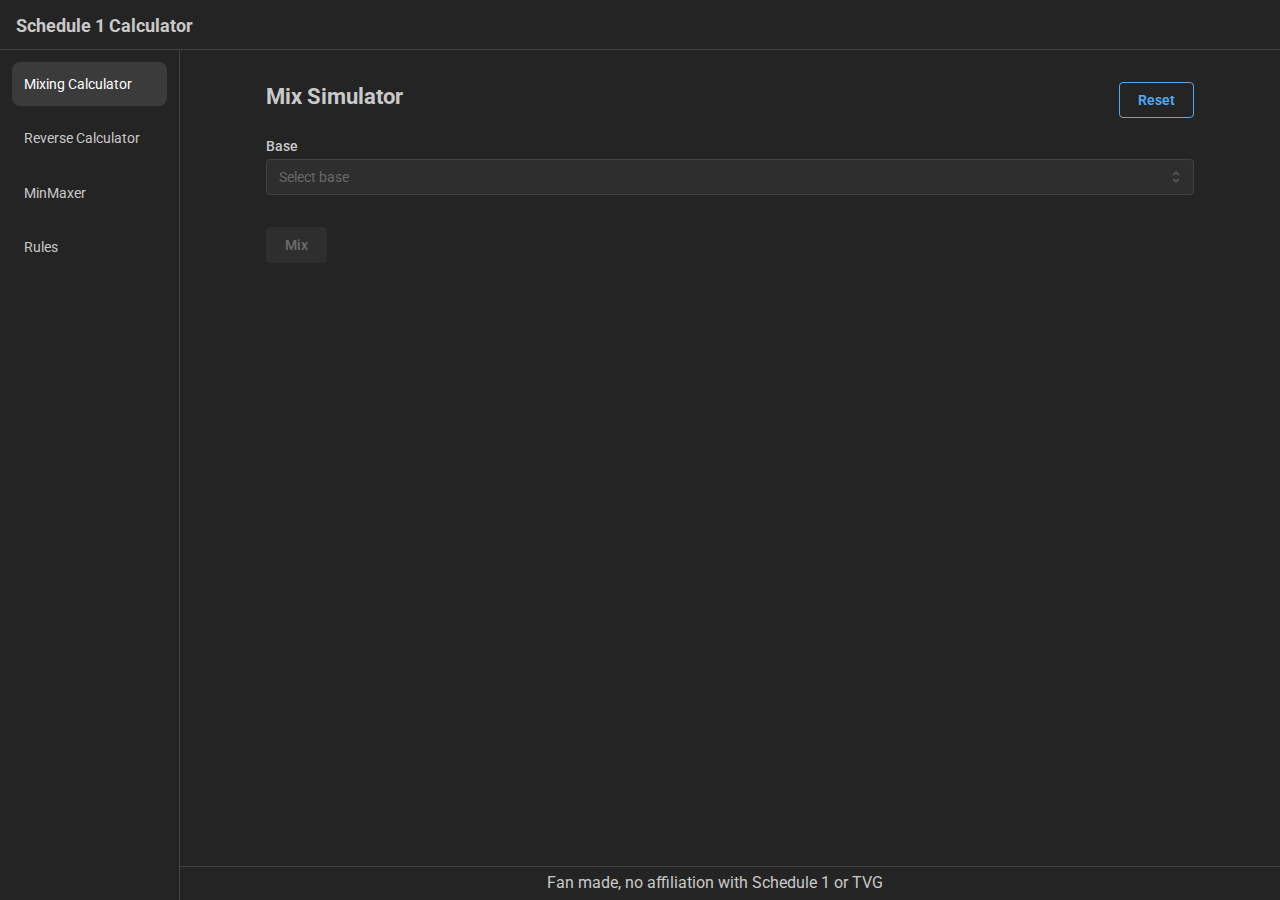
<file: index.html>
<!doctype html>

<head>
  <meta charSet="utf-8" />
  <meta name="viewport" content="width=device-width,initial-scale=1" />
  <link rel="preconnect" href="https://fonts.googleapis.com">
  <link rel="preconnect" href="https://fonts.gstatic.com" crossorigin>
  <link href="https://fonts.googleapis.com/css2?family=Roboto:ital,wght@0,100..900;1,100..900&display=swap"
    rel="stylesheet">
  <script async src="https://pagead2.googlesyndication.com/pagead/js/adsbygoogle.js?client=ca-pub-4366249673224039"
    crossorigin="anonymous"></script>
    <title>Schedule 1 Mixing Calculator</title>
  <script type="module" crossorigin src="/assets/index-Be5T494d.js"></script>
  <link rel="stylesheet" crossorigin href="/assets/index-CctEiW8d.css">
</head>

<body>
  <div id="root"></div>
</body>

</html>
</file>
<file: assets/index-CctEiW8d.css>
*,*:before,*:after{box-sizing:border-box}input,button,textarea,select{font:inherit}button,select{text-transform:none}body{margin:0;font-family:var(--mantine-font-family);font-size:var(--mantine-font-size-md);line-height:var(--mantine-line-height);background-color:var(--mantine-color-body);color:var(--mantine-color-text);-webkit-font-smoothing:var(--mantine-webkit-font-smoothing);-moz-osx-font-smoothing:var(--mantine-moz-font-smoothing)}@media screen and (max-device-width: 31.25em){body{-webkit-text-size-adjust:100%}}@media (prefers-reduced-motion: reduce){[data-respect-reduced-motion] [data-reduce-motion]{transition:none;animation:none}}[data-mantine-color-scheme=light] .mantine-light-hidden,[data-mantine-color-scheme=dark] .mantine-dark-hidden{display:none}.mantine-focus-auto:focus-visible{outline:2px solid var(--mantine-primary-color-filled);outline-offset:calc(.125rem * var(--mantine-scale))}.mantine-focus-always:focus{outline:2px solid var(--mantine-primary-color-filled);outline-offset:calc(.125rem * var(--mantine-scale))}.mantine-focus-never:focus{outline:none}.mantine-active:active{transform:translateY(calc(.0625rem * var(--mantine-scale)))}fieldset:disabled .mantine-active:active{transform:none}:where([dir=rtl]) .mantine-rotate-rtl{transform:rotate(180deg)}:root{color-scheme:var(--mantine-color-scheme);--mantine-z-index-app: 100;--mantine-z-index-modal: 200;--mantine-z-index-popover: 300;--mantine-z-index-overlay: 400;--mantine-z-index-max: 9999;--mantine-scale: 1;--mantine-cursor-type: default;--mantine-webkit-font-smoothing: antialiased;--mantine-color-scheme: light dark;--mantine-moz-font-smoothing: grayscale;--mantine-color-white: #fff;--mantine-color-black: #000;--mantine-line-height: 1.55;--mantine-font-family: -apple-system, BlinkMacSystemFont, Segoe UI, Roboto, Helvetica, Arial, sans-serif, Apple Color Emoji, Segoe UI Emoji;--mantine-font-family-monospace: ui-monospace, SFMono-Regular, Menlo, Monaco, Consolas, Liberation Mono, Courier New, monospace;--mantine-font-family-headings: -apple-system, BlinkMacSystemFont, Segoe UI, Roboto, Helvetica, Arial, sans-serif, Apple Color Emoji, Segoe UI Emoji;--mantine-heading-font-weight: 700;--mantine-radius-default: calc(.25rem * var(--mantine-scale));--mantine-primary-color-0: var(--mantine-color-blue-0);--mantine-primary-color-1: var(--mantine-color-blue-1);--mantine-primary-color-2: var(--mantine-color-blue-2);--mantine-primary-color-3: var(--mantine-color-blue-3);--mantine-primary-color-4: var(--mantine-color-blue-4);--mantine-primary-color-5: var(--mantine-color-blue-5);--mantine-primary-color-6: var(--mantine-color-blue-6);--mantine-primary-color-7: var(--mantine-color-blue-7);--mantine-primary-color-8: var(--mantine-color-blue-8);--mantine-primary-color-9: var(--mantine-color-blue-9);--mantine-primary-color-filled: var(--mantine-color-blue-filled);--mantine-primary-color-filled-hover: var(--mantine-color-blue-filled-hover);--mantine-primary-color-light: var(--mantine-color-blue-light);--mantine-primary-color-light-hover: var(--mantine-color-blue-light-hover);--mantine-primary-color-light-color: var(--mantine-color-blue-light-color);--mantine-breakpoint-xs: 36em;--mantine-breakpoint-sm: 48em;--mantine-breakpoint-md: 62em;--mantine-breakpoint-lg: 75em;--mantine-breakpoint-xl: 88em;--mantine-spacing-xs: calc(.625rem * var(--mantine-scale));--mantine-spacing-sm: calc(.75rem * var(--mantine-scale));--mantine-spacing-md: calc(1rem * var(--mantine-scale));--mantine-spacing-lg: calc(1.25rem * var(--mantine-scale));--mantine-spacing-xl: calc(2rem * var(--mantine-scale));--mantine-font-size-xs: calc(.75rem * var(--mantine-scale));--mantine-font-size-sm: calc(.875rem * var(--mantine-scale));--mantine-font-size-md: calc(1rem * var(--mantine-scale));--mantine-font-size-lg: calc(1.125rem * var(--mantine-scale));--mantine-font-size-xl: calc(1.25rem * var(--mantine-scale));--mantine-line-height-xs: 1.4;--mantine-line-height-sm: 1.45;--mantine-line-height-md: 1.55;--mantine-line-height-lg: 1.6;--mantine-line-height-xl: 1.65;--mantine-shadow-xs: 0 calc(.0625rem * var(--mantine-scale)) calc(.1875rem * var(--mantine-scale)) rgba(0, 0, 0, .05), 0 calc(.0625rem * var(--mantine-scale)) calc(.125rem * var(--mantine-scale)) rgba(0, 0, 0, .1);--mantine-shadow-sm: 0 calc(.0625rem * var(--mantine-scale)) calc(.1875rem * var(--mantine-scale)) rgba(0, 0, 0, .05), rgba(0, 0, 0, .05) 0 calc(.625rem * var(--mantine-scale)) calc(.9375rem * var(--mantine-scale)) calc(-.3125rem * var(--mantine-scale)), rgba(0, 0, 0, .04) 0 calc(.4375rem * var(--mantine-scale)) calc(.4375rem * var(--mantine-scale)) calc(-.3125rem * var(--mantine-scale));--mantine-shadow-md: 0 calc(.0625rem * var(--mantine-scale)) calc(.1875rem * var(--mantine-scale)) rgba(0, 0, 0, .05), rgba(0, 0, 0, .05) 0 calc(1.25rem * var(--mantine-scale)) calc(1.5625rem * var(--mantine-scale)) calc(-.3125rem * var(--mantine-scale)), rgba(0, 0, 0, .04) 0 calc(.625rem * var(--mantine-scale)) calc(.625rem * var(--mantine-scale)) calc(-.3125rem * var(--mantine-scale));--mantine-shadow-lg: 0 calc(.0625rem * var(--mantine-scale)) calc(.1875rem * var(--mantine-scale)) rgba(0, 0, 0, .05), rgba(0, 0, 0, .05) 0 calc(1.75rem * var(--mantine-scale)) calc(1.4375rem * var(--mantine-scale)) calc(-.4375rem * var(--mantine-scale)), rgba(0, 0, 0, .04) 0 calc(.75rem * var(--mantine-scale)) calc(.75rem * var(--mantine-scale)) calc(-.4375rem * var(--mantine-scale));--mantine-shadow-xl: 0 calc(.0625rem * var(--mantine-scale)) calc(.1875rem * var(--mantine-scale)) rgba(0, 0, 0, .05), rgba(0, 0, 0, .05) 0 calc(2.25rem * var(--mantine-scale)) calc(1.75rem * var(--mantine-scale)) calc(-.4375rem * var(--mantine-scale)), rgba(0, 0, 0, .04) 0 calc(1.0625rem * var(--mantine-scale)) calc(1.0625rem * var(--mantine-scale)) calc(-.4375rem * var(--mantine-scale));--mantine-radius-xs: calc(.125rem * var(--mantine-scale));--mantine-radius-sm: calc(.25rem * var(--mantine-scale));--mantine-radius-md: calc(.5rem * var(--mantine-scale));--mantine-radius-lg: calc(1rem * var(--mantine-scale));--mantine-radius-xl: calc(2rem * var(--mantine-scale));--mantine-color-dark-0: #c9c9c9;--mantine-color-dark-1: #b8b8b8;--mantine-color-dark-2: #828282;--mantine-color-dark-3: #696969;--mantine-color-dark-4: #424242;--mantine-color-dark-5: #3b3b3b;--mantine-color-dark-6: #2e2e2e;--mantine-color-dark-7: #242424;--mantine-color-dark-8: #1f1f1f;--mantine-color-dark-9: #141414;--mantine-color-gray-0: #f8f9fa;--mantine-color-gray-1: #f1f3f5;--mantine-color-gray-2: #e9ecef;--mantine-color-gray-3: #dee2e6;--mantine-color-gray-4: #ced4da;--mantine-color-gray-5: #adb5bd;--mantine-color-gray-6: #868e96;--mantine-color-gray-7: #495057;--mantine-color-gray-8: #343a40;--mantine-color-gray-9: #212529;--mantine-color-red-0: #fff5f5;--mantine-color-red-1: #ffe3e3;--mantine-color-red-2: #ffc9c9;--mantine-color-red-3: #ffa8a8;--mantine-color-red-4: #ff8787;--mantine-color-red-5: #ff6b6b;--mantine-color-red-6: #fa5252;--mantine-color-red-7: #f03e3e;--mantine-color-red-8: #e03131;--mantine-color-red-9: #c92a2a;--mantine-color-pink-0: #fff0f6;--mantine-color-pink-1: #ffdeeb;--mantine-color-pink-2: #fcc2d7;--mantine-color-pink-3: #faa2c1;--mantine-color-pink-4: #f783ac;--mantine-color-pink-5: #f06595;--mantine-color-pink-6: #e64980;--mantine-color-pink-7: #d6336c;--mantine-color-pink-8: #c2255c;--mantine-color-pink-9: #a61e4d;--mantine-color-grape-0: #f8f0fc;--mantine-color-grape-1: #f3d9fa;--mantine-color-grape-2: #eebefa;--mantine-color-grape-3: #e599f7;--mantine-color-grape-4: #da77f2;--mantine-color-grape-5: #cc5de8;--mantine-color-grape-6: #be4bdb;--mantine-color-grape-7: #ae3ec9;--mantine-color-grape-8: #9c36b5;--mantine-color-grape-9: #862e9c;--mantine-color-violet-0: #f3f0ff;--mantine-color-violet-1: #e5dbff;--mantine-color-violet-2: #d0bfff;--mantine-color-violet-3: #b197fc;--mantine-color-violet-4: #9775fa;--mantine-color-violet-5: #845ef7;--mantine-color-violet-6: #7950f2;--mantine-color-violet-7: #7048e8;--mantine-color-violet-8: #6741d9;--mantine-color-violet-9: #5f3dc4;--mantine-color-indigo-0: #edf2ff;--mantine-color-indigo-1: #dbe4ff;--mantine-color-indigo-2: #bac8ff;--mantine-color-indigo-3: #91a7ff;--mantine-color-indigo-4: #748ffc;--mantine-color-indigo-5: #5c7cfa;--mantine-color-indigo-6: #4c6ef5;--mantine-color-indigo-7: #4263eb;--mantine-color-indigo-8: #3b5bdb;--mantine-color-indigo-9: #364fc7;--mantine-color-blue-0: #e7f5ff;--mantine-color-blue-1: #d0ebff;--mantine-color-blue-2: #a5d8ff;--mantine-color-blue-3: #74c0fc;--mantine-color-blue-4: #4dabf7;--mantine-color-blue-5: #339af0;--mantine-color-blue-6: #228be6;--mantine-color-blue-7: #1c7ed6;--mantine-color-blue-8: #1971c2;--mantine-color-blue-9: #1864ab;--mantine-color-cyan-0: #e3fafc;--mantine-color-cyan-1: #c5f6fa;--mantine-color-cyan-2: #99e9f2;--mantine-color-cyan-3: #66d9e8;--mantine-color-cyan-4: #3bc9db;--mantine-color-cyan-5: #22b8cf;--mantine-color-cyan-6: #15aabf;--mantine-color-cyan-7: #1098ad;--mantine-color-cyan-8: #0c8599;--mantine-color-cyan-9: #0b7285;--mantine-color-teal-0: #e6fcf5;--mantine-color-teal-1: #c3fae8;--mantine-color-teal-2: #96f2d7;--mantine-color-teal-3: #63e6be;--mantine-color-teal-4: #38d9a9;--mantine-color-teal-5: #20c997;--mantine-color-teal-6: #12b886;--mantine-color-teal-7: #0ca678;--mantine-color-teal-8: #099268;--mantine-color-teal-9: #087f5b;--mantine-color-green-0: #ebfbee;--mantine-color-green-1: #d3f9d8;--mantine-color-green-2: #b2f2bb;--mantine-color-green-3: #8ce99a;--mantine-color-green-4: #69db7c;--mantine-color-green-5: #51cf66;--mantine-color-green-6: #40c057;--mantine-color-green-7: #37b24d;--mantine-color-green-8: #2f9e44;--mantine-color-green-9: #2b8a3e;--mantine-color-lime-0: #f4fce3;--mantine-color-lime-1: #e9fac8;--mantine-color-lime-2: #d8f5a2;--mantine-color-lime-3: #c0eb75;--mantine-color-lime-4: #a9e34b;--mantine-color-lime-5: #94d82d;--mantine-color-lime-6: #82c91e;--mantine-color-lime-7: #74b816;--mantine-color-lime-8: #66a80f;--mantine-color-lime-9: #5c940d;--mantine-color-yellow-0: #fff9db;--mantine-color-yellow-1: #fff3bf;--mantine-color-yellow-2: #ffec99;--mantine-color-yellow-3: #ffe066;--mantine-color-yellow-4: #ffd43b;--mantine-color-yellow-5: #fcc419;--mantine-color-yellow-6: #fab005;--mantine-color-yellow-7: #f59f00;--mantine-color-yellow-8: #f08c00;--mantine-color-yellow-9: #e67700;--mantine-color-orange-0: #fff4e6;--mantine-color-orange-1: #ffe8cc;--mantine-color-orange-2: #ffd8a8;--mantine-color-orange-3: #ffc078;--mantine-color-orange-4: #ffa94d;--mantine-color-orange-5: #ff922b;--mantine-color-orange-6: #fd7e14;--mantine-color-orange-7: #f76707;--mantine-color-orange-8: #e8590c;--mantine-color-orange-9: #d9480f;--mantine-h1-font-size: calc(2.125rem * var(--mantine-scale));--mantine-h1-line-height: 1.3;--mantine-h1-font-weight: 700;--mantine-h2-font-size: calc(1.625rem * var(--mantine-scale));--mantine-h2-line-height: 1.35;--mantine-h2-font-weight: 700;--mantine-h3-font-size: calc(1.375rem * var(--mantine-scale));--mantine-h3-line-height: 1.4;--mantine-h3-font-weight: 700;--mantine-h4-font-size: calc(1.125rem * var(--mantine-scale));--mantine-h4-line-height: 1.45;--mantine-h4-font-weight: 700;--mantine-h5-font-size: calc(1rem * var(--mantine-scale));--mantine-h5-line-height: 1.5;--mantine-h5-font-weight: 700;--mantine-h6-font-size: calc(.875rem * var(--mantine-scale));--mantine-h6-line-height: 1.5;--mantine-h6-font-weight: 700}:root[data-mantine-color-scheme=dark]{--mantine-color-scheme: dark;--mantine-primary-color-contrast: var(--mantine-color-white);--mantine-color-bright: var(--mantine-color-white);--mantine-color-text: var(--mantine-color-dark-0);--mantine-color-body: var(--mantine-color-dark-7);--mantine-color-error: var(--mantine-color-red-8);--mantine-color-placeholder: var(--mantine-color-dark-3);--mantine-color-anchor: var(--mantine-color-blue-4);--mantine-color-default: var(--mantine-color-dark-6);--mantine-color-default-hover: var(--mantine-color-dark-5);--mantine-color-default-color: var(--mantine-color-white);--mantine-color-default-border: var(--mantine-color-dark-4);--mantine-color-dimmed: var(--mantine-color-dark-2);--mantine-color-dark-text: var(--mantine-color-dark-4);--mantine-color-dark-filled: var(--mantine-color-dark-8);--mantine-color-dark-filled-hover: var(--mantine-color-dark-7);--mantine-color-dark-light: rgba(36, 36, 36, .15);--mantine-color-dark-light-hover: rgba(36, 36, 36, .2);--mantine-color-dark-light-color: var(--mantine-color-dark-3);--mantine-color-dark-outline: var(--mantine-color-dark-4);--mantine-color-dark-outline-hover: rgba(36, 36, 36, .05);--mantine-color-gray-text: var(--mantine-color-gray-4);--mantine-color-gray-filled: var(--mantine-color-gray-8);--mantine-color-gray-filled-hover: var(--mantine-color-gray-9);--mantine-color-gray-light: rgba(134, 142, 150, .15);--mantine-color-gray-light-hover: rgba(134, 142, 150, .2);--mantine-color-gray-light-color: var(--mantine-color-gray-3);--mantine-color-gray-outline: var(--mantine-color-gray-4);--mantine-color-gray-outline-hover: rgba(206, 212, 218, .05);--mantine-color-red-text: var(--mantine-color-red-4);--mantine-color-red-filled: var(--mantine-color-red-8);--mantine-color-red-filled-hover: var(--mantine-color-red-9);--mantine-color-red-light: rgba(250, 82, 82, .15);--mantine-color-red-light-hover: rgba(250, 82, 82, .2);--mantine-color-red-light-color: var(--mantine-color-red-3);--mantine-color-red-outline: var(--mantine-color-red-4);--mantine-color-red-outline-hover: rgba(255, 135, 135, .05);--mantine-color-pink-text: var(--mantine-color-pink-4);--mantine-color-pink-filled: var(--mantine-color-pink-8);--mantine-color-pink-filled-hover: var(--mantine-color-pink-9);--mantine-color-pink-light: rgba(230, 73, 128, .15);--mantine-color-pink-light-hover: rgba(230, 73, 128, .2);--mantine-color-pink-light-color: var(--mantine-color-pink-3);--mantine-color-pink-outline: var(--mantine-color-pink-4);--mantine-color-pink-outline-hover: rgba(247, 131, 172, .05);--mantine-color-grape-text: var(--mantine-color-grape-4);--mantine-color-grape-filled: var(--mantine-color-grape-8);--mantine-color-grape-filled-hover: var(--mantine-color-grape-9);--mantine-color-grape-light: rgba(190, 75, 219, .15);--mantine-color-grape-light-hover: rgba(190, 75, 219, .2);--mantine-color-grape-light-color: var(--mantine-color-grape-3);--mantine-color-grape-outline: var(--mantine-color-grape-4);--mantine-color-grape-outline-hover: rgba(218, 119, 242, .05);--mantine-color-violet-text: var(--mantine-color-violet-4);--mantine-color-violet-filled: var(--mantine-color-violet-8);--mantine-color-violet-filled-hover: var(--mantine-color-violet-9);--mantine-color-violet-light: rgba(121, 80, 242, .15);--mantine-color-violet-light-hover: rgba(121, 80, 242, .2);--mantine-color-violet-light-color: var(--mantine-color-violet-3);--mantine-color-violet-outline: var(--mantine-color-violet-4);--mantine-color-violet-outline-hover: rgba(151, 117, 250, .05);--mantine-color-indigo-text: var(--mantine-color-indigo-4);--mantine-color-indigo-filled: var(--mantine-color-indigo-8);--mantine-color-indigo-filled-hover: var(--mantine-color-indigo-9);--mantine-color-indigo-light: rgba(76, 110, 245, .15);--mantine-color-indigo-light-hover: rgba(76, 110, 245, .2);--mantine-color-indigo-light-color: var(--mantine-color-indigo-3);--mantine-color-indigo-outline: var(--mantine-color-indigo-4);--mantine-color-indigo-outline-hover: rgba(116, 143, 252, .05);--mantine-color-blue-text: var(--mantine-color-blue-4);--mantine-color-blue-filled: var(--mantine-color-blue-8);--mantine-color-blue-filled-hover: var(--mantine-color-blue-9);--mantine-color-blue-light: rgba(34, 139, 230, .15);--mantine-color-blue-light-hover: rgba(34, 139, 230, .2);--mantine-color-blue-light-color: var(--mantine-color-blue-3);--mantine-color-blue-outline: var(--mantine-color-blue-4);--mantine-color-blue-outline-hover: rgba(77, 171, 247, .05);--mantine-color-cyan-text: var(--mantine-color-cyan-4);--mantine-color-cyan-filled: var(--mantine-color-cyan-8);--mantine-color-cyan-filled-hover: var(--mantine-color-cyan-9);--mantine-color-cyan-light: rgba(21, 170, 191, .15);--mantine-color-cyan-light-hover: rgba(21, 170, 191, .2);--mantine-color-cyan-light-color: var(--mantine-color-cyan-3);--mantine-color-cyan-outline: var(--mantine-color-cyan-4);--mantine-color-cyan-outline-hover: rgba(59, 201, 219, .05);--mantine-color-teal-text: var(--mantine-color-teal-4);--mantine-color-teal-filled: var(--mantine-color-teal-8);--mantine-color-teal-filled-hover: var(--mantine-color-teal-9);--mantine-color-teal-light: rgba(18, 184, 134, .15);--mantine-color-teal-light-hover: rgba(18, 184, 134, .2);--mantine-color-teal-light-color: var(--mantine-color-teal-3);--mantine-color-teal-outline: var(--mantine-color-teal-4);--mantine-color-teal-outline-hover: rgba(56, 217, 169, .05);--mantine-color-green-text: var(--mantine-color-green-4);--mantine-color-green-filled: var(--mantine-color-green-8);--mantine-color-green-filled-hover: var(--mantine-color-green-9);--mantine-color-green-light: rgba(64, 192, 87, .15);--mantine-color-green-light-hover: rgba(64, 192, 87, .2);--mantine-color-green-light-color: var(--mantine-color-green-3);--mantine-color-green-outline: var(--mantine-color-green-4);--mantine-color-green-outline-hover: rgba(105, 219, 124, .05);--mantine-color-lime-text: var(--mantine-color-lime-4);--mantine-color-lime-filled: var(--mantine-color-lime-8);--mantine-color-lime-filled-hover: var(--mantine-color-lime-9);--mantine-color-lime-light: rgba(130, 201, 30, .15);--mantine-color-lime-light-hover: rgba(130, 201, 30, .2);--mantine-color-lime-light-color: var(--mantine-color-lime-3);--mantine-color-lime-outline: var(--mantine-color-lime-4);--mantine-color-lime-outline-hover: rgba(169, 227, 75, .05);--mantine-color-yellow-text: var(--mantine-color-yellow-4);--mantine-color-yellow-filled: var(--mantine-color-yellow-8);--mantine-color-yellow-filled-hover: var(--mantine-color-yellow-9);--mantine-color-yellow-light: rgba(250, 176, 5, .15);--mantine-color-yellow-light-hover: rgba(250, 176, 5, .2);--mantine-color-yellow-light-color: var(--mantine-color-yellow-3);--mantine-color-yellow-outline: var(--mantine-color-yellow-4);--mantine-color-yellow-outline-hover: rgba(255, 212, 59, .05);--mantine-color-orange-text: var(--mantine-color-orange-4);--mantine-color-orange-filled: var(--mantine-color-orange-8);--mantine-color-orange-filled-hover: var(--mantine-color-orange-9);--mantine-color-orange-light: rgba(253, 126, 20, .15);--mantine-color-orange-light-hover: rgba(253, 126, 20, .2);--mantine-color-orange-light-color: var(--mantine-color-orange-3);--mantine-color-orange-outline: var(--mantine-color-orange-4);--mantine-color-orange-outline-hover: rgba(255, 169, 77, .05)}:root[data-mantine-color-scheme=light]{--mantine-color-scheme: light;--mantine-color-bright: var(--mantine-color-black);--mantine-color-text: var(--mantine-color-black);--mantine-color-body: var(--mantine-color-white);--mantine-primary-color-contrast: var(--mantine-color-white);--mantine-color-error: var(--mantine-color-red-6);--mantine-color-placeholder: var(--mantine-color-gray-5);--mantine-color-anchor: var(--mantine-primary-color-filled);--mantine-color-default: var(--mantine-color-white);--mantine-color-default-hover: var(--mantine-color-gray-0);--mantine-color-default-color: var(--mantine-color-gray-9);--mantine-color-default-border: var(--mantine-color-gray-4);--mantine-color-dimmed: var(--mantine-color-gray-6);--mantine-color-dark-text: var(--mantine-color-dark-filled);--mantine-color-dark-filled: var(--mantine-color-dark-6);--mantine-color-dark-filled-hover: var(--mantine-color-dark-7);--mantine-color-dark-light: rgba(56, 56, 56, .1);--mantine-color-dark-light-hover: rgba(56, 56, 56, .12);--mantine-color-dark-light-color: var(--mantine-color-dark-6);--mantine-color-dark-outline: var(--mantine-color-dark-6);--mantine-color-dark-outline-hover: rgba(56, 56, 56, .05);--mantine-color-gray-text: var(--mantine-color-gray-filled);--mantine-color-gray-filled: var(--mantine-color-gray-6);--mantine-color-gray-filled-hover: var(--mantine-color-gray-7);--mantine-color-gray-light: rgba(134, 142, 150, .1);--mantine-color-gray-light-hover: rgba(134, 142, 150, .12);--mantine-color-gray-light-color: var(--mantine-color-gray-6);--mantine-color-gray-outline: var(--mantine-color-gray-6);--mantine-color-gray-outline-hover: rgba(134, 142, 150, .05);--mantine-color-red-text: var(--mantine-color-red-filled);--mantine-color-red-filled: var(--mantine-color-red-6);--mantine-color-red-filled-hover: var(--mantine-color-red-7);--mantine-color-red-light: rgba(250, 82, 82, .1);--mantine-color-red-light-hover: rgba(250, 82, 82, .12);--mantine-color-red-light-color: var(--mantine-color-red-6);--mantine-color-red-outline: var(--mantine-color-red-6);--mantine-color-red-outline-hover: rgba(250, 82, 82, .05);--mantine-color-pink-text: var(--mantine-color-pink-filled);--mantine-color-pink-filled: var(--mantine-color-pink-6);--mantine-color-pink-filled-hover: var(--mantine-color-pink-7);--mantine-color-pink-light: rgba(230, 73, 128, .1);--mantine-color-pink-light-hover: rgba(230, 73, 128, .12);--mantine-color-pink-light-color: var(--mantine-color-pink-6);--mantine-color-pink-outline: var(--mantine-color-pink-6);--mantine-color-pink-outline-hover: rgba(230, 73, 128, .05);--mantine-color-grape-text: var(--mantine-color-grape-filled);--mantine-color-grape-filled: var(--mantine-color-grape-6);--mantine-color-grape-filled-hover: var(--mantine-color-grape-7);--mantine-color-grape-light: rgba(190, 75, 219, .1);--mantine-color-grape-light-hover: rgba(190, 75, 219, .12);--mantine-color-grape-light-color: var(--mantine-color-grape-6);--mantine-color-grape-outline: var(--mantine-color-grape-6);--mantine-color-grape-outline-hover: rgba(190, 75, 219, .05);--mantine-color-violet-text: var(--mantine-color-violet-filled);--mantine-color-violet-filled: var(--mantine-color-violet-6);--mantine-color-violet-filled-hover: var(--mantine-color-violet-7);--mantine-color-violet-light: rgba(121, 80, 242, .1);--mantine-color-violet-light-hover: rgba(121, 80, 242, .12);--mantine-color-violet-light-color: var(--mantine-color-violet-6);--mantine-color-violet-outline: var(--mantine-color-violet-6);--mantine-color-violet-outline-hover: rgba(121, 80, 242, .05);--mantine-color-indigo-text: var(--mantine-color-indigo-filled);--mantine-color-indigo-filled: var(--mantine-color-indigo-6);--mantine-color-indigo-filled-hover: var(--mantine-color-indigo-7);--mantine-color-indigo-light: rgba(76, 110, 245, .1);--mantine-color-indigo-light-hover: rgba(76, 110, 245, .12);--mantine-color-indigo-light-color: var(--mantine-color-indigo-6);--mantine-color-indigo-outline: var(--mantine-color-indigo-6);--mantine-color-indigo-outline-hover: rgba(76, 110, 245, .05);--mantine-color-blue-text: var(--mantine-color-blue-filled);--mantine-color-blue-filled: var(--mantine-color-blue-6);--mantine-color-blue-filled-hover: var(--mantine-color-blue-7);--mantine-color-blue-light: rgba(34, 139, 230, .1);--mantine-color-blue-light-hover: rgba(34, 139, 230, .12);--mantine-color-blue-light-color: var(--mantine-color-blue-6);--mantine-color-blue-outline: var(--mantine-color-blue-6);--mantine-color-blue-outline-hover: rgba(34, 139, 230, .05);--mantine-color-cyan-text: var(--mantine-color-cyan-filled);--mantine-color-cyan-filled: var(--mantine-color-cyan-6);--mantine-color-cyan-filled-hover: var(--mantine-color-cyan-7);--mantine-color-cyan-light: rgba(21, 170, 191, .1);--mantine-color-cyan-light-hover: rgba(21, 170, 191, .12);--mantine-color-cyan-light-color: var(--mantine-color-cyan-6);--mantine-color-cyan-outline: var(--mantine-color-cyan-6);--mantine-color-cyan-outline-hover: rgba(21, 170, 191, .05);--mantine-color-teal-text: var(--mantine-color-teal-filled);--mantine-color-teal-filled: var(--mantine-color-teal-6);--mantine-color-teal-filled-hover: var(--mantine-color-teal-7);--mantine-color-teal-light: rgba(18, 184, 134, .1);--mantine-color-teal-light-hover: rgba(18, 184, 134, .12);--mantine-color-teal-light-color: var(--mantine-color-teal-6);--mantine-color-teal-outline: var(--mantine-color-teal-6);--mantine-color-teal-outline-hover: rgba(18, 184, 134, .05);--mantine-color-green-text: var(--mantine-color-green-filled);--mantine-color-green-filled: var(--mantine-color-green-6);--mantine-color-green-filled-hover: var(--mantine-color-green-7);--mantine-color-green-light: rgba(64, 192, 87, .1);--mantine-color-green-light-hover: rgba(64, 192, 87, .12);--mantine-color-green-light-color: var(--mantine-color-green-6);--mantine-color-green-outline: var(--mantine-color-green-6);--mantine-color-green-outline-hover: rgba(64, 192, 87, .05);--mantine-color-lime-text: var(--mantine-color-lime-filled);--mantine-color-lime-filled: var(--mantine-color-lime-6);--mantine-color-lime-filled-hover: var(--mantine-color-lime-7);--mantine-color-lime-light: rgba(130, 201, 30, .1);--mantine-color-lime-light-hover: rgba(130, 201, 30, .12);--mantine-color-lime-light-color: var(--mantine-color-lime-6);--mantine-color-lime-outline: var(--mantine-color-lime-6);--mantine-color-lime-outline-hover: rgba(130, 201, 30, .05);--mantine-color-yellow-text: var(--mantine-color-yellow-filled);--mantine-color-yellow-filled: var(--mantine-color-yellow-6);--mantine-color-yellow-filled-hover: var(--mantine-color-yellow-7);--mantine-color-yellow-light: rgba(250, 176, 5, .1);--mantine-color-yellow-light-hover: rgba(250, 176, 5, .12);--mantine-color-yellow-light-color: var(--mantine-color-yellow-6);--mantine-color-yellow-outline: var(--mantine-color-yellow-6);--mantine-color-yellow-outline-hover: rgba(250, 176, 5, .05);--mantine-color-orange-text: var(--mantine-color-orange-filled);--mantine-color-orange-filled: var(--mantine-color-orange-6);--mantine-color-orange-filled-hover: var(--mantine-color-orange-7);--mantine-color-orange-light: rgba(253, 126, 20, .1);--mantine-color-orange-light-hover: rgba(253, 126, 20, .12);--mantine-color-orange-light-color: var(--mantine-color-orange-6);--mantine-color-orange-outline: var(--mantine-color-orange-6);--mantine-color-orange-outline-hover: rgba(253, 126, 20, .05)}.m_d57069b5{--scrollarea-scrollbar-size: calc(.75rem * var(--mantine-scale));position:relative;overflow:hidden}.m_c0783ff9{scrollbar-width:none;overscroll-behavior:var(--scrollarea-over-scroll-behavior);-ms-overflow-style:none;-webkit-overflow-scrolling:touch;width:100%;height:100%}.m_c0783ff9::-webkit-scrollbar{display:none}.m_c0783ff9:where([data-scrollbars=xy],[data-scrollbars=y]):where([data-offset-scrollbars=xy],[data-offset-scrollbars=y],[data-offset-scrollbars=present]):where([data-vertical-hidden]){padding-inline-end:0;padding-inline-start:0}.m_c0783ff9:where([data-scrollbars=xy],[data-scrollbars=y]):where([data-offset-scrollbars=xy],[data-offset-scrollbars=y],[data-offset-scrollbars=present]):not([data-vertical-hidden]){padding-inline-end:var(--scrollarea-scrollbar-size);padding-inline-start:unset}.m_c0783ff9:where([data-scrollbars=xy],[data-scrollbars=x]):where([data-offset-scrollbars=xy],[data-offset-scrollbars=x],[data-offset-scrollbars=present]):where([data-horizontal-hidden]){padding-bottom:0}.m_c0783ff9:where([data-scrollbars=xy],[data-scrollbars=x]):where([data-offset-scrollbars=xy],[data-offset-scrollbars=x],[data-offset-scrollbars=present]):not([data-horizontal-hidden]){padding-bottom:var(--scrollarea-scrollbar-size)}.m_f8f631dd{min-width:100%;display:table}.m_c44ba933{-webkit-user-select:none;user-select:none;touch-action:none;box-sizing:border-box;transition:background-color .15s ease,opacity .15s ease;padding:calc(var(--scrollarea-scrollbar-size) / 5);display:flex;background-color:transparent;flex-direction:row}@media (hover: hover){:where([data-mantine-color-scheme=light]) .m_c44ba933:hover{background-color:var(--mantine-color-gray-0)}:where([data-mantine-color-scheme=light]) .m_c44ba933:hover>.m_d8b5e363{background-color:#00000080}:where([data-mantine-color-scheme=dark]) .m_c44ba933:hover{background-color:var(--mantine-color-dark-8)}:where([data-mantine-color-scheme=dark]) .m_c44ba933:hover>.m_d8b5e363{background-color:#ffffff80}}@media (hover: none){:where([data-mantine-color-scheme=light]) .m_c44ba933:active{background-color:var(--mantine-color-gray-0)}:where([data-mantine-color-scheme=light]) .m_c44ba933:active>.m_d8b5e363{background-color:#00000080}:where([data-mantine-color-scheme=dark]) .m_c44ba933:active{background-color:var(--mantine-color-dark-8)}:where([data-mantine-color-scheme=dark]) .m_c44ba933:active>.m_d8b5e363{background-color:#ffffff80}}.m_c44ba933:where([data-hidden],[data-state=hidden]){display:none}.m_c44ba933:where([data-orientation=vertical]){width:var(--scrollarea-scrollbar-size);top:0;bottom:var(--sa-corner-width);inset-inline-end:0}.m_c44ba933:where([data-orientation=horizontal]){height:var(--scrollarea-scrollbar-size);flex-direction:column;bottom:0;inset-inline-start:0;inset-inline-end:var(--sa-corner-width)}.m_d8b5e363{flex:1;border-radius:var(--scrollarea-scrollbar-size);position:relative;transition:background-color .15s ease;overflow:hidden;opacity:var(--thumb-opacity)}.m_d8b5e363:before{content:"";position:absolute;top:50%;left:50%;transform:translate(-50%,-50%);width:100%;height:100%;min-width:calc(2.75rem * var(--mantine-scale));min-height:calc(2.75rem * var(--mantine-scale))}:where([data-mantine-color-scheme=light]) .m_d8b5e363{background-color:#0006}:where([data-mantine-color-scheme=dark]) .m_d8b5e363{background-color:#fff6}.m_21657268{position:absolute;opacity:0;transition:opacity .15s ease;display:block;inset-inline-end:0;bottom:0}:where([data-mantine-color-scheme=light]) .m_21657268{background-color:var(--mantine-color-gray-0)}:where([data-mantine-color-scheme=dark]) .m_21657268{background-color:var(--mantine-color-dark-8)}.m_21657268:where([data-hovered]){opacity:1}.m_21657268:where([data-hidden]){display:none}.m_87cf2631{background-color:transparent;cursor:pointer;border:0;padding:0;-webkit-appearance:none;-moz-appearance:none;appearance:none;font-size:var(--mantine-font-size-md);text-align:left;text-decoration:none;color:inherit;touch-action:manipulation;-webkit-tap-highlight-color:transparent}:where([dir=rtl]) .m_87cf2631{text-align:right}.m_515a97f8{border:0;clip:rect(0 0 0 0);height:calc(.0625rem * var(--mantine-scale));width:calc(.0625rem * var(--mantine-scale));margin:calc(-.0625rem * var(--mantine-scale));overflow:hidden;padding:0;position:absolute;white-space:nowrap}.m_1b7284a3{--paper-radius: var(--mantine-radius-default);outline:0;-webkit-tap-highlight-color:transparent;display:block;touch-action:manipulation;text-decoration:none;border-radius:var(--paper-radius);box-shadow:var(--paper-shadow);background-color:var(--mantine-color-body)}[data-mantine-color-scheme=light] .m_1b7284a3{--paper-border-color: var(--mantine-color-gray-3)}[data-mantine-color-scheme=dark] .m_1b7284a3{--paper-border-color: var(--mantine-color-dark-4)}.m_1b7284a3:where([data-with-border]){border:calc(.0625rem * var(--mantine-scale)) solid var(--paper-border-color)}.m_9814e45f{top:0;right:0;bottom:0;left:0;position:absolute;background:var(--overlay-bg, rgba(0, 0, 0, .6));backdrop-filter:var(--overlay-filter);-webkit-backdrop-filter:var(--overlay-filter);border-radius:var(--overlay-radius, 0);z-index:var(--overlay-z-index)}.m_9814e45f:where([data-fixed]){position:fixed}.m_9814e45f:where([data-center]){display:flex;align-items:center;justify-content:center}.m_38a85659{position:absolute;border:1px solid var(--popover-border-color);padding:var(--mantine-spacing-sm) var(--mantine-spacing-md);box-shadow:var(--popover-shadow, none);border-radius:var(--popover-radius, var(--mantine-radius-default))}.m_38a85659:where([data-fixed]){position:fixed}.m_38a85659:focus{outline:none}:where([data-mantine-color-scheme=light]) .m_38a85659{--popover-border-color: var(--mantine-color-gray-2);background-color:var(--mantine-color-white)}:where([data-mantine-color-scheme=dark]) .m_38a85659{--popover-border-color: var(--mantine-color-dark-4);background-color:var(--mantine-color-dark-6)}.m_a31dc6c1{background-color:inherit;border:1px solid var(--popover-border-color);z-index:1}.m_3d7bc908{position:fixed;top:0;right:0;bottom:0;left:0}.m_5ae2e3c{--loader-size-xs: calc(1.125rem * var(--mantine-scale));--loader-size-sm: calc(1.375rem * var(--mantine-scale));--loader-size-md: calc(2.25rem * var(--mantine-scale));--loader-size-lg: calc(2.75rem * var(--mantine-scale));--loader-size-xl: calc(3.625rem * var(--mantine-scale));--loader-size: var(--loader-size-md);--loader-color: var(--mantine-primary-color-filled)}@keyframes m_5d2b3b9d{0%{transform:scale(.6);opacity:0}50%,to{transform:scale(1)}}.m_7a2bd4cd{position:relative;width:var(--loader-size);height:var(--loader-size);display:flex;gap:calc(var(--loader-size) / 5)}.m_870bb79{flex:1;background:var(--loader-color);animation:m_5d2b3b9d 1.2s cubic-bezier(0,.5,.5,1) infinite;border-radius:calc(.125rem * var(--mantine-scale))}.m_870bb79:nth-of-type(1){animation-delay:-.24s}.m_870bb79:nth-of-type(2){animation-delay:-.12s}.m_870bb79:nth-of-type(3){animation-delay:0}@keyframes m_aac34a1{0%,to{transform:scale(1);opacity:1}50%{transform:scale(.6);opacity:.5}}.m_4e3f22d7{display:flex;justify-content:center;align-items:center;gap:calc(var(--loader-size) / 10);position:relative;width:var(--loader-size);height:var(--loader-size)}.m_870c4af{width:calc(var(--loader-size) / 3 - var(--loader-size) / 15);height:calc(var(--loader-size) / 3 - var(--loader-size) / 15);border-radius:50%;background:var(--loader-color);animation:m_aac34a1 .8s infinite linear}.m_870c4af:nth-child(2){animation-delay:.4s}@keyframes m_f8e89c4b{0%{transform:rotate(0)}to{transform:rotate(360deg)}}.m_b34414df{display:inline-block;width:var(--loader-size);height:var(--loader-size)}.m_b34414df:after{content:"";display:block;width:var(--loader-size);height:var(--loader-size);border-radius:calc(625rem * var(--mantine-scale));border-width:calc(var(--loader-size) / 8);border-style:solid;border-color:var(--loader-color) var(--loader-color) var(--loader-color) transparent;animation:m_f8e89c4b 1.2s linear infinite}.m_8d3f4000{--ai-size-xs: calc(1.125rem * var(--mantine-scale));--ai-size-sm: calc(1.375rem * var(--mantine-scale));--ai-size-md: calc(1.75rem * var(--mantine-scale));--ai-size-lg: calc(2.125rem * var(--mantine-scale));--ai-size-xl: calc(2.75rem * var(--mantine-scale));--ai-size-input-xs: calc(1.875rem * var(--mantine-scale));--ai-size-input-sm: calc(2.25rem * var(--mantine-scale));--ai-size-input-md: calc(2.625rem * var(--mantine-scale));--ai-size-input-lg: calc(3.125rem * var(--mantine-scale));--ai-size-input-xl: calc(3.75rem * var(--mantine-scale));--ai-size: var(--ai-size-md);--ai-color: var(--mantine-color-white);line-height:1;display:inline-flex;align-items:center;justify-content:center;position:relative;-webkit-user-select:none;user-select:none;overflow:hidden;width:var(--ai-size);height:var(--ai-size);min-width:var(--ai-size);min-height:var(--ai-size);border-radius:var(--ai-radius, var(--mantine-radius-default));background:var(--ai-bg, var(--mantine-primary-color-filled));color:var(--ai-color, var(--mantine-color-white));border:var(--ai-bd, calc(.0625rem * var(--mantine-scale)) solid transparent);cursor:pointer}@media (hover: hover){.m_8d3f4000:hover:where(:not([data-loading],:disabled,[data-disabled])){background-color:var(--ai-hover, var(--mantine-primary-color-filled-hover));color:var(--ai-hover-color, var(--ai-color))}}@media (hover: none){.m_8d3f4000:active:where(:not([data-loading],:disabled,[data-disabled])){background-color:var(--ai-hover, var(--mantine-primary-color-filled-hover));color:var(--ai-hover-color, var(--ai-color))}}.m_8d3f4000[data-loading]{cursor:not-allowed}.m_8d3f4000[data-loading] .m_8d3afb97{opacity:0;transform:translateY(100%)}.m_8d3f4000:where(:disabled:not([data-loading]),[data-disabled]:not([data-loading])){cursor:not-allowed;border:calc(.0625rem * var(--mantine-scale)) solid transparent}:where([data-mantine-color-scheme=light]) .m_8d3f4000:where(:disabled:not([data-loading]),[data-disabled]:not([data-loading])){background-color:var(--mantine-color-gray-1);color:var(--mantine-color-gray-5)}:where([data-mantine-color-scheme=dark]) .m_8d3f4000:where(:disabled:not([data-loading]),[data-disabled]:not([data-loading])){background-color:var(--mantine-color-dark-6);color:var(--mantine-color-dark-3)}.m_8d3f4000:where(:disabled:not([data-loading]),[data-disabled]:not([data-loading])):active{transform:none}.m_302b9fb1{inset:calc(-.0625rem * var(--mantine-scale));position:absolute;border-radius:var(--ai-radius, var(--mantine-radius-default));display:flex;align-items:center;justify-content:center}:where([data-mantine-color-scheme=light]) .m_302b9fb1{background-color:#ffffff26}:where([data-mantine-color-scheme=dark]) .m_302b9fb1{background-color:#00000026}.m_1a0f1b21{--ai-border-width: calc(.0625rem * var(--mantine-scale));display:flex}.m_1a0f1b21 :where(*):focus{position:relative;z-index:1}.m_1a0f1b21[data-orientation=horizontal]{flex-direction:row}.m_1a0f1b21[data-orientation=horizontal] .m_8d3f4000:not(:only-child):first-child,.m_1a0f1b21[data-orientation=horizontal] .m_437b6484:not(:only-child):first-child{border-end-end-radius:0;border-start-end-radius:0;border-inline-end-width:calc(var(--ai-border-width) / 2)}.m_1a0f1b21[data-orientation=horizontal] .m_8d3f4000:not(:only-child):last-child,.m_1a0f1b21[data-orientation=horizontal] .m_437b6484:not(:only-child):last-child{border-end-start-radius:0;border-start-start-radius:0;border-inline-start-width:calc(var(--ai-border-width) / 2)}.m_1a0f1b21[data-orientation=horizontal] .m_8d3f4000:not(:only-child):not(:first-child):not(:last-child),.m_1a0f1b21[data-orientation=horizontal] .m_437b6484:not(:only-child):not(:first-child):not(:last-child){border-radius:0;border-inline-width:calc(var(--ai-border-width) / 2)}.m_1a0f1b21[data-orientation=vertical]{flex-direction:column}.m_1a0f1b21[data-orientation=vertical] .m_8d3f4000:not(:only-child):first-child,.m_1a0f1b21[data-orientation=vertical] .m_437b6484:not(:only-child):first-child{border-end-start-radius:0;border-end-end-radius:0;border-bottom-width:calc(var(--ai-border-width) / 2)}.m_1a0f1b21[data-orientation=vertical] .m_8d3f4000:not(:only-child):last-child,.m_1a0f1b21[data-orientation=vertical] .m_437b6484:not(:only-child):last-child{border-start-start-radius:0;border-start-end-radius:0;border-top-width:calc(var(--ai-border-width) / 2)}.m_1a0f1b21[data-orientation=vertical] .m_8d3f4000:not(:only-child):not(:first-child):not(:last-child),.m_1a0f1b21[data-orientation=vertical] .m_437b6484:not(:only-child):not(:first-child):not(:last-child){border-radius:0;border-bottom-width:calc(var(--ai-border-width) / 2);border-top-width:calc(var(--ai-border-width) / 2)}.m_8d3afb97{display:flex;align-items:center;justify-content:center;transition:transform .15s ease,opacity .1s ease;width:100%;height:100%}.m_437b6484{--section-height-xs: calc(1.125rem * var(--mantine-scale));--section-height-sm: calc(1.375rem * var(--mantine-scale));--section-height-md: calc(1.75rem * var(--mantine-scale));--section-height-lg: calc(2.125rem * var(--mantine-scale));--section-height-xl: calc(2.75rem * var(--mantine-scale));--section-height-input-xs: calc(1.875rem * var(--mantine-scale));--section-height-input-sm: calc(2.25rem * var(--mantine-scale));--section-height-input-md: calc(2.625rem * var(--mantine-scale));--section-height-input-lg: calc(3.125rem * var(--mantine-scale));--section-height-input-xl: calc(3.75rem * var(--mantine-scale));--section-padding-x-xs: calc(.375rem * var(--mantine-scale));--section-padding-x-sm: calc(.5rem * var(--mantine-scale));--section-padding-x-md: calc(.625rem * var(--mantine-scale));--section-padding-x-lg: calc(.75rem * var(--mantine-scale));--section-padding-x-xl: calc(1rem * var(--mantine-scale));--section-height: var(--section-height-sm);--section-padding-x: var(--section-padding-x-sm);--section-color: var(--mantine-color-white);font-weight:600;width:auto;border-radius:var(--section-radius, var(--mantine-radius-default));font-size:var(--section-fz, var(--mantine-font-size-sm));background:var(--section-bg, var(--mantine-primary-color-filled));border:var(--section-bd, calc(.0625rem * var(--mantine-scale)) solid transparent);color:var(--section-color, var(--mantine-color-white));height:var(--section-height, var(--section-height-sm));padding-inline:var(--section-padding-x, var(--section-padding-x-sm));vertical-align:middle;line-height:1;display:inline-flex;align-items:center;justify-content:center}.m_86a44da5{--cb-size-xs: calc(1.125rem * var(--mantine-scale));--cb-size-sm: calc(1.375rem * var(--mantine-scale));--cb-size-md: calc(1.75rem * var(--mantine-scale));--cb-size-lg: calc(2.125rem * var(--mantine-scale));--cb-size-xl: calc(2.75rem * var(--mantine-scale));--cb-size: var(--cb-size-md);--cb-icon-size: 70%;--cb-radius: var(--mantine-radius-default);line-height:1;display:inline-flex;align-items:center;justify-content:center;position:relative;-webkit-user-select:none;user-select:none;width:var(--cb-size);height:var(--cb-size);min-width:var(--cb-size);min-height:var(--cb-size);border-radius:var(--cb-radius)}:where([data-mantine-color-scheme=light]) .m_86a44da5{color:var(--mantine-color-gray-7)}:where([data-mantine-color-scheme=dark]) .m_86a44da5{color:var(--mantine-color-dark-1)}.m_86a44da5[data-disabled],.m_86a44da5:disabled{cursor:not-allowed;opacity:.6}@media (hover: hover){:where([data-mantine-color-scheme=light]) .m_220c80f2:where(:not([data-disabled],:disabled)):hover{background-color:var(--mantine-color-gray-0)}:where([data-mantine-color-scheme=dark]) .m_220c80f2:where(:not([data-disabled],:disabled)):hover{background-color:var(--mantine-color-dark-6)}}@media (hover: none){:where([data-mantine-color-scheme=light]) .m_220c80f2:where(:not([data-disabled],:disabled)):active{background-color:var(--mantine-color-gray-0)}:where([data-mantine-color-scheme=dark]) .m_220c80f2:where(:not([data-disabled],:disabled)):active{background-color:var(--mantine-color-dark-6)}}.m_4081bf90{display:flex;flex-direction:row;flex-wrap:var(--group-wrap, wrap);justify-content:var(--group-justify, flex-start);align-items:var(--group-align, center);gap:var(--group-gap, var(--mantine-spacing-md))}.m_4081bf90:where([data-grow])>*{flex-grow:1;max-width:var(--group-child-width)}.m_615af6c9{line-height:1;padding:0;margin:0;font-weight:400;font-size:var(--mantine-font-size-md)}.m_b5489c3c{display:flex;justify-content:space-between;align-items:center;padding:var(--mb-padding, var(--mantine-spacing-md));padding-inline-end:calc(var(--mb-padding, var(--mantine-spacing-md)) - calc(.3125rem * var(--mantine-scale)));position:sticky;top:0;background-color:var(--mantine-color-body);z-index:1000;min-height:calc(3.75rem * var(--mantine-scale));transition:padding-inline-end .1s}.m_60c222c7{position:fixed;width:100%;top:0;bottom:0;z-index:var(--mb-z-index);pointer-events:none}.m_fd1ab0aa{pointer-events:all;box-shadow:var(--mb-shadow, var(--mantine-shadow-xl))}.m_fd1ab0aa [data-mantine-scrollbar]{z-index:1001}.m_fd1ab0aa:has([data-mantine-scrollbar][data-state=visible]) .m_b5489c3c{padding-inline-end:calc(var(--mb-padding, var(--mantine-spacing-md)) + calc(.3125rem * var(--mantine-scale)))}.m_606cb269{margin-inline-start:auto}.m_5df29311{padding:var(--mb-padding, var(--mantine-spacing-md));padding-top:var(--mb-padding, var(--mantine-spacing-md))}.m_5df29311:where(:not(:only-child)){padding-top:0}.m_6c018570{position:relative;margin-top:var(--input-margin-top, 0rem);margin-bottom:var(--input-margin-bottom, 0rem);--input-height-xs: calc(1.875rem * var(--mantine-scale));--input-height-sm: calc(2.25rem * var(--mantine-scale));--input-height-md: calc(2.625rem * var(--mantine-scale));--input-height-lg: calc(3.125rem * var(--mantine-scale));--input-height-xl: calc(3.75rem * var(--mantine-scale));--input-padding-y-xs: calc(.3125rem * var(--mantine-scale));--input-padding-y-sm: calc(.375rem * var(--mantine-scale));--input-padding-y-md: calc(.5rem * var(--mantine-scale));--input-padding-y-lg: calc(.625rem * var(--mantine-scale));--input-padding-y-xl: calc(.8125rem * var(--mantine-scale));--input-height: var(--input-height-sm);--input-radius: var(--mantine-radius-default);--input-cursor: text;--input-text-align: left;--input-line-height: calc(var(--input-height) - calc(.125rem * var(--mantine-scale)));--input-padding: calc(var(--input-height) / 3);--input-padding-inline-start: var(--input-padding);--input-padding-inline-end: var(--input-padding);--input-placeholder-color: var(--mantine-color-placeholder);--input-color: var(--mantine-color-text);--input-left-section-size: var(--input-left-section-width, calc(var(--input-height) - calc(.125rem * var(--mantine-scale))));--input-right-section-size: var( --input-right-section-width, calc(var(--input-height) - calc(.125rem * var(--mantine-scale))) );--input-size: var(--input-height);--section-y: calc(.0625rem * var(--mantine-scale));--left-section-start: calc(.0625rem * var(--mantine-scale));--left-section-border-radius: var(--input-radius) 0 0 var(--input-radius);--right-section-end: calc(.0625rem * var(--mantine-scale));--right-section-border-radius: 0 var(--input-radius) var(--input-radius) 0}.m_6c018570[data-variant=unstyled]{--input-padding: 0;--input-padding-y: 0;--input-padding-inline-start: 0;--input-padding-inline-end: 0}.m_6c018570[data-pointer]{--input-cursor: pointer}.m_6c018570[data-multiline]{--input-padding-y-xs: calc(.28125rem * var(--mantine-scale));--input-padding-y-sm: calc(.34375rem * var(--mantine-scale));--input-padding-y-md: calc(.4375rem * var(--mantine-scale));--input-padding-y-lg: calc(.59375rem * var(--mantine-scale));--input-padding-y-xl: calc(.8125rem * var(--mantine-scale));--input-size: auto;--input-line-height: var(--mantine-line-height);--input-padding-y: var(--input-padding-y-sm)}.m_6c018570[data-with-left-section]{--input-padding-inline-start: var(--input-left-section-size)}.m_6c018570[data-with-right-section]{--input-padding-inline-end: var(--input-right-section-size)}[data-mantine-color-scheme=light] .m_6c018570{--input-disabled-bg: var(--mantine-color-gray-1);--input-disabled-color: var(--mantine-color-gray-6)}[data-mantine-color-scheme=light] .m_6c018570[data-variant=default]{--input-bd: var(--mantine-color-gray-4);--input-bg: var(--mantine-color-white);--input-bd-focus: var(--mantine-primary-color-filled)}[data-mantine-color-scheme=light] .m_6c018570[data-variant=filled]{--input-bd: transparent;--input-bg: var(--mantine-color-gray-1);--input-bd-focus: var(--mantine-primary-color-filled)}[data-mantine-color-scheme=light] .m_6c018570[data-variant=unstyled]{--input-bd: transparent;--input-bg: transparent;--input-bd-focus: transparent}[data-mantine-color-scheme=dark] .m_6c018570{--input-disabled-bg: var(--mantine-color-dark-6);--input-disabled-color: var(--mantine-color-dark-2)}[data-mantine-color-scheme=dark] .m_6c018570[data-variant=default]{--input-bd: var(--mantine-color-dark-4);--input-bg: var(--mantine-color-dark-6);--input-bd-focus: var(--mantine-primary-color-filled)}[data-mantine-color-scheme=dark] .m_6c018570[data-variant=filled]{--input-bd: transparent;--input-bg: var(--mantine-color-dark-5);--input-bd-focus: var(--mantine-primary-color-filled)}[data-mantine-color-scheme=dark] .m_6c018570[data-variant=unstyled]{--input-bd: transparent;--input-bg: transparent;--input-bd-focus: transparent}[data-mantine-color-scheme] .m_6c018570[data-error]:not([data-variant=unstyled]){--input-bd: var(--mantine-color-error)}[data-mantine-color-scheme] .m_6c018570[data-error]{--input-color: var(--mantine-color-error);--input-placeholder-color: var(--mantine-color-error);--input-section-color: var(--mantine-color-error)}:where([dir=rtl]) .m_6c018570{--input-text-align: right;--left-section-border-radius: 0 var(--input-radius) var(--input-radius) 0;--right-section-border-radius: var(--input-radius) 0 0 var(--input-radius)}.m_8fb7ebe7{-webkit-tap-highlight-color:transparent;-webkit-appearance:none;-moz-appearance:none;appearance:none;resize:var(--input-resize, none);display:block;width:100%;transition:border-color .1s ease;text-align:var(--input-text-align);color:var(--input-color);border:calc(.0625rem * var(--mantine-scale)) solid var(--input-bd);background-color:var(--input-bg);font-family:var(--input-font-family, var(--mantine-font-family));height:var(--input-size);min-height:var(--input-height);line-height:var(--input-line-height);font-size:var(--input-fz, var(--input-fz, var(--mantine-font-size-sm)));border-radius:var(--input-radius);padding-inline-start:var(--input-padding-inline-start);padding-inline-end:var(--input-padding-inline-end);padding-top:var(--input-padding-y, 0rem);padding-bottom:var(--input-padding-y, 0rem);cursor:var(--input-cursor);overflow:var(--input-overflow)}.m_8fb7ebe7[data-no-overflow]{--input-overflow: hidden}.m_8fb7ebe7[data-monospace]{--input-font-family: var(--mantine-font-family-monospace);--input-fz: calc(var(--input-fz, var(--mantine-font-size-sm)) - calc(.125rem * var(--mantine-scale)))}.m_8fb7ebe7:focus,.m_8fb7ebe7:focus-within{outline:none;--input-bd: var(--input-bd-focus)}[data-error] .m_8fb7ebe7:focus,[data-error] .m_8fb7ebe7:focus-within{--input-bd: var(--mantine-color-error)}.m_8fb7ebe7::placeholder{color:var(--input-placeholder-color);opacity:1}.m_8fb7ebe7::-webkit-inner-spin-button,.m_8fb7ebe7::-webkit-outer-spin-button,.m_8fb7ebe7::-webkit-search-decoration,.m_8fb7ebe7::-webkit-search-cancel-button,.m_8fb7ebe7::-webkit-search-results-button,.m_8fb7ebe7::-webkit-search-results-decoration{-webkit-appearance:none;-moz-appearance:none;appearance:none}.m_8fb7ebe7[type=number]{-moz-appearance:textfield}.m_8fb7ebe7:disabled,.m_8fb7ebe7[data-disabled]{cursor:not-allowed;opacity:.6;background-color:var(--input-disabled-bg);color:var(--input-disabled-color)}.m_8fb7ebe7:has(input:disabled){cursor:not-allowed;opacity:.6;background-color:var(--input-disabled-bg);color:var(--input-disabled-color)}.m_82577fc2{pointer-events:var(--section-pointer-events);position:absolute;z-index:1;inset-inline-start:var(--section-start);inset-inline-end:var(--section-end);bottom:var(--section-y);top:var(--section-y);display:flex;align-items:center;justify-content:center;width:var(--section-size);border-radius:var(--section-border-radius);color:var(--input-section-color, var(--mantine-color-dimmed))}.m_82577fc2[data-position=right]{--section-pointer-events: var(--input-right-section-pointer-events);--section-end: var(--right-section-end);--section-size: var(--input-right-section-size);--section-border-radius: var(--right-section-border-radius)}.m_82577fc2[data-position=left]{--section-pointer-events: var(--input-left-section-pointer-events);--section-start: var(--left-section-start);--section-size: var(--input-left-section-size);--section-border-radius: var(--left-section-border-radius)}.m_88bacfd0{color:var(--input-placeholder-color, var(--mantine-color-placeholder))}[data-error] .m_88bacfd0{--input-placeholder-color: var(--input-color, var(--mantine-color-placeholder))}.m_46b77525{line-height:var(--mantine-line-height)}.m_8fdc1311{display:inline-block;font-weight:500;word-break:break-word;cursor:default;-webkit-tap-highlight-color:transparent;font-size:var(--input-label-size, var(--mantine-font-size-sm))}.m_78a94662{color:var(--input-asterisk-color, var(--mantine-color-error))}.m_8f816625,.m_fe47ce59{word-wrap:break-word;line-height:1.2;display:block;margin:0;padding:0}.m_8f816625{color:var(--mantine-color-error);font-size:var(--input-error-size, calc(var(--mantine-font-size-sm) - calc(.125rem * var(--mantine-scale))))}.m_fe47ce59{color:var(--mantine-color-dimmed);font-size:var(--input-description-size, calc(var(--mantine-font-size-sm) - calc(.125rem * var(--mantine-scale))))}.m_8bffd616{display:flex}.m_96b553a6{--transition-duration: .15s;top:0;left:0;position:absolute;z-index:0;transition-property:transform,width,height;transition-timing-function:ease;transition-duration:0ms}.m_96b553a6:where([data-initialized]){transition-duration:var(--transition-duration)}.m_96b553a6:where([data-hidden]){background-color:red;display:none}.m_9bdbb667{--accordion-radius: var(--mantine-radius-default)}.m_df78851f{word-break:break-word}.m_4ba554d4{padding:var(--mantine-spacing-md);padding-top:calc(var(--mantine-spacing-xs) / 2)}.m_8fa820a0{margin:0;padding:0}.m_4ba585b8{width:100%;display:flex;align-items:center;flex-direction:row-reverse;padding-inline:var(--mantine-spacing-md);opacity:1;cursor:pointer;background-color:transparent}.m_4ba585b8:where([data-chevron-position=left]){flex-direction:row;padding-inline-start:0}:where([data-mantine-color-scheme=light]) .m_4ba585b8{color:var(--mantine-color-black)}:where([data-mantine-color-scheme=dark]) .m_4ba585b8{color:var(--mantine-color-dark-0)}.m_4ba585b8:where(:disabled,[data-disabled]){opacity:.4;cursor:not-allowed}@media (hover: hover){:where([data-mantine-color-scheme=light]) .m_6939a5e9:where(:not(:disabled,[data-disabled])):hover,:where([data-mantine-color-scheme=light]) .m_4271d21b:where(:not(:disabled,[data-disabled])):hover{background-color:var(--mantine-color-gray-0)}:where([data-mantine-color-scheme=dark]) .m_6939a5e9:where(:not(:disabled,[data-disabled])):hover,:where([data-mantine-color-scheme=dark]) .m_4271d21b:where(:not(:disabled,[data-disabled])):hover{background-color:var(--mantine-color-dark-6)}}@media (hover: none){:where([data-mantine-color-scheme=light]) .m_6939a5e9:where(:not(:disabled,[data-disabled])):active,:where([data-mantine-color-scheme=light]) .m_4271d21b:where(:not(:disabled,[data-disabled])):active{background-color:var(--mantine-color-gray-0)}:where([data-mantine-color-scheme=dark]) .m_6939a5e9:where(:not(:disabled,[data-disabled])):active,:where([data-mantine-color-scheme=dark]) .m_4271d21b:where(:not(:disabled,[data-disabled])):active{background-color:var(--mantine-color-dark-6)}}.m_df3ffa0f{color:inherit;font-weight:400;flex:1;overflow:hidden;text-overflow:ellipsis;padding-top:var(--mantine-spacing-sm);padding-bottom:var(--mantine-spacing-sm)}.m_3f35ae96{display:flex;align-items:center;justify-content:flex-start;transition:transform var(--accordion-transition-duration, .2s) ease;width:var(--accordion-chevron-size, calc(.9375rem * var(--mantine-scale)));min-width:var(--accordion-chevron-size, calc(.9375rem * var(--mantine-scale)));transform:rotate(0)}.m_3f35ae96:where([data-rotate]){transform:rotate(180deg)}.m_3f35ae96:where([data-position=left]){margin-inline-end:var(--mantine-spacing-md);margin-inline-start:var(--mantine-spacing-md)}.m_9bd771fe{display:flex;align-items:center;justify-content:center;margin-inline-end:var(--mantine-spacing-sm)}.m_9bd771fe:where([data-chevron-position=left]){margin-inline-end:0;margin-inline-start:var(--mantine-spacing-lg)}:where([data-mantine-color-scheme=light]) .m_9bd7b098{--item-border-color: var(--mantine-color-gray-3);--item-filled-color: var(--mantine-color-gray-0)}:where([data-mantine-color-scheme=dark]) .m_9bd7b098{--item-border-color: var(--mantine-color-dark-4);--item-filled-color: var(--mantine-color-dark-6)}.m_fe19b709{border-bottom:1px solid var(--item-border-color)}.m_1f921b3b{border:1px solid var(--item-border-color);transition:background-color .15s ease}.m_1f921b3b:where([data-active]){background-color:var(--item-filled-color)}.m_1f921b3b:first-of-type{border-start-start-radius:var(--accordion-radius);border-start-end-radius:var(--accordion-radius)}.m_1f921b3b:first-of-type>[data-accordion-control]{border-start-start-radius:var(--accordion-radius);border-start-end-radius:var(--accordion-radius)}.m_1f921b3b:last-of-type{border-end-start-radius:var(--accordion-radius);border-end-end-radius:var(--accordion-radius)}.m_1f921b3b:last-of-type>[data-accordion-control]{border-end-start-radius:var(--accordion-radius);border-end-end-radius:var(--accordion-radius)}.m_1f921b3b+.m_1f921b3b{border-top:0}.m_2cdf939a{border-radius:var(--accordion-radius)}.m_2cdf939a:where([data-active]){background-color:var(--item-filled-color)}.m_9f59b069{background-color:var(--item-filled-color);border-radius:var(--accordion-radius);border:calc(.0625rem * var(--mantine-scale)) solid transparent;transition:background-color .15s ease}.m_9f59b069[data-active]{border-color:var(--item-border-color)}:where([data-mantine-color-scheme=light]) .m_9f59b069[data-active]{background-color:var(--mantine-color-white)}:where([data-mantine-color-scheme=dark]) .m_9f59b069[data-active]{background-color:var(--mantine-color-dark-7)}.m_9f59b069+.m_9f59b069{margin-top:var(--mantine-spacing-md)}.m_7f854edf{position:fixed;z-index:var(--affix-z-index);inset-inline-start:var(--affix-left);inset-inline-end:var(--affix-right);top:var(--affix-top);bottom:var(--affix-bottom)}.m_66836ed3{--alert-radius: var(--mantine-radius-default);--alert-bg: var(--mantine-primary-color-light);--alert-bd: calc(.0625rem * var(--mantine-scale)) solid transparent;--alert-color: var(--mantine-primary-color-light-color);padding:var(--mantine-spacing-md) var(--mantine-spacing-md);border-radius:var(--alert-radius);position:relative;overflow:hidden;background-color:var(--alert-bg);border:var(--alert-bd);color:var(--alert-color)}.m_a5d60502{display:flex}.m_667c2793{flex:1;display:flex;flex-direction:column;gap:var(--mantine-spacing-xs)}.m_6a03f287{display:flex;align-items:center;justify-content:space-between;font-size:var(--mantine-font-size-sm);font-weight:700}.m_6a03f287:where([data-with-close-button]){padding-inline-end:var(--mantine-spacing-md)}.m_698f4f23{display:block;overflow:hidden;text-overflow:ellipsis}.m_667f2a6a{line-height:1;width:calc(1.25rem * var(--mantine-scale));height:calc(1.25rem * var(--mantine-scale));display:flex;align-items:center;justify-content:flex-start;margin-inline-end:var(--mantine-spacing-md);margin-top:calc(.0625rem * var(--mantine-scale))}.m_7fa78076{text-overflow:ellipsis;overflow:hidden;font-size:var(--mantine-font-size-sm)}:where([data-mantine-color-scheme=light]) .m_7fa78076{color:var(--mantine-color-black)}:where([data-mantine-color-scheme=dark]) .m_7fa78076{color:var(--mantine-color-white)}.m_7fa78076:where([data-variant=filled]){color:var(--alert-color)}.m_7fa78076:where([data-variant=white]){color:var(--mantine-color-black)}.m_87f54839{width:calc(1.25rem * var(--mantine-scale));height:calc(1.25rem * var(--mantine-scale));color:var(--alert-color)}.m_b6d8b162{-webkit-tap-highlight-color:transparent;text-decoration:none;font-size:var(--text-fz, var(--mantine-font-size-md));line-height:var(--text-lh, var(--mantine-line-height-md));font-weight:400;margin:0;padding:0;color:var(--text-color)}.m_b6d8b162:where([data-truncate]){overflow:hidden;text-overflow:ellipsis;white-space:nowrap}.m_b6d8b162:where([data-truncate=start]){direction:rtl;text-align:right}:where([dir=rtl]) .m_b6d8b162:where([data-truncate=start]){direction:ltr;text-align:left}.m_b6d8b162:where([data-variant=gradient]){background-image:var(--text-gradient);background-clip:text;-webkit-background-clip:text;-webkit-text-fill-color:transparent}.m_b6d8b162:where([data-line-clamp]){overflow:hidden;text-overflow:ellipsis;display:-webkit-box;-webkit-line-clamp:var(--text-line-clamp);-webkit-box-orient:vertical}.m_b6d8b162:where([data-inherit]){line-height:inherit;font-weight:inherit;font-size:inherit}.m_b6d8b162:where([data-inline]){line-height:1}.m_849cf0da{color:var(--mantine-color-anchor);text-decoration:none;-webkit-appearance:none;-moz-appearance:none;appearance:none;border:none;display:inline;padding:0;margin:0;background-color:transparent;cursor:pointer}@media (hover: hover){.m_849cf0da:where([data-underline=hover]):hover{text-decoration:underline}}@media (hover: none){.m_849cf0da:where([data-underline=hover]):active{text-decoration:underline}}.m_849cf0da:where([data-underline=not-hover]){text-decoration:underline}@media (hover: hover){.m_849cf0da:where([data-underline=not-hover]):hover{text-decoration:none}}@media (hover: none){.m_849cf0da:where([data-underline=not-hover]):active{text-decoration:none}}.m_849cf0da:where([data-underline=always]){text-decoration:underline}.m_849cf0da:where([data-variant=gradient]),.m_849cf0da:where([data-variant=gradient]):hover{text-decoration:none}.m_849cf0da:where([data-line-clamp]){display:-webkit-box}.m_48204f9b{width:var(--slider-size);height:var(--slider-size);position:relative;border-radius:100%;display:flex;align-items:center;justify-content:center;-webkit-user-select:none;user-select:none}.m_48204f9b:focus-within{outline:2px solid var(--mantine-primary-color-filled);outline-offset:calc(.125rem * var(--mantine-scale))}.m_48204f9b{--slider-size: calc(3.75rem * var(--mantine-scale));--thumb-size: calc(var(--slider-size) / 5)}:where([data-mantine-color-scheme=light]) .m_48204f9b{background-color:var(--mantine-color-gray-1)}:where([data-mantine-color-scheme=dark]) .m_48204f9b{background-color:var(--mantine-color-dark-5)}.m_bb9cdbad{position:absolute;inset:calc(.0625rem * var(--mantine-scale));border-radius:var(--slider-size);pointer-events:none}.m_481dd586{width:calc(.125rem * var(--mantine-scale));position:absolute;top:0;bottom:0;left:calc(50% - 1px);transform:rotate(var(--angle))}.m_481dd586:before{content:"";position:absolute;top:calc(var(--thumb-size) / 3);left:calc(.03125rem * var(--mantine-scale));width:calc(.0625rem * var(--mantine-scale));height:calc(var(--thumb-size) / 1.5);transform:translate(-50%,-50%)}:where([data-mantine-color-scheme=light]) .m_481dd586:before{background-color:var(--mantine-color-gray-4)}:where([data-mantine-color-scheme=dark]) .m_481dd586:before{background-color:var(--mantine-color-dark-3)}.m_481dd586[data-label]:after{min-width:calc(1.125rem * var(--mantine-scale));text-align:center;content:attr(data-label);position:absolute;top:calc(-1.5rem * var(--mantine-scale));left:calc(-.4375rem * var(--mantine-scale));transform:rotate(calc(360deg - var(--angle)));font-size:var(--mantine-font-size-xs)}.m_bc02ba3d{position:absolute;top:0;right:0;bottom:0;left:calc(50% - 1.5px);height:100%;width:calc(.1875rem * var(--mantine-scale));outline:none;pointer-events:none}.m_bc02ba3d:before{content:"";position:absolute;right:0;top:0;height:min(var(--thumb-size),calc(var(--slider-size) / 2));width:calc(.1875rem * var(--mantine-scale))}:where([data-mantine-color-scheme=light]) .m_bc02ba3d:before{background-color:var(--mantine-color-gray-7)}:where([data-mantine-color-scheme=dark]) .m_bc02ba3d:before{background-color:var(--mantine-color-dark-1)}.m_bb8e875b{font-size:var(--mantine-font-size-xs)}.m_89ab340[data-resizing]{--app-shell-transition-duration: 0ms !important}.m_89ab340[data-disabled]{--app-shell-header-offset: 0rem !important;--app-shell-navbar-offset: 0rem !important;--app-shell-aside-offset: 0rem !important;--app-shell-footer-offset: 0rem !important}[data-mantine-color-scheme=light] .m_89ab340{--app-shell-border-color: var(--mantine-color-gray-3)}[data-mantine-color-scheme=dark] .m_89ab340{--app-shell-border-color: var(--mantine-color-dark-4)}.m_45252eee,.m_9cdde9a,.m_3b16f56b,.m_8983817,.m_3840c879{transition-duration:var(--app-shell-transition-duration);transition-timing-function:var(--app-shell-transition-timing-function)}.m_45252eee,.m_9cdde9a{position:fixed;display:flex;flex-direction:column;top:var(--app-shell-header-offset, 0rem);height:calc(100dvh - var(--app-shell-header-offset, 0rem) - var(--app-shell-footer-offset, 0rem));background-color:var(--mantine-color-body);transition-property:transform,top,height}:where([data-layout=alt]) .m_45252eee,:where([data-layout=alt]) .m_9cdde9a{top:0rem;height:100dvh}.m_45252eee{inset-inline-start:0;width:var(--app-shell-navbar-width);transition-property:transform,top,height;transform:var(--app-shell-navbar-transform);z-index:var(--app-shell-navbar-z-index)}:where([dir=rtl]) .m_45252eee{transform:var(--app-shell-navbar-transform-rtl)}.m_45252eee:where([data-with-border]){border-inline-end:1px solid var(--app-shell-border-color)}.m_9cdde9a{inset-inline-end:0;width:var(--app-shell-aside-width);transform:var(--app-shell-aside-transform);z-index:var(--app-shell-aside-z-index)}:where([dir=rtl]) .m_9cdde9a{transform:var(--app-shell-aside-transform-rtl)}.m_9cdde9a:where([data-with-border]){border-inline-start:1px solid var(--app-shell-border-color)}.m_8983817{padding-inline-start:calc(var(--app-shell-navbar-offset, 0rem) + var(--app-shell-padding));padding-inline-end:calc(var(--app-shell-aside-offset, 0rem) + var(--app-shell-padding));padding-top:calc(var(--app-shell-header-offset, 0rem) + var(--app-shell-padding));padding-bottom:calc(var(--app-shell-footer-offset, 0rem) + var(--app-shell-padding));min-height:100dvh;transition-property:padding}.m_3b16f56b,.m_3840c879{position:fixed;inset-inline:0;transition-property:transform,left,right;background-color:var(--mantine-color-body)}:where([data-layout=alt]) .m_3b16f56b,:where([data-layout=alt]) .m_3840c879{inset-inline-start:var(--app-shell-navbar-offset, 0rem);inset-inline-end:var(--app-shell-aside-offset, 0rem)}.m_3b16f56b{top:0;height:var(--app-shell-header-height);background-color:var(--mantine-color-body);transform:var(--app-shell-header-transform);z-index:var(--app-shell-header-z-index)}.m_3b16f56b:where([data-with-border]){border-bottom:1px solid var(--app-shell-border-color)}.m_3840c879{bottom:0;height:calc(var(--app-shell-footer-height) + env(safe-area-inset-bottom));padding-bottom:env(safe-area-inset-bottom);transform:var(--app-shell-footer-transform);z-index:var(--app-shell-footer-z-index)}.m_3840c879:where([data-with-border]){border-top:1px solid var(--app-shell-border-color)}.m_6dcfc7c7{flex-grow:0}.m_6dcfc7c7:where([data-grow]){flex-grow:1}.m_71ac47fc{--ar-ratio: 1;max-width:100%}.m_71ac47fc>:where(*:not(style)){aspect-ratio:var(--ar-ratio);width:100%}.m_71ac47fc>:where(img,video){object-fit:cover}.m_88b62a41{--combobox-padding: calc(.25rem * var(--mantine-scale));padding:var(--combobox-padding)}.m_88b62a41:has([data-mantine-scrollbar]) .m_985517d8{max-width:calc(100% + var(--combobox-padding))}.m_88b62a41[data-composed]{padding-inline-end:0}.m_88b62a41[data-hidden]{display:none}.m_88b62a41,.m_b2821a6e{--combobox-option-padding-xs: calc(.25rem * var(--mantine-scale)) calc(.5rem * var(--mantine-scale));--combobox-option-padding-sm: calc(.375rem * var(--mantine-scale)) calc(.625rem * var(--mantine-scale));--combobox-option-padding-md: calc(.5rem * var(--mantine-scale)) calc(.75rem * var(--mantine-scale));--combobox-option-padding-lg: calc(.625rem * var(--mantine-scale)) calc(1rem * var(--mantine-scale));--combobox-option-padding-xl: calc(.875rem * var(--mantine-scale)) calc(1.25rem * var(--mantine-scale));--combobox-option-padding: var(--combobox-option-padding-sm)}.m_92253aa5{padding:var(--combobox-option-padding);font-size:var(--combobox-option-fz, var(--mantine-font-size-sm));border-radius:var(--mantine-radius-default);background-color:transparent;color:inherit;cursor:pointer;word-break:break-word}.m_92253aa5:where([data-combobox-selected]){background-color:var(--mantine-primary-color-filled);color:var(--mantine-color-white)}.m_92253aa5:where([data-combobox-disabled]){cursor:not-allowed;opacity:.35}@media (hover: hover){:where([data-mantine-color-scheme=light]) .m_92253aa5:hover:where(:not([data-combobox-selected],[data-combobox-disabled])){background-color:var(--mantine-color-gray-0)}:where([data-mantine-color-scheme=dark]) .m_92253aa5:hover:where(:not([data-combobox-selected],[data-combobox-disabled])){background-color:var(--mantine-color-dark-7)}}@media (hover: none){:where([data-mantine-color-scheme=light]) .m_92253aa5:active:where(:not([data-combobox-selected],[data-combobox-disabled])){background-color:var(--mantine-color-gray-0)}:where([data-mantine-color-scheme=dark]) .m_92253aa5:active:where(:not([data-combobox-selected],[data-combobox-disabled])){background-color:var(--mantine-color-dark-7)}}.m_985517d8{margin-inline:calc(var(--combobox-padding) * -1);margin-top:calc(var(--combobox-padding) * -1);width:calc(100% + var(--combobox-padding) * 2);border-top-width:0;border-inline-width:0;border-end-start-radius:0;border-end-end-radius:0;margin-bottom:var(--combobox-padding);position:relative}:where([data-mantine-color-scheme=light]) .m_985517d8,:where([data-mantine-color-scheme=light]) .m_985517d8:focus{border-color:var(--mantine-color-gray-2)}:where([data-mantine-color-scheme=dark]) .m_985517d8,:where([data-mantine-color-scheme=dark]) .m_985517d8:focus{border-color:var(--mantine-color-dark-4)}:where([data-mantine-color-scheme=light]) .m_985517d8{background-color:var(--mantine-color-white)}:where([data-mantine-color-scheme=dark]) .m_985517d8{background-color:var(--mantine-color-dark-7)}.m_2530cd1d{font-size:var(--combobox-option-fz, var(--mantine-font-size-sm));text-align:center;padding:var(--combobox-option-padding);color:var(--mantine-color-dimmed)}.m_858f94bd,.m_82b967cb{font-size:var(--combobox-option-fz, var(--mantine-font-size-sm));border:0 solid transparent;margin-inline:calc(var(--combobox-padding) * -1);padding:var(--combobox-option-padding)}:where([data-mantine-color-scheme=light]) .m_858f94bd,:where([data-mantine-color-scheme=light]) .m_82b967cb{border-color:var(--mantine-color-gray-2)}:where([data-mantine-color-scheme=dark]) .m_858f94bd,:where([data-mantine-color-scheme=dark]) .m_82b967cb{border-color:var(--mantine-color-dark-4)}.m_82b967cb{border-top-width:calc(.0625rem * var(--mantine-scale));margin-top:var(--combobox-padding);margin-bottom:calc(var(--combobox-padding) * -1)}.m_858f94bd{border-bottom-width:calc(.0625rem * var(--mantine-scale));margin-bottom:var(--combobox-padding);margin-top:calc(var(--combobox-padding) * -1)}.m_254f3e4f:has(.m_2bb2e9e5:only-child){display:none}.m_2bb2e9e5{color:var(--mantine-color-dimmed);font-size:calc(var(--combobox-option-fz, var(--mantine-font-size-sm)) * .85);padding:var(--combobox-option-padding);font-weight:500;position:relative;display:flex;align-items:center}.m_2bb2e9e5:after{content:"";flex:1;inset-inline:0;height:calc(.0625rem * var(--mantine-scale));margin-inline-start:var(--mantine-spacing-xs)}:where([data-mantine-color-scheme=light]) .m_2bb2e9e5:after{background-color:var(--mantine-color-gray-2)}:where([data-mantine-color-scheme=dark]) .m_2bb2e9e5:after{background-color:var(--mantine-color-dark-4)}.m_2bb2e9e5:only-child{display:none}.m_2943220b{--combobox-chevron-size-xs: calc(.875rem * var(--mantine-scale));--combobox-chevron-size-sm: calc(1.125rem * var(--mantine-scale));--combobox-chevron-size-md: calc(1.25rem * var(--mantine-scale));--combobox-chevron-size-lg: calc(1.5rem * var(--mantine-scale));--combobox-chevron-size-xl: calc(1.75rem * var(--mantine-scale));--combobox-chevron-size: var(--combobox-chevron-size-sm)}:where([data-mantine-color-scheme=light]) .m_2943220b{--_combobox-chevron-color: var(--combobox-chevron-color, var(--mantine-color-gray-6))}:where([data-mantine-color-scheme=dark]) .m_2943220b{--_combobox-chevron-color: var(--combobox-chevron-color, var(--mantine-color-dark-3))}.m_2943220b{width:var(--combobox-chevron-size);height:var(--combobox-chevron-size);color:var(--_combobox-chevron-color)}.m_2943220b:where([data-error]){color:var(--combobox-chevron-color, var(--mantine-color-error))}.m_390b5f4{display:flex;align-items:center;gap:calc(.5rem * var(--mantine-scale))}.m_390b5f4:where([data-reverse]){justify-content:space-between}.m_8ee53fc2{opacity:.4;width:.8em;min-width:.8em;height:.8em}:where([data-combobox-selected]) .m_8ee53fc2{opacity:1}.m_5f75b09e{--label-lh-xs: calc(1rem * var(--mantine-scale));--label-lh-sm: calc(1.25rem * var(--mantine-scale));--label-lh-md: calc(1.5rem * var(--mantine-scale));--label-lh-lg: calc(1.875rem * var(--mantine-scale));--label-lh-xl: calc(2.25rem * var(--mantine-scale));--label-lh: var(--label-lh-sm)}.m_5f75b09e[data-label-position=left]{--label-order: 1;--label-offset-end: var(--mantine-spacing-sm);--label-offset-start: 0}.m_5f75b09e[data-label-position=right]{--label-order: 2;--label-offset-end: 0;--label-offset-start: var(--mantine-spacing-sm)}.m_5f6e695e{display:flex}.m_d3ea56bb{--label-cursor: var(--mantine-cursor-type);-webkit-tap-highlight-color:transparent;display:inline-flex;flex-direction:column;font-size:var(--label-fz, var(--mantine-font-size-sm));line-height:var(--label-lh);cursor:var(--label-cursor);order:var(--label-order)}fieldset:disabled .m_d3ea56bb,.m_d3ea56bb[data-disabled]{--label-cursor: not-allowed}.m_8ee546b8{cursor:var(--label-cursor);color:inherit;padding-inline-start:var(--label-offset-start);padding-inline-end:var(--label-offset-end)}:where([data-mantine-color-scheme=light]) fieldset:disabled .m_8ee546b8,:where([data-mantine-color-scheme=light]) .m_8ee546b8:where([data-disabled]){color:var(--mantine-color-gray-5)}:where([data-mantine-color-scheme=dark]) fieldset:disabled .m_8ee546b8,:where([data-mantine-color-scheme=dark]) .m_8ee546b8:where([data-disabled]){color:var(--mantine-color-dark-3)}.m_328f68c0,.m_8e8a99cc{margin-top:calc(var(--mantine-spacing-xs) / 2);padding-inline-start:var(--label-offset-start);padding-inline-end:var(--label-offset-end)}.m_26775b0a{--card-radius: var(--mantine-radius-default);display:block;width:100%;border-radius:var(--card-radius);cursor:pointer}.m_26775b0a :where(*){cursor:inherit}.m_26775b0a:where([data-with-border]){border:calc(.0625rem * var(--mantine-scale)) solid transparent}:where([data-mantine-color-scheme=light]) .m_26775b0a:where([data-with-border]){border-color:var(--mantine-color-gray-3)}:where([data-mantine-color-scheme=dark]) .m_26775b0a:where([data-with-border]){border-color:var(--mantine-color-dark-4)}.m_5e5256ee{--checkbox-size-xs: calc(1rem * var(--mantine-scale));--checkbox-size-sm: calc(1.25rem * var(--mantine-scale));--checkbox-size-md: calc(1.5rem * var(--mantine-scale));--checkbox-size-lg: calc(1.875rem * var(--mantine-scale));--checkbox-size-xl: calc(2.25rem * var(--mantine-scale));--checkbox-size: var(--checkbox-size-sm);--checkbox-color: var(--mantine-primary-color-filled);--checkbox-icon-color: var(--mantine-color-white);position:relative;border:calc(.0625rem * var(--mantine-scale)) solid transparent;width:var(--checkbox-size);min-width:var(--checkbox-size);height:var(--checkbox-size);min-height:var(--checkbox-size);border-radius:var(--checkbox-radius, var(--mantine-radius-default));transition:border-color .1s ease,background-color .1s ease;cursor:var(--mantine-cursor-type);-webkit-tap-highlight-color:transparent;display:flex;align-items:center;justify-content:center}:where([data-mantine-color-scheme=light]) .m_5e5256ee{background-color:var(--mantine-color-white);border-color:var(--mantine-color-gray-4)}:where([data-mantine-color-scheme=dark]) .m_5e5256ee{background-color:var(--mantine-color-dark-6);border-color:var(--mantine-color-dark-4)}.m_5e5256ee[data-indeterminate],.m_5e5256ee[data-checked]{background-color:var(--checkbox-color);border-color:var(--checkbox-color)}.m_5e5256ee[data-indeterminate]>.m_1b1c543a,.m_5e5256ee[data-checked]>.m_1b1c543a{opacity:1;transform:none;color:var(--checkbox-icon-color)}.m_5e5256ee[data-disabled]{cursor:not-allowed}:where([data-mantine-color-scheme=light]) .m_5e5256ee[data-disabled]{background-color:var(--mantine-color-gray-2);border-color:var(--mantine-color-gray-3)}:where([data-mantine-color-scheme=dark]) .m_5e5256ee[data-disabled]{background-color:var(--mantine-color-dark-6);border-color:var(--mantine-color-dark-6)}[data-mantine-color-scheme=light] .m_5e5256ee[data-disabled][data-checked]>.m_1b1c543a{color:var(--mantine-color-gray-5)}[data-mantine-color-scheme=dark] .m_5e5256ee[data-disabled][data-checked]>.m_1b1c543a{color:var(--mantine-color-dark-3)}.m_76e20374[data-indeterminate]:not([data-disabled]),.m_76e20374[data-checked]:not([data-disabled]){background-color:transparent;border-color:var(--checkbox-color)}.m_76e20374[data-indeterminate]:not([data-disabled])>.m_1b1c543a,.m_76e20374[data-checked]:not([data-disabled])>.m_1b1c543a{color:var(--checkbox-color);opacity:1;transform:none}.m_1b1c543a{display:block;width:60%;color:transparent;pointer-events:none;transform:translateY(calc(.3125rem * var(--mantine-scale))) scale(.5);opacity:1;transition:transform .1s ease,opacity .1s ease}.m_bf2d988c{--checkbox-size-xs: calc(1rem * var(--mantine-scale));--checkbox-size-sm: calc(1.25rem * var(--mantine-scale));--checkbox-size-md: calc(1.5rem * var(--mantine-scale));--checkbox-size-lg: calc(1.875rem * var(--mantine-scale));--checkbox-size-xl: calc(2.25rem * var(--mantine-scale));--checkbox-size: var(--checkbox-size-sm);--checkbox-color: var(--mantine-primary-color-filled);--checkbox-icon-color: var(--mantine-color-white)}.m_26062bec{position:relative;width:var(--checkbox-size);height:var(--checkbox-size);order:1}.m_26062bec:where([data-label-position=left]){order:2}.m_26063560{-webkit-appearance:none;-moz-appearance:none;appearance:none;border:calc(.0625rem * var(--mantine-scale)) solid transparent;width:var(--checkbox-size);height:var(--checkbox-size);border-radius:var(--checkbox-radius, var(--mantine-radius-default));padding:0;display:block;margin:0;transition:border-color .1s ease,background-color .1s ease;cursor:var(--mantine-cursor-type);-webkit-tap-highlight-color:transparent}:where([data-mantine-color-scheme=light]) .m_26063560{background-color:var(--mantine-color-white);border-color:var(--mantine-color-gray-4)}:where([data-mantine-color-scheme=dark]) .m_26063560{background-color:var(--mantine-color-dark-6);border-color:var(--mantine-color-dark-4)}.m_26063560:where([data-error]){border-color:var(--mantine-color-error)}.m_26063560[data-indeterminate],.m_26063560:checked{background-color:var(--checkbox-color);border-color:var(--checkbox-color)}.m_26063560[data-indeterminate]+.m_bf295423,.m_26063560:checked+.m_bf295423{opacity:1;transform:none}.m_26063560:disabled{cursor:not-allowed}:where([data-mantine-color-scheme=light]) .m_26063560:disabled{background-color:var(--mantine-color-gray-2);border-color:var(--mantine-color-gray-3)}:where([data-mantine-color-scheme=dark]) .m_26063560:disabled{background-color:var(--mantine-color-dark-6);border-color:var(--mantine-color-dark-6)}[data-mantine-color-scheme=light] .m_26063560:disabled+.m_bf295423{color:var(--mantine-color-gray-5)}[data-mantine-color-scheme=dark] .m_26063560:disabled+.m_bf295423{color:var(--mantine-color-dark-3)}.m_215c4542+.m_bf295423{color:var(--checkbox-color)}.m_215c4542[data-indeterminate]:not(:disabled),.m_215c4542:checked:not(:disabled){background-color:transparent;border-color:var(--checkbox-color)}.m_215c4542[data-indeterminate]:not(:disabled)+.m_bf295423,.m_215c4542:checked:not(:disabled)+.m_bf295423{color:var(--checkbox-color);opacity:1;transform:none}.m_bf295423{position:absolute;top:0;right:0;bottom:0;left:0;width:60%;margin:auto;color:var(--checkbox-icon-color);pointer-events:none;transform:translateY(calc(.3125rem * var(--mantine-scale))) scale(.5);opacity:0;transition:transform .1s ease,opacity .1s ease}.m_11def92b{--ag-spacing: var(--mantine-spacing-sm);--ag-offset: calc(var(--ag-spacing) * -1);display:flex;padding-inline-start:var(--ag-spacing)}.m_f85678b6{--avatar-size-xs: calc(1rem * var(--mantine-scale));--avatar-size-sm: calc(1.625rem * var(--mantine-scale));--avatar-size-md: calc(2.375rem * var(--mantine-scale));--avatar-size-lg: calc(3.5rem * var(--mantine-scale));--avatar-size-xl: calc(5.25rem * var(--mantine-scale));--avatar-size: var(--avatar-size-md);--avatar-radius: calc(62.5rem * var(--mantine-scale));--avatar-bg: var(--mantine-color-gray-light);--avatar-bd: calc(.0625rem * var(--mantine-scale)) solid transparent;--avatar-color: var(--mantine-color-gray-light-color);--avatar-placeholder-fz: calc(var(--avatar-size) / 2.5);-webkit-tap-highlight-color:transparent;position:relative;display:block;-webkit-user-select:none;user-select:none;overflow:hidden;border-radius:var(--avatar-radius);text-decoration:none;padding:0;width:var(--avatar-size);height:var(--avatar-size);min-width:var(--avatar-size)}.m_f85678b6:where([data-within-group]){margin-inline-start:var(--ag-offset);border:2px solid var(--mantine-color-body);background:var(--mantine-color-body)}.m_11f8ac07{object-fit:cover;width:100%;height:100%;display:block}.m_104cd71f{font-weight:700;display:flex;align-items:center;justify-content:center;width:100%;height:100%;-webkit-user-select:none;user-select:none;border-radius:var(--avatar-radius);font-size:var(--avatar-placeholder-fz);background:var(--avatar-bg);border:var(--avatar-bd);color:var(--avatar-color)}.m_104cd71f>[data-avatar-placeholder-icon]{width:70%;height:70%}.m_2ce0de02{background-size:cover;background-position:center;display:block;width:100%;border:0;text-decoration:none;border-radius:var(--bi-radius, 0)}.m_347db0ec{--badge-height-xs: calc(1rem * var(--mantine-scale));--badge-height-sm: calc(1.125rem * var(--mantine-scale));--badge-height-md: calc(1.25rem * var(--mantine-scale));--badge-height-lg: calc(1.625rem * var(--mantine-scale));--badge-height-xl: calc(2rem * var(--mantine-scale));--badge-fz-xs: calc(.5625rem * var(--mantine-scale));--badge-fz-sm: calc(.625rem * var(--mantine-scale));--badge-fz-md: calc(.6875rem * var(--mantine-scale));--badge-fz-lg: calc(.8125rem * var(--mantine-scale));--badge-fz-xl: calc(1rem * var(--mantine-scale));--badge-padding-x-xs: calc(.375rem * var(--mantine-scale));--badge-padding-x-sm: calc(.5rem * var(--mantine-scale));--badge-padding-x-md: calc(.625rem * var(--mantine-scale));--badge-padding-x-lg: calc(.75rem * var(--mantine-scale));--badge-padding-x-xl: calc(1rem * var(--mantine-scale));--badge-height: var(--badge-height-md);--badge-fz: var(--badge-fz-md);--badge-padding-x: var(--badge-padding-x-md);--badge-radius: calc(62.5rem * var(--mantine-scale));--badge-lh: calc(var(--badge-height) - calc(.125rem * var(--mantine-scale)));--badge-color: var(--mantine-color-white);--badge-bg: var(--mantine-primary-color-filled);--badge-border-width: calc(.0625rem * var(--mantine-scale));--badge-bd: var(--badge-border-width) solid transparent;-webkit-tap-highlight-color:transparent;font-size:var(--badge-fz);border-radius:var(--badge-radius);height:var(--badge-height);line-height:var(--badge-lh);text-decoration:none;padding:0 var(--badge-padding-x);display:inline-grid;align-items:center;justify-content:center;width:fit-content;text-transform:uppercase;font-weight:700;letter-spacing:calc(.015625rem * var(--mantine-scale));cursor:default;text-overflow:ellipsis;overflow:hidden;color:var(--badge-color);background:var(--badge-bg);border:var(--badge-bd)}.m_347db0ec:where([data-with-left-section],[data-variant=dot]){grid-template-columns:auto 1fr}.m_347db0ec:where([data-with-right-section]){grid-template-columns:1fr auto}.m_347db0ec:where([data-with-left-section][data-with-right-section],[data-variant=dot][data-with-right-section]){grid-template-columns:auto 1fr auto}.m_347db0ec:where([data-block]){display:flex;width:100%}.m_347db0ec:where([data-circle]){padding-inline:calc(.125rem * var(--mantine-scale));display:flex;width:var(--badge-height)}.m_fbd81e3d{--badge-dot-size: calc(var(--badge-height) / 3.4)}:where([data-mantine-color-scheme=light]) .m_fbd81e3d{background-color:var(--mantine-color-white);border-color:var(--mantine-color-gray-4);color:var(--mantine-color-black)}:where([data-mantine-color-scheme=dark]) .m_fbd81e3d{background-color:var(--mantine-color-dark-5);border-color:var(--mantine-color-dark-5);color:var(--mantine-color-white)}.m_fbd81e3d:before{content:"";display:block;width:var(--badge-dot-size);height:var(--badge-dot-size);border-radius:var(--badge-dot-size);background-color:var(--badge-dot-color);margin-inline-end:var(--badge-dot-size)}.m_5add502a{white-space:nowrap;overflow:hidden;text-overflow:ellipsis;text-align:center;cursor:inherit}.m_91fdda9b{--badge-section-margin: calc(var(--mantine-spacing-xs) / 2);display:inline-flex;justify-content:center;align-items:center;max-height:calc(var(--badge-height) - var(--badge-border-width) * 2)}.m_91fdda9b:where([data-position=left]){margin-inline-end:var(--badge-section-margin)}.m_91fdda9b:where([data-position=right]){margin-inline-start:var(--badge-section-margin)}.m_ddec01c0{--blockquote-border: 3px solid var(--bq-bd);position:relative;margin:0;border-inline-start:var(--blockquote-border);border-start-end-radius:var(--bq-radius);border-end-end-radius:var(--bq-radius);padding:var(--mantine-spacing-xl) calc(2.375rem * var(--mantine-scale))}:where([data-mantine-color-scheme=light]) .m_ddec01c0{background-color:var(--bq-bg-light)}:where([data-mantine-color-scheme=dark]) .m_ddec01c0{background-color:var(--bq-bg-dark)}.m_dde7bd57{--blockquote-icon-offset: calc(var(--bq-icon-size) / -2);position:absolute;color:var(--bq-bd);background-color:var(--mantine-color-body);display:flex;align-items:center;justify-content:center;top:var(--blockquote-icon-offset);inset-inline-start:var(--blockquote-icon-offset);width:var(--bq-icon-size);height:var(--bq-icon-size);border-radius:var(--bq-icon-size)}.m_dde51a35{display:block;margin-top:var(--mantine-spacing-md);opacity:.6;font-size:85%}.m_8b3717df{display:flex;align-items:center;flex-wrap:wrap}.m_f678d540{line-height:1;white-space:nowrap;-webkit-tap-highlight-color:transparent}.m_3b8f2208{margin-inline:var(--bc-separator-margin, var(--mantine-spacing-xs));line-height:1;display:flex;align-items:center;justify-content:center}:where([data-mantine-color-scheme=light]) .m_3b8f2208{color:var(--mantine-color-gray-7)}:where([data-mantine-color-scheme=dark]) .m_3b8f2208{color:var(--mantine-color-dark-2)}.m_fea6bf1a{--burger-size-xs: calc(.75rem * var(--mantine-scale));--burger-size-sm: calc(1.125rem * var(--mantine-scale));--burger-size-md: calc(1.5rem * var(--mantine-scale));--burger-size-lg: calc(2.125rem * var(--mantine-scale));--burger-size-xl: calc(2.625rem * var(--mantine-scale));--burger-size: var(--burger-size-md);--burger-line-size: calc(var(--burger-size) / 12);width:calc(var(--burger-size) + var(--mantine-spacing-xs));height:calc(var(--burger-size) + var(--mantine-spacing-xs));padding:calc(var(--mantine-spacing-xs) / 2);cursor:pointer}:where([data-mantine-color-scheme=light]) .m_fea6bf1a{--burger-color: var(--mantine-color-black)}:where([data-mantine-color-scheme=dark]) .m_fea6bf1a{--burger-color: var(--mantine-color-white)}.m_d4fb9cad{position:relative;-webkit-user-select:none;user-select:none}.m_d4fb9cad,.m_d4fb9cad:before,.m_d4fb9cad:after{display:block;width:var(--burger-size);height:var(--burger-line-size);background-color:var(--burger-color);outline:calc(.0625rem * var(--mantine-scale)) solid transparent;transition-property:background-color,transform;transition-duration:var(--burger-transition-duration, .3s);transition-timing-function:var(--burger-transition-timing-function, ease)}.m_d4fb9cad:before,.m_d4fb9cad:after{position:absolute;content:"";inset-inline-start:0}.m_d4fb9cad:before{top:calc(var(--burger-size) / -3)}.m_d4fb9cad:after{top:calc(var(--burger-size) / 3)}.m_d4fb9cad[data-opened]{background-color:transparent}.m_d4fb9cad[data-opened]:before{transform:translateY(calc(var(--burger-size) / 3)) rotate(45deg)}.m_d4fb9cad[data-opened]:after{transform:translateY(calc(var(--burger-size) / -3)) rotate(-45deg)}.m_77c9d27d{--button-height-xs: calc(1.875rem * var(--mantine-scale));--button-height-sm: calc(2.25rem * var(--mantine-scale));--button-height-md: calc(2.625rem * var(--mantine-scale));--button-height-lg: calc(3.125rem * var(--mantine-scale));--button-height-xl: calc(3.75rem * var(--mantine-scale));--button-height-compact-xs: calc(1.375rem * var(--mantine-scale));--button-height-compact-sm: calc(1.625rem * var(--mantine-scale));--button-height-compact-md: calc(1.875rem * var(--mantine-scale));--button-height-compact-lg: calc(2.125rem * var(--mantine-scale));--button-height-compact-xl: calc(2.5rem * var(--mantine-scale));--button-padding-x-xs: calc(.875rem * var(--mantine-scale));--button-padding-x-sm: calc(1.125rem * var(--mantine-scale));--button-padding-x-md: calc(1.375rem * var(--mantine-scale));--button-padding-x-lg: calc(1.625rem * var(--mantine-scale));--button-padding-x-xl: calc(2rem * var(--mantine-scale));--button-padding-x-compact-xs: calc(.4375rem * var(--mantine-scale));--button-padding-x-compact-sm: calc(.5rem * var(--mantine-scale));--button-padding-x-compact-md: calc(.625rem * var(--mantine-scale));--button-padding-x-compact-lg: calc(.75rem * var(--mantine-scale));--button-padding-x-compact-xl: calc(.875rem * var(--mantine-scale));--button-height: var(--button-height-sm);--button-padding-x: var(--button-padding-x-sm);--button-color: var(--mantine-color-white);-webkit-user-select:none;user-select:none;font-weight:600;position:relative;line-height:1;text-align:center;overflow:hidden;width:auto;cursor:pointer;display:inline-block;border-radius:var(--button-radius, var(--mantine-radius-default));font-size:var(--button-fz, var(--mantine-font-size-sm));background:var(--button-bg, var(--mantine-primary-color-filled));border:var(--button-bd, calc(.0625rem * var(--mantine-scale)) solid transparent);color:var(--button-color, var(--mantine-color-white));height:var(--button-height, var(--button-height-sm));padding-inline:var(--button-padding-x, var(--button-padding-x-sm));vertical-align:middle}.m_77c9d27d:where([data-block]){display:block;width:100%}.m_77c9d27d:where([data-with-left-section]){padding-inline-start:calc(var(--button-padding-x) / 1.5)}.m_77c9d27d:where([data-with-right-section]){padding-inline-end:calc(var(--button-padding-x) / 1.5)}.m_77c9d27d:where(:disabled:not([data-loading]),[data-disabled]:not([data-loading])){cursor:not-allowed;border:calc(.0625rem * var(--mantine-scale)) solid transparent;transform:none}:where([data-mantine-color-scheme=light]) .m_77c9d27d:where(:disabled:not([data-loading]),[data-disabled]:not([data-loading])){color:var(--mantine-color-gray-5);background:var(--mantine-color-gray-1)}:where([data-mantine-color-scheme=dark]) .m_77c9d27d:where(:disabled:not([data-loading]),[data-disabled]:not([data-loading])){color:var(--mantine-color-dark-3);background:var(--mantine-color-dark-6)}.m_77c9d27d:before{content:"";pointer-events:none;position:absolute;inset:calc(-.0625rem * var(--mantine-scale));border-radius:var(--button-radius, var(--mantine-radius-default));transform:translateY(-100%);opacity:0;filter:blur(12px);transition:transform .15s ease,opacity .1s ease}:where([data-mantine-color-scheme=light]) .m_77c9d27d:before{background-color:#ffffff26}:where([data-mantine-color-scheme=dark]) .m_77c9d27d:before{background-color:#00000026}.m_77c9d27d:where([data-loading]){cursor:not-allowed;transform:none}.m_77c9d27d:where([data-loading]):before{transform:translateY(0);opacity:1}.m_77c9d27d:where([data-loading]) .m_80f1301b{opacity:0;transform:translateY(100%)}@media (hover: hover){.m_77c9d27d:hover:where(:not([data-loading],:disabled,[data-disabled])){background-color:var(--button-hover, var(--mantine-primary-color-filled-hover));color:var(--button-hover-color, var(--button-color))}}@media (hover: none){.m_77c9d27d:active:where(:not([data-loading],:disabled,[data-disabled])){background-color:var(--button-hover, var(--mantine-primary-color-filled-hover));color:var(--button-hover-color, var(--button-color))}}.m_80f1301b{display:flex;align-items:center;justify-content:var(--button-justify, center);height:100%;overflow:visible;transition:transform .15s ease,opacity .1s ease}.m_811560b9{white-space:nowrap;height:100%;overflow:hidden;display:flex;align-items:center;opacity:1}.m_811560b9:where([data-loading]){opacity:.2}.m_a74036a{display:flex;align-items:center}.m_a74036a:where([data-position=left]){margin-inline-end:var(--mantine-spacing-xs)}.m_a74036a:where([data-position=right]){margin-inline-start:var(--mantine-spacing-xs)}.m_a25b86ee{position:absolute;left:50%;top:50%}.m_80d6d844{--button-border-width: calc(.0625rem * var(--mantine-scale));display:flex}.m_80d6d844 :where(.m_77c9d27d):focus{position:relative;z-index:1}.m_80d6d844[data-orientation=horizontal]{flex-direction:row}.m_80d6d844[data-orientation=horizontal] .m_77c9d27d:not(:only-child):first-child,.m_80d6d844[data-orientation=horizontal] .m_70be2a01:not(:only-child):first-child{border-end-end-radius:0;border-start-end-radius:0;border-inline-end-width:calc(var(--button-border-width) / 2)}.m_80d6d844[data-orientation=horizontal] .m_77c9d27d:not(:only-child):last-child,.m_80d6d844[data-orientation=horizontal] .m_70be2a01:not(:only-child):last-child{border-end-start-radius:0;border-start-start-radius:0;border-inline-start-width:calc(var(--button-border-width) / 2)}.m_80d6d844[data-orientation=horizontal] .m_77c9d27d:not(:only-child):not(:first-child):not(:last-child),.m_80d6d844[data-orientation=horizontal] .m_70be2a01:not(:only-child):not(:first-child):not(:last-child){border-radius:0;border-inline-width:calc(var(--button-border-width) / 2)}.m_80d6d844[data-orientation=vertical]{flex-direction:column}.m_80d6d844[data-orientation=vertical] .m_77c9d27d:not(:only-child):first-child,.m_80d6d844[data-orientation=vertical] .m_70be2a01:not(:only-child):first-child{border-end-start-radius:0;border-end-end-radius:0;border-bottom-width:calc(var(--button-border-width) / 2)}.m_80d6d844[data-orientation=vertical] .m_77c9d27d:not(:only-child):last-child,.m_80d6d844[data-orientation=vertical] .m_70be2a01:not(:only-child):last-child{border-start-start-radius:0;border-start-end-radius:0;border-top-width:calc(var(--button-border-width) / 2)}.m_80d6d844[data-orientation=vertical] .m_77c9d27d:not(:only-child):not(:first-child):not(:last-child),.m_80d6d844[data-orientation=vertical] .m_70be2a01:not(:only-child):not(:first-child):not(:last-child){border-radius:0;border-bottom-width:calc(var(--button-border-width) / 2);border-top-width:calc(var(--button-border-width) / 2)}.m_70be2a01{--section-height-xs: calc(1.875rem * var(--mantine-scale));--section-height-sm: calc(2.25rem * var(--mantine-scale));--section-height-md: calc(2.625rem * var(--mantine-scale));--section-height-lg: calc(3.125rem * var(--mantine-scale));--section-height-xl: calc(3.75rem * var(--mantine-scale));--section-height-compact-xs: calc(1.375rem * var(--mantine-scale));--section-height-compact-sm: calc(1.625rem * var(--mantine-scale));--section-height-compact-md: calc(1.875rem * var(--mantine-scale));--section-height-compact-lg: calc(2.125rem * var(--mantine-scale));--section-height-compact-xl: calc(2.5rem * var(--mantine-scale));--section-padding-x-xs: calc(.875rem * var(--mantine-scale));--section-padding-x-sm: calc(1.125rem * var(--mantine-scale));--section-padding-x-md: calc(1.375rem * var(--mantine-scale));--section-padding-x-lg: calc(1.625rem * var(--mantine-scale));--section-padding-x-xl: calc(2rem * var(--mantine-scale));--section-padding-x-compact-xs: calc(.4375rem * var(--mantine-scale));--section-padding-x-compact-sm: calc(.5rem * var(--mantine-scale));--section-padding-x-compact-md: calc(.625rem * var(--mantine-scale));--section-padding-x-compact-lg: calc(.75rem * var(--mantine-scale));--section-padding-x-compact-xl: calc(.875rem * var(--mantine-scale));--section-height: var(--section-height-sm);--section-padding-x: var(--section-padding-x-sm);--section-color: var(--mantine-color-white);font-weight:600;width:auto;border-radius:var(--section-radius, var(--mantine-radius-default));font-size:var(--section-fz, var(--mantine-font-size-sm));background:var(--section-bg, var(--mantine-primary-color-filled));border:var(--section-bd, calc(.0625rem * var(--mantine-scale)) solid transparent);color:var(--section-color, var(--mantine-color-white));height:var(--section-height, var(--section-height-sm));padding-inline:var(--section-padding-x, var(--section-padding-x-sm));vertical-align:middle;line-height:1;display:inline-flex;align-items:center;justify-content:center}.m_e615b15f{--card-padding: var(--mantine-spacing-md);position:relative;overflow:hidden;display:flex;flex-direction:column;padding:var(--card-padding);color:var(--mantine-color-text)}:where([data-mantine-color-scheme=light]) .m_e615b15f{background-color:var(--mantine-color-white)}:where([data-mantine-color-scheme=dark]) .m_e615b15f{background-color:var(--mantine-color-dark-6)}.m_599a2148{display:block;margin-inline:calc(var(--card-padding) * -1)}.m_599a2148:where(:first-child){margin-top:calc(var(--card-padding) * -1);border-top:none!important}.m_599a2148:where(:last-child){margin-bottom:calc(var(--card-padding) * -1);border-bottom:none!important}.m_599a2148:where([data-inherit-padding]){padding-inline:var(--card-padding)}.m_599a2148:where([data-with-border]){border-top:calc(.0625rem * var(--mantine-scale)) solid;border-bottom:calc(.0625rem * var(--mantine-scale)) solid}:where([data-mantine-color-scheme=light]) .m_599a2148{border-color:var(--mantine-color-gray-3)}:where([data-mantine-color-scheme=dark]) .m_599a2148{border-color:var(--mantine-color-dark-4)}.m_599a2148+.m_599a2148{border-top:none!important}.m_4451eb3a{display:flex;align-items:center;justify-content:center}.m_4451eb3a:where([data-inline]){display:inline-flex}.m_f59ffda3{--chip-size-xs: calc(1.4375rem * var(--mantine-scale));--chip-size-sm: calc(1.75rem * var(--mantine-scale));--chip-size-md: calc(2rem * var(--mantine-scale));--chip-size-lg: calc(2.25rem * var(--mantine-scale));--chip-size-xl: calc(2.5rem * var(--mantine-scale));--chip-icon-size-xs: calc(.625rem * var(--mantine-scale));--chip-icon-size-sm: calc(.75rem * var(--mantine-scale));--chip-icon-size-md: calc(.875rem * var(--mantine-scale));--chip-icon-size-lg: calc(1rem * var(--mantine-scale));--chip-icon-size-xl: calc(1.125rem * var(--mantine-scale));--chip-padding-xs: calc(1rem * var(--mantine-scale));--chip-padding-sm: calc(1.25rem * var(--mantine-scale));--chip-padding-md: calc(1.5rem * var(--mantine-scale));--chip-padding-lg: calc(1.75rem * var(--mantine-scale));--chip-padding-xl: calc(2rem * var(--mantine-scale));--chip-checked-padding-xs: calc(.46875rem * var(--mantine-scale));--chip-checked-padding-sm: calc(.625rem * var(--mantine-scale));--chip-checked-padding-md: calc(.73125rem * var(--mantine-scale));--chip-checked-padding-lg: calc(.84375rem * var(--mantine-scale));--chip-checked-padding-xl: calc(.98125rem * var(--mantine-scale));--chip-spacing-xs: calc(.625rem * var(--mantine-scale));--chip-spacing-sm: calc(.75rem * var(--mantine-scale));--chip-spacing-md: calc(1rem * var(--mantine-scale));--chip-spacing-lg: calc(1.25rem * var(--mantine-scale));--chip-spacing-xl: calc(1.375rem * var(--mantine-scale));--chip-size: var(--chip-size-sm);--chip-icon-size: var(--chip-icon-size-sm);--chip-padding: var(--chip-padding-sm);--chip-spacing: var(--chip-spacing-sm);--chip-checked-padding: var(--chip-checked-padding-sm);--chip-bg: var(--mantine-primary-color-filled);--chip-hover: var(--mantine-primary-color-filled-hover);--chip-color: var(--mantine-color-white);--chip-bd: calc(.0625rem * var(--mantine-scale)) solid transparent}.m_be049a53{display:inline-flex;align-items:center;-webkit-user-select:none;user-select:none;border-radius:var(--chip-radius, 1000rem);height:var(--chip-size);font-size:var(--chip-fz, var(--mantine-font-size-sm));line-height:calc(var(--chip-size) - calc(.125rem * var(--mantine-scale)));padding-inline:var(--chip-padding);cursor:pointer;white-space:nowrap;-webkit-tap-highlight-color:transparent;border:calc(.0625rem * var(--mantine-scale)) solid transparent;color:var(--mantine-color-text)}.m_be049a53:where([data-checked]){padding:var(--chip-checked-padding)}.m_be049a53:where([data-disabled]){cursor:not-allowed}:where([data-mantine-color-scheme=light]) .m_be049a53:where([data-disabled]){background-color:var(--mantine-color-gray-2);color:var(--mantine-color-gray-5)}:where([data-mantine-color-scheme=dark]) .m_be049a53:where([data-disabled]){background-color:var(--mantine-color-dark-6);color:var(--mantine-color-dark-3)}:where([data-mantine-color-scheme=light]) .m_3904c1af:not([data-disabled]){background-color:var(--mantine-color-white);border:1px solid var(--mantine-color-gray-3)}:where([data-mantine-color-scheme=dark]) .m_3904c1af:not([data-disabled]){background-color:var(--mantine-color-dark-6);border:1px solid var(--mantine-color-dark-4)}@media (hover: hover){:where([data-mantine-color-scheme=light]) .m_3904c1af:not([data-disabled]):hover{background-color:var(--mantine-color-gray-0)}:where([data-mantine-color-scheme=dark]) .m_3904c1af:not([data-disabled]):hover{background-color:var(--mantine-color-dark-5)}}@media (hover: none){:where([data-mantine-color-scheme=light]) .m_3904c1af:not([data-disabled]):active{background-color:var(--mantine-color-gray-0)}:where([data-mantine-color-scheme=dark]) .m_3904c1af:not([data-disabled]):active{background-color:var(--mantine-color-dark-5)}}.m_3904c1af:not([data-disabled]):where([data-checked]){--chip-icon-color: var(--chip-color);border:var(--chip-bd)}@media (hover: hover){.m_3904c1af:not([data-disabled]):where([data-checked]):hover{background-color:var(--chip-hover)}}@media (hover: none){.m_3904c1af:not([data-disabled]):where([data-checked]):active{background-color:var(--chip-hover)}}.m_fa109255:not([data-disabled]),.m_f7e165c3:not([data-disabled]){border:calc(.0625rem * var(--mantine-scale)) solid transparent;color:var(--mantine-color-text)}:where([data-mantine-color-scheme=light]) .m_fa109255:not([data-disabled]),:where([data-mantine-color-scheme=light]) .m_f7e165c3:not([data-disabled]){background-color:var(--mantine-color-gray-1)}:where([data-mantine-color-scheme=dark]) .m_fa109255:not([data-disabled]),:where([data-mantine-color-scheme=dark]) .m_f7e165c3:not([data-disabled]){background-color:var(--mantine-color-dark-5)}@media (hover: hover){:where([data-mantine-color-scheme=light]) .m_fa109255:not([data-disabled]):hover,:where([data-mantine-color-scheme=light]) .m_f7e165c3:not([data-disabled]):hover{background-color:var(--mantine-color-gray-2)}:where([data-mantine-color-scheme=dark]) .m_fa109255:not([data-disabled]):hover,:where([data-mantine-color-scheme=dark]) .m_f7e165c3:not([data-disabled]):hover{background-color:var(--mantine-color-dark-4)}}@media (hover: none){:where([data-mantine-color-scheme=light]) .m_fa109255:not([data-disabled]):active,:where([data-mantine-color-scheme=light]) .m_f7e165c3:not([data-disabled]):active{background-color:var(--mantine-color-gray-2)}:where([data-mantine-color-scheme=dark]) .m_fa109255:not([data-disabled]):active,:where([data-mantine-color-scheme=dark]) .m_f7e165c3:not([data-disabled]):active{background-color:var(--mantine-color-dark-4)}}.m_fa109255:not([data-disabled]):where([data-checked]),.m_f7e165c3:not([data-disabled]):where([data-checked]){--chip-icon-color: var(--chip-color);color:var(--chip-color);background-color:var(--chip-bg)}@media (hover: hover){.m_fa109255:not([data-disabled]):where([data-checked]):hover,.m_f7e165c3:not([data-disabled]):where([data-checked]):hover{background-color:var(--chip-hover)}}@media (hover: none){.m_fa109255:not([data-disabled]):where([data-checked]):active,.m_f7e165c3:not([data-disabled]):where([data-checked]):active{background-color:var(--chip-hover)}}.m_9ac86df9{width:calc(var(--chip-icon-size) + (var(--chip-spacing) / 1.5));max-width:calc(var(--chip-icon-size) + (var(--chip-spacing) / 1.5));height:var(--chip-icon-size);display:flex;align-items:center;overflow:hidden}.m_d6d72580{width:var(--chip-icon-size);height:var(--chip-icon-size);display:block;color:var(--chip-icon-color, inherit)}.m_bde07329{width:0;height:0;padding:0;opacity:0;margin:0}.m_bde07329:focus-visible+.m_be049a53{outline:2px solid var(--mantine-primary-color-filled);outline-offset:calc(.125rem * var(--mantine-scale))}.m_b183c0a2{font-family:var(--mantine-font-family-monospace);line-height:var(--mantine-line-height);padding:2px calc(var(--mantine-spacing-xs) / 2);border-radius:var(--mantine-radius-sm);font-size:var(--mantine-font-size-xs);margin:0;overflow:auto}:where([data-mantine-color-scheme=light]) .m_b183c0a2{background-color:var(--code-bg, var(--mantine-color-gray-1));color:var(--mantine-color-black)}:where([data-mantine-color-scheme=dark]) .m_b183c0a2{background-color:var(--code-bg, var(--mantine-color-dark-5));color:var(--mantine-color-white)}.m_b183c0a2[data-block]{padding:var(--mantine-spacing-xs)}.m_de3d2490{--cs-size: calc(1.75rem * var(--mantine-scale));--cs-radius: calc(62.5rem * var(--mantine-scale));-webkit-tap-highlight-color:transparent;border:none;-webkit-appearance:none;-moz-appearance:none;appearance:none;display:block;line-height:1;position:relative;width:var(--cs-size);height:var(--cs-size);min-width:var(--cs-size);min-height:var(--cs-size);border-radius:var(--cs-radius);color:inherit;text-decoration:none}[data-mantine-color-scheme=light] .m_de3d2490{--alpha-overlay-color: var(--mantine-color-gray-3);--alpha-overlay-bg: var(--mantine-color-white)}[data-mantine-color-scheme=dark] .m_de3d2490{--alpha-overlay-color: var(--mantine-color-dark-4);--alpha-overlay-bg: var(--mantine-color-dark-7)}.m_862f3d1b{position:absolute;top:0;right:0;bottom:0;left:0;border-radius:var(--cs-radius)}.m_98ae7f22{position:absolute;top:0;right:0;bottom:0;left:0;border-radius:var(--cs-radius);z-index:1;box-shadow:#0000001a 0 0 0 calc(.0625rem * var(--mantine-scale)) inset,#00000026 0 0 calc(.25rem * var(--mantine-scale)) inset}.m_95709ac0{position:absolute;top:0;right:0;bottom:0;left:0;border-radius:var(--cs-radius);background-size:calc(.5rem * var(--mantine-scale)) calc(.5rem * var(--mantine-scale));background-position:0 0,0 calc(.25rem * var(--mantine-scale)),calc(.25rem * var(--mantine-scale)) calc(-.25rem * var(--mantine-scale)),calc(-.25rem * var(--mantine-scale)) 0;background-image:linear-gradient(45deg,var(--alpha-overlay-color) 25%,transparent 25%),linear-gradient(-45deg,var(--alpha-overlay-color) 25%,transparent 25%),linear-gradient(45deg,transparent 75%,var(--alpha-overlay-color) 75%),linear-gradient(-45deg,var(--alpha-overlay-bg) 75%,var(--alpha-overlay-color) 75%)}.m_93e74e3{position:absolute;top:0;right:0;bottom:0;left:0;border-radius:var(--cs-radius);z-index:2;display:flex;align-items:center;justify-content:center}.m_fee9c77{--cp-width-xs: calc(11.25rem * var(--mantine-scale));--cp-width-sm: calc(12.5rem * var(--mantine-scale));--cp-width-md: calc(15rem * var(--mantine-scale));--cp-width-lg: calc(17.5rem * var(--mantine-scale));--cp-width-xl: calc(20rem * var(--mantine-scale));--cp-preview-size-xs: calc(1.625rem * var(--mantine-scale));--cp-preview-size-sm: calc(2.125rem * var(--mantine-scale));--cp-preview-size-md: calc(2.625rem * var(--mantine-scale));--cp-preview-size-lg: calc(3.125rem * var(--mantine-scale));--cp-preview-size-xl: calc(3.375rem * var(--mantine-scale));--cp-thumb-size-xs: calc(.5rem * var(--mantine-scale));--cp-thumb-size-sm: calc(.75rem * var(--mantine-scale));--cp-thumb-size-md: calc(1rem * var(--mantine-scale));--cp-thumb-size-lg: calc(1.25rem * var(--mantine-scale));--cp-thumb-size-xl: calc(1.375rem * var(--mantine-scale));--cp-saturation-height-xs: calc(6.25rem * var(--mantine-scale));--cp-saturation-height-sm: calc(6.875rem * var(--mantine-scale));--cp-saturation-height-md: calc(7.5rem * var(--mantine-scale));--cp-saturation-height-lg: calc(8.75rem * var(--mantine-scale));--cp-saturation-height-xl: calc(10rem * var(--mantine-scale));--cp-preview-size: var(--cp-preview-size-sm);--cp-thumb-size: var(--cp-thumb-size-sm);--cp-saturation-height: var(--cp-saturation-height-sm);--cp-width: var(--cp-width-sm);--cp-body-spacing: var(--mantine-spacing-sm);width:var(--cp-width);padding:calc(.0625rem * var(--mantine-scale))}.m_fee9c77:where([data-full-width]){width:100%}.m_9dddfbac{width:var(--cp-preview-size);height:var(--cp-preview-size)}.m_bffecc3e{display:flex;padding-top:calc(var(--cp-body-spacing) / 2)}.m_3283bb96{flex:1}.m_3283bb96:not(:only-child){margin-inline-end:var(--mantine-spacing-xs)}.m_40d572ba{overflow:hidden;position:absolute;box-shadow:0 0 1px #0009;border:2px solid var(--mantine-color-white);width:var(--cp-thumb-size);height:var(--cp-thumb-size);border-radius:var(--cp-thumb-size);left:calc(var(--thumb-x-offset) - var(--cp-thumb-size) / 2);top:calc(var(--thumb-y-offset) - var(--cp-thumb-size) / 2)}.m_d8ee6fd8{height:unset!important;width:unset!important;min-width:0!important;min-height:0!important;margin:calc(.125rem * var(--mantine-scale));cursor:pointer;padding-bottom:calc(var(--cp-swatch-size) - calc(.25rem * var(--mantine-scale)));flex:0 0 calc(var(--cp-swatch-size) - calc(.25rem * var(--mantine-scale)))}.m_5711e686{margin-top:calc(.3125rem * var(--mantine-scale));margin-inline:calc(-.125rem * var(--mantine-scale));display:flex;flex-wrap:wrap}.m_202a296e{--cp-thumb-size-xs: calc(.5rem * var(--mantine-scale));--cp-thumb-size-sm: calc(.75rem * var(--mantine-scale));--cp-thumb-size-md: calc(1rem * var(--mantine-scale));--cp-thumb-size-lg: calc(1.25rem * var(--mantine-scale));--cp-thumb-size-xl: calc(1.375rem * var(--mantine-scale));-webkit-tap-highlight-color:transparent;position:relative;height:var(--cp-saturation-height);border-radius:var(--mantine-radius-sm);margin:calc(var(--cp-thumb-size) / 2)}.m_202a296e:where([data-focus-ring=auto]):focus:focus-visible .m_40d572ba{outline:2px solid var(--mantine-color-blue-filled)}.m_202a296e:where([data-focus-ring=always]):focus .m_40d572ba{outline:2px solid var(--mantine-color-blue-filled)}.m_11b3db02{position:absolute;border-radius:var(--mantine-radius-sm);inset:calc(var(--cp-thumb-size) * -1 / 2 - calc(.0625rem * var(--mantine-scale)))}.m_d856d47d{--cp-thumb-size-xs: calc(.5rem * var(--mantine-scale));--cp-thumb-size-sm: calc(.75rem * var(--mantine-scale));--cp-thumb-size-md: calc(1rem * var(--mantine-scale));--cp-thumb-size-lg: calc(1.25rem * var(--mantine-scale));--cp-thumb-size-xl: calc(1.375rem * var(--mantine-scale));--cp-thumb-size: var(--cp-thumb-size, calc(.75rem * var(--mantine-scale)));position:relative;height:calc(var(--cp-thumb-size) + calc(.125rem * var(--mantine-scale)));margin-inline:calc(var(--cp-thumb-size) / 2);outline:none}.m_d856d47d+.m_d856d47d{margin-top:calc(.375rem * var(--mantine-scale))}.m_d856d47d:where([data-focus-ring=auto]):focus:focus-visible .m_40d572ba{outline:2px solid var(--mantine-color-blue-filled)}.m_d856d47d:where([data-focus-ring=always]):focus .m_40d572ba{outline:2px solid var(--mantine-color-blue-filled)}:where([data-mantine-color-scheme=light]) .m_d856d47d{--slider-checkers: var(--mantine-color-gray-3)}:where([data-mantine-color-scheme=dark]) .m_d856d47d{--slider-checkers: var(--mantine-color-dark-4)}.m_8f327113{position:absolute;top:0;bottom:0;inset-inline:calc(var(--cp-thumb-size) * -1 / 2 - calc(.0625rem * var(--mantine-scale)));border-radius:10000rem}.m_b077c2bc{--ci-eye-dropper-icon-size-xs: calc(.875rem * var(--mantine-scale));--ci-eye-dropper-icon-size-sm: calc(1rem * var(--mantine-scale));--ci-eye-dropper-icon-size-md: calc(1.125rem * var(--mantine-scale));--ci-eye-dropper-icon-size-lg: calc(1.25rem * var(--mantine-scale));--ci-eye-dropper-icon-size-xl: calc(1.375rem * var(--mantine-scale));--ci-eye-dropper-icon-size: var(--ci-eye-dropper-icon-size-sm)}.m_c5ccdcab{--ci-preview-size-xs: calc(1rem * var(--mantine-scale));--ci-preview-size-sm: calc(1.125rem * var(--mantine-scale));--ci-preview-size-md: calc(1.375rem * var(--mantine-scale));--ci-preview-size-lg: calc(1.75rem * var(--mantine-scale));--ci-preview-size-xl: calc(2.25rem * var(--mantine-scale));--ci-preview-size: var(--ci-preview-size-sm)}.m_5ece2cd7{padding:calc(.5rem * var(--mantine-scale))}.m_7485cace{--container-size-xs: calc(33.75rem * var(--mantine-scale));--container-size-sm: calc(45rem * var(--mantine-scale));--container-size-md: calc(60rem * var(--mantine-scale));--container-size-lg: calc(71.25rem * var(--mantine-scale));--container-size-xl: calc(82.5rem * var(--mantine-scale));--container-size: var(--container-size-md);max-width:var(--container-size);padding-inline:var(--mantine-spacing-md);margin-inline:auto}.m_7485cace:where([data-fluid]){max-width:100%}.m_e2125a27{--dialog-size-xs: calc(10rem * var(--mantine-scale));--dialog-size-sm: calc(12.5rem * var(--mantine-scale));--dialog-size-md: calc(21.25rem * var(--mantine-scale));--dialog-size-lg: calc(25rem * var(--mantine-scale));--dialog-size-xl: calc(31.25rem * var(--mantine-scale));--dialog-size: var(--dialog-size-md);position:relative;width:var(--dialog-size);max-width:calc(100vw - var(--mantine-spacing-xl) * 2);min-height:calc(3.125rem * var(--mantine-scale))}.m_5abab665{position:absolute;top:calc(var(--mantine-spacing-md) / 2);inset-inline-end:calc(var(--mantine-spacing-md) / 2)}.m_3eebeb36{--divider-size-xs: calc(.0625rem * var(--mantine-scale));--divider-size-sm: calc(.125rem * var(--mantine-scale));--divider-size-md: calc(.1875rem * var(--mantine-scale));--divider-size-lg: calc(.25rem * var(--mantine-scale));--divider-size-xl: calc(.3125rem * var(--mantine-scale));--divider-size: var(--divider-size-xs)}:where([data-mantine-color-scheme=light]) .m_3eebeb36{--divider-color: var(--mantine-color-gray-3)}:where([data-mantine-color-scheme=dark]) .m_3eebeb36{--divider-color: var(--mantine-color-dark-4)}.m_3eebeb36:where([data-orientation=horizontal]){border-top:var(--divider-size) var(--divider-border-style, solid) var(--divider-color)}.m_3eebeb36:where([data-orientation=vertical]){border-inline-start:var(--divider-size) var(--divider-border-style, solid) var(--divider-color);height:auto;align-self:stretch}.m_3eebeb36:where([data-with-label]){border:0}.m_9e365f20{display:flex;align-items:center;font-size:var(--mantine-font-size-xs);color:var(--mantine-color-dimmed);white-space:nowrap}.m_9e365f20:where([data-position=left]):before{display:none}.m_9e365f20:where([data-position=right]):after{display:none}.m_9e365f20:before{content:"";flex:1;height:calc(.0625rem * var(--mantine-scale));border-top:var(--divider-size) var(--divider-border-style, solid) var(--divider-color);margin-inline-end:var(--mantine-spacing-xs)}.m_9e365f20:after{content:"";flex:1;height:calc(.0625rem * var(--mantine-scale));border-top:var(--divider-size) var(--divider-border-style, solid) var(--divider-color);margin-inline-start:var(--mantine-spacing-xs)}.m_f11b401e{--drawer-size-xs: calc(20rem * var(--mantine-scale));--drawer-size-sm: calc(23.75rem * var(--mantine-scale));--drawer-size-md: calc(27.5rem * var(--mantine-scale));--drawer-size-lg: calc(38.75rem * var(--mantine-scale));--drawer-size-xl: calc(48.75rem * var(--mantine-scale));--drawer-size: var(--drawer-size-md);--drawer-offset: 0rem}.m_5a7c2c9{z-index:1000}.m_b8a05bbd{flex:var(--drawer-flex, 0 0 var(--drawer-size));height:var(--drawer-height, calc(100% - var(--drawer-offset) * 2));margin:var(--drawer-offset);max-width:calc(100% - var(--drawer-offset) * 2);max-height:calc(100% - var(--drawer-offset) * 2);overflow-y:auto}.m_b8a05bbd[data-hidden]{opacity:0!important;pointer-events:none}.m_31cd769a{display:flex;justify-content:var(--drawer-justify, flex-start);align-items:var(--drawer-align, flex-start)}.m_e9408a47{padding:var(--mantine-spacing-lg);padding-top:var(--mantine-spacing-xs);border-radius:var(--fieldset-radius, var(--mantine-radius-default));min-inline-size:auto}.m_84c9523a{border:calc(.0625rem * var(--mantine-scale)) solid}:where([data-mantine-color-scheme=light]) .m_84c9523a{border-color:var(--mantine-color-gray-3);background-color:var(--mantine-color-white)}:where([data-mantine-color-scheme=dark]) .m_84c9523a{border-color:var(--mantine-color-dark-4);background-color:var(--mantine-color-dark-7)}.m_ef274e49{border:calc(.0625rem * var(--mantine-scale)) solid}:where([data-mantine-color-scheme=light]) .m_ef274e49{border-color:var(--mantine-color-gray-3);background-color:var(--mantine-color-gray-0)}:where([data-mantine-color-scheme=dark]) .m_ef274e49{border-color:var(--mantine-color-dark-4);background-color:var(--mantine-color-dark-6)}.m_eda993d3{padding:0;border:0;border-radius:0}.m_90794832{font-size:var(--mantine-font-size-sm)}.m_74ca27fe{padding:0;margin-bottom:var(--mantine-spacing-sm)}.m_8478a6da{container:mantine-grid / inline-size}.m_410352e9{--grid-overflow: visible;--grid-margin: calc(var(--grid-gutter) / -2);--grid-col-padding: calc(var(--grid-gutter) / 2);overflow:var(--grid-overflow)}.m_dee7bd2f{width:calc(100% + var(--grid-gutter));display:flex;flex-wrap:wrap;justify-content:var(--grid-justify);align-items:var(--grid-align);margin:var(--grid-margin)}.m_96bdd299{--col-flex-grow: 0;--col-offset: 0rem;flex-shrink:0;order:var(--col-order);flex-basis:var(--col-flex-basis);width:var(--col-width);max-width:var(--col-max-width);flex-grow:var(--col-flex-grow);margin-inline-start:var(--col-offset);padding:var(--grid-col-padding)}.m_bcb3f3c2{color:var(--mantine-color-black)}:where([data-mantine-color-scheme=light]) .m_bcb3f3c2{background-color:var(--mark-bg-light)}:where([data-mantine-color-scheme=dark]) .m_bcb3f3c2{background-color:var(--mark-bg-dark)}.m_9e117634{display:block;flex:0;object-fit:var(--image-object-fit, cover);width:100%;border-radius:var(--image-radius, 0)}@keyframes m_885901b1{0%{opacity:.6;transform:scale(0)}to{opacity:0;transform:scale(2.8)}}.m_e5262200{--indicator-size: calc(.625rem * var(--mantine-scale));--indicator-color: var(--mantine-primary-color-filled);position:relative;display:block}.m_e5262200:where([data-inline]){display:inline-block}.m_760d1fb1{position:absolute;top:var(--indicator-top);left:var(--indicator-left);right:var(--indicator-right);bottom:var(--indicator-bottom);transform:translate(var(--indicator-translate-x),var(--indicator-translate-y));min-width:var(--indicator-size);height:var(--indicator-size);border-radius:var(--indicator-radius, 1000rem);z-index:var(--indicator-z-index, 200);display:flex;align-items:center;justify-content:center;font-size:var(--mantine-font-size-xs);background-color:var(--indicator-color);color:var(--indicator-text-color, var(--mantine-color-white));white-space:nowrap}.m_760d1fb1:before{content:"";position:absolute;top:0;right:0;bottom:0;left:0;background-color:var(--indicator-color);border-radius:var(--indicator-radius, 1000rem);z-index:-1}.m_760d1fb1:where([data-with-label]){padding-inline:calc(var(--mantine-spacing-xs) / 2)}.m_760d1fb1:where([data-with-border]){border:2px solid var(--mantine-color-body)}.m_760d1fb1[data-processing]:before{animation:m_885901b1 1s linear infinite}.m_dc6f14e2{--kbd-fz-xs: calc(.625rem * var(--mantine-scale));--kbd-fz-sm: calc(.75rem * var(--mantine-scale));--kbd-fz-md: calc(.875rem * var(--mantine-scale));--kbd-fz-lg: calc(1rem * var(--mantine-scale));--kbd-fz-xl: calc(1.25rem * var(--mantine-scale));--kbd-fz: var(--kbd-fz-sm);--kbd-padding-xs: calc(.125rem * var(--mantine-scale)) calc(.25rem * var(--mantine-scale));--kbd-padding-sm: calc(.1875rem * var(--mantine-scale)) calc(.3125rem * var(--mantine-scale));--kbd-padding-md: calc(.25rem * var(--mantine-scale)) calc(.4375rem * var(--mantine-scale));--kbd-padding-lg: calc(.3125rem * var(--mantine-scale)) calc(.5625rem * var(--mantine-scale));--kbd-padding-xl: calc(.5rem * var(--mantine-scale)) calc(.875rem * var(--mantine-scale));--kbd-padding: var(--kbd-padding-sm);font-family:var(--mantine-font-family-monospace);line-height:var(--mantine-line-height);font-weight:700;padding:var(--kbd-padding);font-size:var(--kbd-fz);border-radius:var(--mantine-radius-sm);border:calc(.0625rem * var(--mantine-scale)) solid;border-bottom-width:calc(.1875rem * var(--mantine-scale));unicode-bidi:embed}:where([data-mantine-color-scheme=light]) .m_dc6f14e2{border-color:var(--mantine-color-gray-3);color:var(--mantine-color-gray-7);background-color:var(--mantine-color-gray-0)}:where([data-mantine-color-scheme=dark]) .m_dc6f14e2{border-color:var(--mantine-color-dark-4);color:var(--mantine-color-dark-0);background-color:var(--mantine-color-dark-6)}.m_abbac491{--list-fz: var(--mantine-font-size-md);--list-lh: var(--mantine-line-height-md);list-style-position:inside;font-size:var(--list-fz);line-height:var(--list-lh);margin:0;padding:0}.m_abbac491:where([data-with-padding]){padding-inline-start:var(--mantine-spacing-md)}.m_abb6bec2{white-space:nowrap;line-height:var(--list-lh)}.m_abb6bec2:where([data-with-icon]){list-style:none}.m_abb6bec2:where([data-with-icon]) .m_75cd9f71{--li-direction: row;--li-align: center}.m_abb6bec2:where(:not(:first-of-type)){margin-top:var(--list-spacing, 0)}.m_abb6bec2:where([data-centered]){line-height:1}.m_75cd9f71{display:inline-flex;flex-direction:var(--li-direction, column);align-items:var(--li-align, flex-start);white-space:normal}.m_60f83e5b{display:inline-block;vertical-align:middle;margin-inline-end:var(--mantine-spacing-sm)}.m_6e45937b{position:absolute;top:0;right:0;bottom:0;left:0;display:flex;align-items:center;justify-content:center;overflow:hidden;z-index:var(--lo-z-index)}.m_e8eb006c{position:relative;z-index:calc(var(--lo-z-index) + 1)}.m_df587f17{z-index:var(--lo-z-index)}.m_dc9b7c9f{padding:calc(.25rem * var(--mantine-scale))}.m_9bfac126{color:var(--mantine-color-dimmed);font-weight:500;font-size:var(--mantine-font-size-xs);padding:calc(var(--mantine-spacing-xs) / 2) var(--mantine-spacing-sm);cursor:default}.m_efdf90cb{margin-top:calc(.25rem * var(--mantine-scale));margin-bottom:calc(.25rem * var(--mantine-scale));border-top:calc(.0625rem * var(--mantine-scale)) solid}:where([data-mantine-color-scheme=light]) .m_efdf90cb{border-color:var(--mantine-color-gray-2)}:where([data-mantine-color-scheme=dark]) .m_efdf90cb{border-color:var(--mantine-color-dark-4)}.m_99ac2aa1{font-size:var(--mantine-font-size-sm);width:100%;padding:calc(var(--mantine-spacing-xs) / 1.5) var(--mantine-spacing-sm);border-radius:var(--popover-radius, var(--mantine-radius-default));color:var(--menu-item-color, var(--mantine-color-text));display:flex;align-items:center;-webkit-user-select:none;user-select:none}.m_99ac2aa1:where([data-disabled],:disabled){color:var(--mantine-color-dimmed);opacity:.6;cursor:not-allowed}:where([data-mantine-color-scheme=light]) .m_99ac2aa1:where([data-hovered]):where(:not(:disabled,[data-disabled])){background-color:var(--menu-item-hover, var(--mantine-color-gray-1))}:where([data-mantine-color-scheme=dark]) .m_99ac2aa1:where([data-hovered]):where(:not(:disabled,[data-disabled])){background-color:var(--menu-item-hover, var(--mantine-color-dark-4))}.m_5476e0d3{flex:1}.m_8b75e504{display:flex;justify-content:center;align-items:center}.m_8b75e504:where([data-position=left]){margin-inline-end:var(--mantine-spacing-xs)}.m_8b75e504:where([data-position=right]){margin-inline-start:var(--mantine-spacing-xs)}.m_9df02822{--modal-size-xs: calc(20rem * var(--mantine-scale));--modal-size-sm: calc(23.75rem * var(--mantine-scale));--modal-size-md: calc(27.5rem * var(--mantine-scale));--modal-size-lg: calc(38.75rem * var(--mantine-scale));--modal-size-xl: calc(48.75rem * var(--mantine-scale));--modal-size: var(--modal-size-md);--modal-y-offset: 5dvh;--modal-x-offset: 5vw}.m_9df02822[data-full-screen]{--modal-border-radius: 0 !important}.m_9df02822[data-full-screen] .m_54c44539{--modal-content-flex: 0 0 100%;--modal-content-max-height: auto;--modal-content-height: 100dvh}.m_9df02822[data-full-screen] .m_1f958f16{--modal-inner-y-offset: 0;--modal-inner-x-offset: 0}.m_9df02822[data-centered] .m_1f958f16{--modal-inner-align: center}.m_d0e2b9cd{border-start-start-radius:var(--modal-radius, var(--mantine-radius-default));border-start-end-radius:var(--modal-radius, var(--mantine-radius-default))}.m_54c44539{flex:var(--modal-content-flex, 0 0 var(--modal-size));max-width:100%;max-height:var(--modal-content-max-height, calc(100dvh - var(--modal-y-offset) * 2));height:var(--modal-content-height, auto);overflow-y:auto}.m_54c44539[data-full-screen]{border-radius:0}.m_54c44539[data-hidden]{opacity:0!important;pointer-events:none}.m_1f958f16{display:flex;justify-content:center;align-items:var(--modal-inner-align, flex-start);padding-top:var(--modal-inner-y-offset, var(--modal-y-offset));padding-bottom:var(--modal-inner-y-offset, var(--modal-y-offset));padding-inline:var(--modal-inner-x-offset, var(--modal-x-offset))}.m_7cda1cd6{--pill-fz-xs: calc(.625rem * var(--mantine-scale));--pill-fz-sm: calc(.75rem * var(--mantine-scale));--pill-fz-md: calc(.875rem * var(--mantine-scale));--pill-fz-lg: calc(1rem * var(--mantine-scale));--pill-fz-xl: calc(1.125rem * var(--mantine-scale));--pill-height-xs: calc(1.125rem * var(--mantine-scale));--pill-height-sm: calc(1.375rem * var(--mantine-scale));--pill-height-md: calc(1.5625rem * var(--mantine-scale));--pill-height-lg: calc(1.75rem * var(--mantine-scale));--pill-height-xl: calc(2rem * var(--mantine-scale));--pill-fz: var(--pill-fz-sm);--pill-height: var(--pill-height-sm);font-size:var(--pill-fz);flex:0;height:var(--pill-height);padding-inline:.8em;display:inline-flex;align-items:center;border-radius:var(--pill-radius, 1000rem);line-height:1;white-space:nowrap;user-select:none;-webkit-user-select:none;max-width:100%}:where([data-mantine-color-scheme=dark]) .m_7cda1cd6{background-color:var(--mantine-color-dark-7);color:var(--mantine-color-dark-0)}:where([data-mantine-color-scheme=light]) .m_7cda1cd6{color:var(--mantine-color-black)}.m_7cda1cd6:where([data-with-remove]:not(:has(button:disabled))){padding-inline-end:0}.m_7cda1cd6:where([data-disabled],:has(button:disabled)){cursor:not-allowed}:where([data-mantine-color-scheme=light]) .m_44da308b{background-color:var(--mantine-color-gray-1)}:where([data-mantine-color-scheme=light]) .m_44da308b:where([data-disabled],:has(button:disabled)){background-color:var(--mantine-color-gray-3)}:where([data-mantine-color-scheme=light]) .m_e3a01f8{background-color:var(--mantine-color-white)}:where([data-mantine-color-scheme=light]) .m_e3a01f8:where([data-disabled],:has(button:disabled)){background-color:var(--mantine-color-gray-3)}.m_1e0e6180{cursor:inherit;overflow:hidden;height:100%;line-height:var(--pill-height);text-overflow:ellipsis}.m_ae386778{color:inherit;font-size:inherit;height:100%;min-height:unset;min-width:2em;width:unset;border-radius:0;padding-inline-start:.1em;padding-inline-end:.3em;flex:0;border-end-end-radius:var(--pill-radius, 50%);border-start-end-radius:var(--pill-radius, 50%)}.m_7cda1cd6[data-disabled]>.m_ae386778,.m_ae386778:disabled{display:none;background-color:transparent;width:.8em;min-width:.8em;padding:0;cursor:not-allowed}.m_7cda1cd6[data-disabled]>.m_ae386778>svg,.m_ae386778:disabled>svg{display:none}.m_ae386778>svg{pointer-events:none}.m_1dcfd90b{--pg-gap-xs: calc(.375rem * var(--mantine-scale));--pg-gap-sm: calc(.5rem * var(--mantine-scale));--pg-gap-md: calc(.625rem * var(--mantine-scale));--pg-gap-lg: calc(.75rem * var(--mantine-scale));--pg-gap-xl: calc(.75rem * var(--mantine-scale));--pg-gap: var(--pg-gap-sm);display:flex;align-items:center;gap:var(--pg-gap);flex-wrap:wrap}.m_45c4369d{background-color:transparent;-webkit-appearance:none;-moz-appearance:none;appearance:none;min-width:calc(6.25rem * var(--mantine-scale));flex:1;border:0;font-size:inherit;height:1.6em;color:inherit;padding:0}.m_45c4369d::placeholder{color:var(--input-placeholder-color);opacity:1}.m_45c4369d:where([data-type=hidden],[data-type=auto]){height:calc(.0625rem * var(--mantine-scale));width:calc(.0625rem * var(--mantine-scale));top:0;left:0;pointer-events:none;position:absolute;opacity:0}.m_45c4369d:focus{outline:none}.m_45c4369d:where([data-type=auto]:focus){height:1.6em;visibility:visible;opacity:1;position:static}.m_45c4369d:where([data-pointer]:not([data-disabled],:disabled)){cursor:pointer}.m_45c4369d:where([data-disabled],:disabled){cursor:not-allowed}.m_f0824112{--nl-bg: var(--mantine-primary-color-light);--nl-hover: var(--mantine-primary-color-light-hover);--nl-color: var(--mantine-primary-color-light-color);display:flex;align-items:center;width:100%;padding:8px var(--mantine-spacing-sm);-webkit-user-select:none;user-select:none}@media (hover: hover){:where([data-mantine-color-scheme=light]) .m_f0824112:hover{background-color:var(--mantine-color-gray-0)}:where([data-mantine-color-scheme=dark]) .m_f0824112:hover{background-color:var(--mantine-color-dark-6)}}@media (hover: none){:where([data-mantine-color-scheme=light]) .m_f0824112:active{background-color:var(--mantine-color-gray-0)}:where([data-mantine-color-scheme=dark]) .m_f0824112:active{background-color:var(--mantine-color-dark-6)}}.m_f0824112:where([data-disabled]){opacity:.4;pointer-events:none}.m_f0824112:where([data-active],[aria-current=page]){background-color:var(--nl-bg);color:var(--nl-color)}@media (hover: hover){.m_f0824112:where([data-active],[aria-current=page]):hover{background-color:var(--nl-hover)}}@media (hover: none){.m_f0824112:where([data-active],[aria-current=page]):active{background-color:var(--nl-hover)}}.m_f0824112:where([data-active],[aria-current=page]) .m_57492dcc{--description-opacity: .9;--description-color: var(--nl-color)}.m_690090b5{display:flex;align-items:center;justify-content:center;transition:transform .15s ease}.m_690090b5>svg{display:block}.m_690090b5:where([data-position=left]){margin-inline-end:var(--mantine-spacing-sm)}.m_690090b5:where([data-position=right]){margin-inline-start:var(--mantine-spacing-sm)}.m_690090b5:where([data-rotate]){transform:rotate(90deg)}.m_1f6ac4c4{font-size:var(--mantine-font-size-sm)}.m_f07af9d2{flex:1;overflow:hidden;text-overflow:ellipsis}.m_f07af9d2:where([data-no-wrap]){white-space:nowrap}.m_57492dcc{display:block;font-size:var(--mantine-font-size-xs);opacity:var(--description-opacity, 1);color:var(--description-color, var(--mantine-color-dimmed));overflow:hidden;text-overflow:ellipsis}:where([data-no-wrap]) .m_57492dcc{white-space:nowrap}.m_e17b862f{padding-inline-start:var(--nl-offset, var(--mantine-spacing-lg))}.m_1fd8a00b{transform:rotate(-90deg)}.m_a513464{--notification-radius: var(--mantine-radius-default);--notification-color: var(--mantine-primary-color-filled);overflow:hidden;box-sizing:border-box;position:relative;display:flex;align-items:center;padding-inline-start:calc(1.375rem * var(--mantine-scale));padding-inline-end:var(--mantine-spacing-xs);padding-top:var(--mantine-spacing-xs);padding-bottom:var(--mantine-spacing-xs);border-radius:var(--notification-radius);box-shadow:var(--mantine-shadow-lg)}.m_a513464:before{content:"";display:block;position:absolute;width:calc(.375rem * var(--mantine-scale));top:var(--notification-radius);bottom:var(--notification-radius);inset-inline-start:calc(.25rem * var(--mantine-scale));border-radius:var(--notification-radius);background-color:var(--notification-color)}:where([data-mantine-color-scheme=light]) .m_a513464{background-color:var(--mantine-color-white)}:where([data-mantine-color-scheme=dark]) .m_a513464{background-color:var(--mantine-color-dark-6)}.m_a513464:where([data-with-icon]){padding-inline-start:var(--mantine-spacing-xs)}.m_a513464:where([data-with-icon]):before{display:none}:where([data-mantine-color-scheme=light]) .m_a513464:where([data-with-border]){border:1px solid var(--mantine-color-gray-3)}:where([data-mantine-color-scheme=dark]) .m_a513464:where([data-with-border]){border:1px solid var(--mantine-color-dark-4)}.m_a4ceffb{box-sizing:border-box;margin-inline-end:var(--mantine-spacing-md);width:calc(1.75rem * var(--mantine-scale));height:calc(1.75rem * var(--mantine-scale));border-radius:calc(1.75rem * var(--mantine-scale));display:flex;align-items:center;justify-content:center;background-color:var(--notification-color);color:var(--mantine-color-white)}.m_b0920b15{margin-inline-end:var(--mantine-spacing-md)}.m_a49ed24{flex:1;overflow:hidden;margin-inline-end:var(--mantine-spacing-xs)}.m_3feedf16{margin-bottom:calc(.125rem * var(--mantine-scale));overflow:hidden;text-overflow:ellipsis;font-size:var(--mantine-font-size-sm);line-height:var(--mantine-line-height-sm);font-weight:500}:where([data-mantine-color-scheme=light]) .m_3feedf16{color:var(--mantine-color-gray-9)}:where([data-mantine-color-scheme=dark]) .m_3feedf16{color:var(--mantine-color-white)}.m_3d733a3a{font-size:var(--mantine-font-size-sm);line-height:var(--mantine-line-height-sm);overflow:hidden;text-overflow:ellipsis}:where([data-mantine-color-scheme=light]) .m_3d733a3a{color:var(--mantine-color-black)}:where([data-mantine-color-scheme=dark]) .m_3d733a3a{color:var(--mantine-color-dark-0)}:where([data-mantine-color-scheme=light]) .m_3d733a3a:where([data-with-title]){color:var(--mantine-color-gray-6)}:where([data-mantine-color-scheme=dark]) .m_3d733a3a:where([data-with-title]){color:var(--mantine-color-dark-2)}@media (hover: hover){:where([data-mantine-color-scheme=light]) .m_919a4d88:hover{background-color:var(--mantine-color-gray-0)}:where([data-mantine-color-scheme=dark]) .m_919a4d88:hover{background-color:var(--mantine-color-dark-8)}}@media (hover: none){:where([data-mantine-color-scheme=light]) .m_919a4d88:active{background-color:var(--mantine-color-gray-0)}:where([data-mantine-color-scheme=dark]) .m_919a4d88:active{background-color:var(--mantine-color-dark-8)}}.m_e2f5cd4e{--ni-right-section-width-xs: calc(1.0625rem * var(--mantine-scale));--ni-right-section-width-sm: calc(1.5rem * var(--mantine-scale));--ni-right-section-width-md: calc(1.6875rem * var(--mantine-scale));--ni-right-section-width-lg: calc(1.9375rem * var(--mantine-scale));--ni-right-section-width-xl: calc(2.125rem * var(--mantine-scale))}.m_95e17d22{--ni-chevron-size-xs: calc(.625rem * var(--mantine-scale));--ni-chevron-size-sm: calc(.875rem * var(--mantine-scale));--ni-chevron-size-md: calc(1rem * var(--mantine-scale));--ni-chevron-size-lg: calc(1.125rem * var(--mantine-scale));--ni-chevron-size-xl: calc(1.25rem * var(--mantine-scale));--ni-chevron-size: var(--ni-chevron-size-sm);display:flex;flex-direction:column;width:100%;height:calc(var(--input-height) - calc(.125rem * var(--mantine-scale)));max-width:calc(var(--ni-chevron-size) * 1.7);margin-inline-start:auto}.m_80b4b171{--control-border: 1px solid var(--input-bd);--control-radius: calc(var(--input-radius) - calc(.0625rem * var(--mantine-scale)));flex:0 0 50%;width:100%;padding:0;height:calc(var(--input-height) / 2 - calc(.0625rem * var(--mantine-scale)));border-inline-start:var(--control-border);display:flex;align-items:center;justify-content:center;color:var(--mantine-color-text);background-color:transparent;cursor:pointer}.m_80b4b171:where(:disabled){background-color:transparent;cursor:not-allowed;opacity:.6}:where([data-mantine-color-scheme=light]) .m_80b4b171:where(:disabled){color:var(--mantine-color-gray-4)}:where([data-mantine-color-scheme=dark]) .m_80b4b171:where(:disabled){color:var(--mantine-color-dark-3)}.m_e2f5cd4e[data-error] :where(.m_80b4b171){color:var(--mantine-color-error)}@media (hover: hover){:where([data-mantine-color-scheme=light]) .m_80b4b171:hover{background-color:var(--mantine-color-gray-0)}:where([data-mantine-color-scheme=dark]) .m_80b4b171:hover{background-color:var(--mantine-color-dark-4)}}@media (hover: none){:where([data-mantine-color-scheme=light]) .m_80b4b171:active{background-color:var(--mantine-color-gray-0)}:where([data-mantine-color-scheme=dark]) .m_80b4b171:active{background-color:var(--mantine-color-dark-4)}}.m_80b4b171:where(:first-of-type){border-radius:0;border-start-end-radius:var(--control-radius)}.m_80b4b171:last-of-type{border-radius:0;border-end-end-radius:var(--control-radius)}.m_4addd315{--pagination-control-size-xs: calc(1.375rem * var(--mantine-scale));--pagination-control-size-sm: calc(1.625rem * var(--mantine-scale));--pagination-control-size-md: calc(2rem * var(--mantine-scale));--pagination-control-size-lg: calc(2.375rem * var(--mantine-scale));--pagination-control-size-xl: calc(2.75rem * var(--mantine-scale));--pagination-control-size: var(--pagination-control-size-md);--pagination-control-fz: var(--mantine-font-size-md);--pagination-active-bg: var(--mantine-primary-color-filled)}.m_326d024a{display:flex;align-items:center;justify-content:center;border:calc(.0625rem * var(--mantine-scale)) solid;cursor:pointer;color:var(--mantine-color-text);height:var(--pagination-control-size);min-width:var(--pagination-control-size);font-size:var(--pagination-control-fz);line-height:1;border-radius:var(--pagination-control-radius, var(--mantine-radius-default))}.m_326d024a:where([data-with-padding]){padding:calc(var(--pagination-control-size) / 4)}.m_326d024a:where(:disabled,[data-disabled]){cursor:not-allowed;opacity:.4}:where([data-mantine-color-scheme=light]) .m_326d024a{border-color:var(--mantine-color-gray-4);background-color:var(--mantine-color-white)}@media (hover: hover){:where([data-mantine-color-scheme=light]) .m_326d024a:hover:where(:not(:disabled,[data-disabled])){background-color:var(--mantine-color-gray-0)}}@media (hover: none){:where([data-mantine-color-scheme=light]) .m_326d024a:active:where(:not(:disabled,[data-disabled])){background-color:var(--mantine-color-gray-0)}}:where([data-mantine-color-scheme=dark]) .m_326d024a{border-color:var(--mantine-color-dark-4);background-color:var(--mantine-color-dark-6)}@media (hover: hover){:where([data-mantine-color-scheme=dark]) .m_326d024a:hover:where(:not(:disabled,[data-disabled])){background-color:var(--mantine-color-dark-5)}}@media (hover: none){:where([data-mantine-color-scheme=dark]) .m_326d024a:active:where(:not(:disabled,[data-disabled])){background-color:var(--mantine-color-dark-5)}}.m_326d024a:where([data-active]){background-color:var(--pagination-active-bg);border-color:var(--pagination-active-bg);color:var(--pagination-active-color, var(--mantine-color-white))}@media (hover: hover){.m_326d024a:where([data-active]):hover{background-color:var(--pagination-active-bg)}}@media (hover: none){.m_326d024a:where([data-active]):active{background-color:var(--pagination-active-bg)}}.m_4ad7767d{height:var(--pagination-control-size);min-width:var(--pagination-control-size);display:flex;align-items:center;justify-content:center;pointer-events:none}.m_f61ca620{--psi-button-size-xs: calc(1.375rem * var(--mantine-scale));--psi-button-size-sm: calc(1.625rem * var(--mantine-scale));--psi-button-size-md: calc(1.75rem * var(--mantine-scale));--psi-button-size-lg: calc(2rem * var(--mantine-scale));--psi-button-size-xl: calc(2.5rem * var(--mantine-scale));--psi-icon-size-xs: calc(.75rem * var(--mantine-scale));--psi-icon-size-sm: calc(.9375rem * var(--mantine-scale));--psi-icon-size-md: calc(1.0625rem * var(--mantine-scale));--psi-icon-size-lg: calc(1.1875rem * var(--mantine-scale));--psi-icon-size-xl: calc(1.3125rem * var(--mantine-scale));--psi-button-size: var(--psi-button-size-sm);--psi-icon-size: var(--psi-icon-size-sm)}.m_ccf8da4c{position:relative;overflow:hidden}.m_f2d85dd2{font-family:var(--mantine-font-family);background-color:transparent;border:0;padding-inline-end:var(--input-padding-inline-end);padding-inline-start:var(--input-padding-inline-start);position:absolute;top:0;right:0;bottom:0;left:0;outline:0;font-size:inherit;line-height:var(--mantine-line-height);height:100%;width:100%;color:inherit}.m_ccf8da4c[data-disabled] .m_f2d85dd2,.m_f2d85dd2:disabled{cursor:not-allowed}.m_f2d85dd2::placeholder{color:var(--input-placeholder-color);opacity:1}.m_f2d85dd2::-ms-reveal{display:none}.m_b1072d44{width:var(--psi-button-size);height:var(--psi-button-size);min-width:var(--psi-button-size);min-height:var(--psi-button-size)}.m_b1072d44:disabled{display:none}.m_f1cb205a{--pin-input-size-xs: calc(1.875rem * var(--mantine-scale));--pin-input-size-sm: calc(2.25rem * var(--mantine-scale));--pin-input-size-md: calc(2.625rem * var(--mantine-scale));--pin-input-size-lg: calc(3.125rem * var(--mantine-scale));--pin-input-size-xl: calc(3.75rem * var(--mantine-scale));--pin-input-size: var(--pin-input-size-sm)}.m_cb288ead{width:var(--pin-input-size);height:var(--pin-input-size)}@keyframes m_81a374bd{0%{background-position:0 0}to{background-position:calc(2.5rem * var(--mantine-scale)) 0}}.m_db6d6462{--progress-radius: var(--mantine-radius-default);--progress-size: var(--progress-size-md);--progress-size-xs: calc(.1875rem * var(--mantine-scale));--progress-size-sm: calc(.3125rem * var(--mantine-scale));--progress-size-md: calc(.5rem * var(--mantine-scale));--progress-size-lg: calc(.75rem * var(--mantine-scale));--progress-size-xl: calc(1rem * var(--mantine-scale));position:relative;height:var(--progress-size);border-radius:var(--progress-radius);overflow:hidden;display:flex}:where([data-mantine-color-scheme=light]) .m_db6d6462{background-color:var(--mantine-color-gray-2)}:where([data-mantine-color-scheme=dark]) .m_db6d6462{background-color:var(--mantine-color-dark-4)}.m_2242eb65{background-color:var(--progress-section-color);height:100%;width:var(--progress-section-width);display:flex;align-items:center;justify-content:center;overflow:hidden;background-size:calc(1.25rem * var(--mantine-scale)) calc(1.25rem * var(--mantine-scale));transition:width var(--progress-transition-duration, .1s) ease}.m_2242eb65:where([data-striped]){background-image:linear-gradient(45deg,rgba(255,255,255,.15) 25%,transparent 25%,transparent 50%,rgba(255,255,255,.15) 50%,rgba(255,255,255,.15) 75%,transparent 75%,transparent)}.m_2242eb65:where([data-animated]){animation:m_81a374bd 1s linear infinite}.m_2242eb65:where(:last-of-type){border-radius:0;border-start-end-radius:var(--progress-radius);border-end-end-radius:var(--progress-radius)}.m_2242eb65:where(:first-of-type){border-radius:0;border-start-start-radius:var(--progress-radius);border-end-start-radius:var(--progress-radius)}.m_91e40b74{color:var(--progress-label-color, var(--mantine-color-white));font-weight:700;-webkit-user-select:none;user-select:none;overflow:hidden;white-space:nowrap;text-overflow:ellipsis;font-size:min(calc(var(--progress-size) * .65),calc(1.125rem * var(--mantine-scale)));line-height:1;padding-inline:calc(.25rem * var(--mantine-scale))}.m_9dc8ae12{--card-radius: var(--mantine-radius-default);display:block;width:100%;border-radius:var(--card-radius);cursor:pointer}.m_9dc8ae12 :where(*){cursor:inherit}.m_9dc8ae12:where([data-with-border]){border:calc(.0625rem * var(--mantine-scale)) solid transparent}:where([data-mantine-color-scheme=light]) .m_9dc8ae12:where([data-with-border]){border-color:var(--mantine-color-gray-3)}:where([data-mantine-color-scheme=dark]) .m_9dc8ae12:where([data-with-border]){border-color:var(--mantine-color-dark-4)}.m_717d7ff6{--radio-size-xs: calc(1rem * var(--mantine-scale));--radio-size-sm: calc(1.25rem * var(--mantine-scale));--radio-size-md: calc(1.5rem * var(--mantine-scale));--radio-size-lg: calc(1.875rem * var(--mantine-scale));--radio-size-xl: calc(2.25rem * var(--mantine-scale));--radio-icon-size-xs: calc(.375rem * var(--mantine-scale));--radio-icon-size-sm: calc(.5rem * var(--mantine-scale));--radio-icon-size-md: calc(.625rem * var(--mantine-scale));--radio-icon-size-lg: calc(.875rem * var(--mantine-scale));--radio-icon-size-xl: calc(1rem * var(--mantine-scale));--radio-icon-size: var(--radio-icon-size-sm);--radio-size: var(--radio-size-sm);--radio-color: var(--mantine-primary-color-filled);--radio-icon-color: var(--mantine-color-white);position:relative;border:calc(.0625rem * var(--mantine-scale)) solid transparent;width:var(--radio-size);min-width:var(--radio-size);height:var(--radio-size);min-height:var(--radio-size);border-radius:var(--radio-radius, 10000px);transition:border-color .1s ease,background-color .1s ease;cursor:var(--mantine-cursor-type);-webkit-tap-highlight-color:transparent;display:flex;align-items:center;justify-content:center}:where([data-mantine-color-scheme=light]) .m_717d7ff6{background-color:var(--mantine-color-white);border-color:var(--mantine-color-gray-4)}:where([data-mantine-color-scheme=dark]) .m_717d7ff6{background-color:var(--mantine-color-dark-6);border-color:var(--mantine-color-dark-4)}.m_717d7ff6[data-indeterminate],.m_717d7ff6[data-checked]{background-color:var(--radio-color);border-color:var(--radio-color)}.m_717d7ff6[data-indeterminate]>.m_3e4da632,.m_717d7ff6[data-checked]>.m_3e4da632{opacity:1;transform:none;color:var(--radio-icon-color)}.m_717d7ff6[data-disabled]{cursor:not-allowed}:where([data-mantine-color-scheme=light]) .m_717d7ff6[data-disabled]{background-color:var(--mantine-color-gray-2);border-color:var(--mantine-color-gray-3)}:where([data-mantine-color-scheme=dark]) .m_717d7ff6[data-disabled]{background-color:var(--mantine-color-dark-6);border-color:var(--mantine-color-dark-6)}[data-mantine-color-scheme=light] .m_717d7ff6[data-disabled][data-checked]>.m_3e4da632{color:var(--mantine-color-gray-5)}[data-mantine-color-scheme=dark] .m_717d7ff6[data-disabled][data-checked]>.m_3e4da632{color:var(--mantine-color-dark-3)}.m_2980836c[data-indeterminate]:not([data-disabled]),.m_2980836c[data-checked]:not([data-disabled]){background-color:transparent;border-color:var(--radio-color)}.m_2980836c[data-indeterminate]:not([data-disabled])>.m_3e4da632,.m_2980836c[data-checked]:not([data-disabled])>.m_3e4da632{color:var(--radio-color);opacity:1;transform:none}.m_3e4da632{display:block;width:var(--radio-icon-size);height:var(--radio-icon-size);color:transparent;pointer-events:none;transform:translateY(calc(.3125rem * var(--mantine-scale))) scale(.5);opacity:1;transition:transform .1s ease,opacity .1s ease}.m_f3f1af94{--radio-size-xs: calc(1rem * var(--mantine-scale));--radio-size-sm: calc(1.25rem * var(--mantine-scale));--radio-size-md: calc(1.5rem * var(--mantine-scale));--radio-size-lg: calc(1.875rem * var(--mantine-scale));--radio-size-xl: calc(2.25rem * var(--mantine-scale));--radio-size: var(--radio-size-sm);--radio-icon-size-xs: calc(.375rem * var(--mantine-scale));--radio-icon-size-sm: calc(.5rem * var(--mantine-scale));--radio-icon-size-md: calc(.625rem * var(--mantine-scale));--radio-icon-size-lg: calc(.875rem * var(--mantine-scale));--radio-icon-size-xl: calc(1rem * var(--mantine-scale));--radio-icon-size: var(--radio-icon-size-sm);--radio-icon-color: var(--mantine-color-white)}.m_89c4f5e4{position:relative;width:var(--radio-size);height:var(--radio-size);order:1}.m_89c4f5e4:where([data-label-position=left]){order:2}.m_f3ed6b2b{color:var(--radio-icon-color);opacity:var(--radio-icon-opacity, 0);transform:var(--radio-icon-transform, scale(.2) translateY(calc(.625rem * var(--mantine-scale))));transition:opacity .1s ease,transform .2s ease;pointer-events:none;width:var(--radio-icon-size);height:var(--radio-icon-size);position:absolute;top:calc(50% - var(--radio-icon-size) / 2);left:calc(50% - var(--radio-icon-size) / 2)}.m_8a3dbb89{border:calc(.0625rem * var(--mantine-scale)) solid;position:relative;-webkit-appearance:none;-moz-appearance:none;appearance:none;width:var(--radio-size);height:var(--radio-size);border-radius:var(--radio-radius, var(--radio-size));margin:0;display:flex;align-items:center;justify-content:center;transition-property:background-color,border-color;transition-timing-function:ease;transition-duration:.1s;cursor:var(--mantine-cursor-type);-webkit-tap-highlight-color:transparent}:where([data-mantine-color-scheme=light]) .m_8a3dbb89{background-color:var(--mantine-color-white);border-color:var(--mantine-color-gray-4)}:where([data-mantine-color-scheme=dark]) .m_8a3dbb89{background-color:var(--mantine-color-dark-6);border-color:var(--mantine-color-dark-4)}.m_8a3dbb89:checked{background-color:var(--radio-color, var(--mantine-primary-color-filled));border-color:var(--radio-color, var(--mantine-primary-color-filled))}.m_8a3dbb89:checked+.m_f3ed6b2b{--radio-icon-opacity: 1;--radio-icon-transform: scale(1)}.m_8a3dbb89:disabled{cursor:not-allowed}:where([data-mantine-color-scheme=light]) .m_8a3dbb89:disabled{background-color:var(--mantine-color-gray-1);border-color:var(--mantine-color-gray-2)}:where([data-mantine-color-scheme=light]) .m_8a3dbb89:disabled+.m_f3ed6b2b{--radio-icon-color: var(--mantine-color-gray-3)}:where([data-mantine-color-scheme=dark]) .m_8a3dbb89:disabled{background-color:var(--mantine-color-dark-5);border-color:var(--mantine-color-dark-4)}:where([data-mantine-color-scheme=dark]) .m_8a3dbb89:disabled+.m_f3ed6b2b{--radio-icon-color: var(--mantine-color-dark-7)}.m_8a3dbb89:where([data-error]){border-color:var(--mantine-color-error)}.m_1bfe9d39+.m_f3ed6b2b{--radio-icon-color: var(--radio-color)}.m_1bfe9d39:checked:not(:disabled){background-color:transparent;border-color:var(--radio-color)}.m_1bfe9d39:checked:not(:disabled)+.m_f3ed6b2b{--radio-icon-color: var(--radio-color);--radio-icon-opacity: 1;--radio-icon-transform: none}.m_f8d312f2{--rating-size-xs: calc(.875rem * var(--mantine-scale));--rating-size-sm: calc(1.125rem * var(--mantine-scale));--rating-size-md: calc(1.25rem * var(--mantine-scale));--rating-size-lg: calc(1.75rem * var(--mantine-scale));--rating-size-xl: calc(2rem * var(--mantine-scale));display:flex;width:max-content}.m_f8d312f2:where(:has(input:disabled)){pointer-events:none}.m_61734bb7{position:relative;transition:transform .1s ease}.m_61734bb7:where([data-active]){z-index:1;transform:scale(1.1)}.m_5662a89a{width:var(--rating-size);height:var(--rating-size);display:block}:where([data-mantine-color-scheme=light]) .m_5662a89a{fill:var(--mantine-color-gray-3);stroke:var(--mantine-color-gray-3)}:where([data-mantine-color-scheme=dark]) .m_5662a89a{fill:var(--mantine-color-dark-3);stroke:var(--mantine-color-dark-3)}.m_5662a89a:where([data-filled]){fill:var(--rating-color);stroke:var(--rating-color)}.m_211007ba{height:0;width:0;position:absolute;overflow:hidden;white-space:nowrap;opacity:0;-webkit-tap-highlight-color:transparent}.m_211007ba:focus-visible+label{outline:2px solid var(--mantine-primary-color-filled);outline-offset:calc(.125rem * var(--mantine-scale))}.m_21342ee4{display:block;cursor:pointer;position:absolute;top:0;left:0;z-index:var(--rating-item-z-index, 0);-webkit-tap-highlight-color:transparent}.m_21342ee4:where([data-read-only]){cursor:default}.m_21342ee4:where(:last-of-type){position:relative}.m_fae05d6a{clip-path:var(--rating-symbol-clip-path)}.m_1b3c8819{--tooltip-radius: var(--mantine-radius-default);position:absolute;padding:calc(var(--mantine-spacing-xs) / 2) var(--mantine-spacing-xs);pointer-events:none;font-size:var(--mantine-font-size-sm);white-space:nowrap;border-radius:var(--tooltip-radius)}:where([data-mantine-color-scheme=light]) .m_1b3c8819{background-color:var(--tooltip-bg, var(--mantine-color-gray-9));color:var(--tooltip-color, var(--mantine-color-white))}:where([data-mantine-color-scheme=dark]) .m_1b3c8819{background-color:var(--tooltip-bg, var(--mantine-color-gray-2));color:var(--tooltip-color, var(--mantine-color-black))}.m_1b3c8819:where([data-multiline]){white-space:normal}.m_1b3c8819:where([data-fixed]){position:fixed}.m_f898399f{background-color:inherit;border:0;z-index:1}.m_b32e4812{position:relative;width:var(--rp-size);height:var(--rp-size);min-width:var(--rp-size);min-height:var(--rp-size);--rp-transition-duration: 0ms}.m_d43b5134{width:var(--rp-size);height:var(--rp-size);min-width:var(--rp-size);min-height:var(--rp-size);transform:rotate(-90deg)}.m_b1ca1fbf{stroke:var(--curve-color, var(--rp-curve-root-color));transition:stroke-dashoffset var(--rp-transition-duration) ease,stroke-dasharray var(--rp-transition-duration) ease,stroke var(--rp-transition-duration)}[data-mantine-color-scheme=light] .m_b1ca1fbf{--rp-curve-root-color: var(--mantine-color-gray-2)}[data-mantine-color-scheme=dark] .m_b1ca1fbf{--rp-curve-root-color: var(--mantine-color-dark-4)}.m_b23f9dc4{position:absolute;top:50%;transform:translateY(-50%);inset-inline:var(--rp-label-offset)}.m_cf365364{--sc-padding-xs: calc(.1875rem * var(--mantine-scale)) calc(.375rem * var(--mantine-scale));--sc-padding-sm: calc(.3125rem * var(--mantine-scale)) calc(.625rem * var(--mantine-scale));--sc-padding-md: calc(.4375rem * var(--mantine-scale)) calc(.875rem * var(--mantine-scale));--sc-padding-lg: calc(.5625rem * var(--mantine-scale)) calc(1rem * var(--mantine-scale));--sc-padding-xl: calc(.75rem * var(--mantine-scale)) calc(1.25rem * var(--mantine-scale));--sc-transition-duration: .2s;--sc-padding: var(--sc-padding-sm);--sc-transition-timing-function: ease;--sc-font-size: var(--mantine-font-size-sm);position:relative;display:inline-flex;flex-direction:row;width:auto;border-radius:var(--sc-radius, var(--mantine-radius-default));overflow:hidden;padding:calc(.25rem * var(--mantine-scale))}.m_cf365364:where([data-full-width]){display:flex}.m_cf365364:where([data-orientation=vertical]){display:flex;flex-direction:column;width:max-content}.m_cf365364:where([data-orientation=vertical]):where([data-full-width]){width:auto}:where([data-mantine-color-scheme=light]) .m_cf365364{background-color:var(--mantine-color-gray-1)}:where([data-mantine-color-scheme=dark]) .m_cf365364{background-color:var(--mantine-color-dark-8)}.m_9e182ccd{position:absolute;display:block;z-index:1;border-radius:var(--sc-radius, var(--mantine-radius-default))}:where([data-mantine-color-scheme=light]) .m_9e182ccd{box-shadow:var(--sc-shadow, none);background-color:var(--sc-color, var(--mantine-color-white))}:where([data-mantine-color-scheme=dark]) .m_9e182ccd{box-shadow:none;background-color:var(--sc-color, var(--mantine-color-dark-5))}.m_1738fcb2{-webkit-tap-highlight-color:transparent;font-weight:500;display:block;text-align:center;white-space:nowrap;overflow:hidden;text-overflow:ellipsis;-webkit-user-select:none;user-select:none;border-radius:var(--sc-radius, var(--mantine-radius-default));font-size:var(--sc-font-size);padding:var(--sc-padding);transition:color var(--sc-transition-duration) var(--sc-transition-timing-function);cursor:pointer;outline:var(--segmented-control-outline, none)}:where([data-mantine-color-scheme=light]) .m_1738fcb2{color:var(--mantine-color-gray-7)}:where([data-mantine-color-scheme=dark]) .m_1738fcb2{color:var(--mantine-color-dark-1)}.m_1738fcb2:where([data-read-only]){cursor:default}fieldset:disabled .m_1738fcb2,.m_1738fcb2:where([data-disabled]){cursor:not-allowed}:where([data-mantine-color-scheme=light]) fieldset:disabled .m_1738fcb2,:where([data-mantine-color-scheme=light]) .m_1738fcb2:where([data-disabled]){color:var(--mantine-color-gray-5)}:where([data-mantine-color-scheme=dark]) fieldset:disabled .m_1738fcb2,:where([data-mantine-color-scheme=dark]) .m_1738fcb2:where([data-disabled]){color:var(--mantine-color-dark-3)}:where([data-mantine-color-scheme=light]) .m_1738fcb2:where([data-active]){color:var(--sc-label-color, var(--mantine-color-black))}:where([data-mantine-color-scheme=dark]) .m_1738fcb2:where([data-active]){color:var(--sc-label-color, var(--mantine-color-white))}.m_cf365364:where([data-initialized]) .m_1738fcb2:where([data-active]):before{display:none}.m_1738fcb2:where([data-active]):before{content:"";top:0;right:0;bottom:0;left:0;z-index:0;position:absolute;border-radius:var(--sc-radius, var(--mantine-radius-default))}:where([data-mantine-color-scheme=light]) .m_1738fcb2:where([data-active]):before{box-shadow:var(--sc-shadow, none);background-color:var(--sc-color, var(--mantine-color-white))}:where([data-mantine-color-scheme=dark]) .m_1738fcb2:where([data-active]):before{box-shadow:none;background-color:var(--sc-color, var(--mantine-color-dark-5))}@media (hover: hover){:where([data-mantine-color-scheme=light]) .m_1738fcb2:where(:not([data-disabled],[data-active],[data-read-only])):hover{color:var(--mantine-color-black)}:where([data-mantine-color-scheme=dark]) .m_1738fcb2:where(:not([data-disabled],[data-active],[data-read-only])):hover{color:var(--mantine-color-white)}}@media (hover: none){:where([data-mantine-color-scheme=light]) .m_1738fcb2:where(:not([data-disabled],[data-active],[data-read-only])):active{color:var(--mantine-color-black)}:where([data-mantine-color-scheme=dark]) .m_1738fcb2:where(:not([data-disabled],[data-active],[data-read-only])):active{color:var(--mantine-color-white)}}@media (hover: hover){:where([data-mantine-color-scheme=light]) fieldset:disabled .m_1738fcb2:hover{color:var(--mantine-color-gray-5)!important}:where([data-mantine-color-scheme=dark]) fieldset:disabled .m_1738fcb2:hover{color:var(--mantine-color-dark-3)!important}}@media (hover: none){:where([data-mantine-color-scheme=light]) fieldset:disabled .m_1738fcb2:active{color:var(--mantine-color-gray-5)!important}:where([data-mantine-color-scheme=dark]) fieldset:disabled .m_1738fcb2:active{color:var(--mantine-color-dark-3)!important}}.m_1714d588{height:0;width:0;position:absolute;overflow:hidden;white-space:nowrap;opacity:0}.m_1714d588[data-focus-ring=auto]:focus:focus-visible+.m_1738fcb2{--segmented-control-outline: 2px solid var(--mantine-primary-color-filled)}.m_1714d588[data-focus-ring=always]:focus+.m_1738fcb2{--segmented-control-outline: 2px solid var(--mantine-primary-color-filled)}.m_69686b9b{position:relative;flex:1;z-index:2;transition:border-color var(--sc-transition-duration) var(--sc-transition-timing-function)}.m_cf365364[data-with-items-borders] :where(.m_69686b9b):before{content:"";position:absolute;top:0;bottom:0;inset-inline-start:0;background-color:var(--separator-color);width:calc(.0625rem * var(--mantine-scale));transition:background-color var(--sc-transition-duration) var(--sc-transition-timing-function)}.m_69686b9b[data-orientation=vertical]:before{top:0;inset-inline:0;bottom:auto;height:calc(.0625rem * var(--mantine-scale));width:auto}:where([data-mantine-color-scheme=light]) .m_69686b9b{--separator-color: var(--mantine-color-gray-3)}:where([data-mantine-color-scheme=dark]) .m_69686b9b{--separator-color: var(--mantine-color-dark-4)}.m_69686b9b:first-of-type:before{--separator-color: transparent}[data-mantine-color-scheme] .m_69686b9b[data-active]:before,[data-mantine-color-scheme] .m_69686b9b[data-active]+.m_69686b9b:before{--separator-color: transparent}.m_78882f40{position:relative;z-index:2}.m_fa528724{--scp-filled-segment-color: var(--mantine-primary-color-filled);--scp-transition-duration: 0ms;--scp-thickness: calc(.625rem * var(--mantine-scale))}:where([data-mantine-color-scheme=light]) .m_fa528724{--scp-empty-segment-color: var(--mantine-color-gray-2)}:where([data-mantine-color-scheme=dark]) .m_fa528724{--scp-empty-segment-color: var(--mantine-color-dark-4)}.m_fa528724{position:relative;width:fit-content}.m_62e9e7e2{display:block;transform:var(--scp-rotation);overflow:hidden}.m_c573fb6f{transition:stroke-dashoffset var(--scp-transition-duration) ease,stroke-dasharray var(--scp-transition-duration) ease,stroke var(--scp-transition-duration)}.m_4fa340f2{position:absolute;margin:0;padding:0;inset-inline:0;text-align:center;z-index:1}.m_4fa340f2:where([data-position=bottom]){bottom:0;padding-inline:calc(var(--scp-thickness) * 2)}.m_4fa340f2:where([data-position=bottom]):where([data-orientation=down]){bottom:auto;top:0}.m_4fa340f2:where([data-position=center]){top:50%;padding-inline:calc(var(--scp-thickness) * 3)}.m_925c2d2c{container:simple-grid / inline-size}.m_2415a157{display:grid;grid-template-columns:repeat(var(--sg-cols),minmax(0,1fr));gap:var(--sg-spacing-y) var(--sg-spacing-x)}@keyframes m_299c329c{0%,to{opacity:.4}50%{opacity:1}}.m_18320242{height:var(--skeleton-height, auto);width:var(--skeleton-width, 100%);border-radius:var(--skeleton-radius, var(--mantine-radius-default));position:relative;transform:translateZ(0);-webkit-transform:translateZ(0)}.m_18320242:where([data-animate]):after{animation:m_299c329c 1.5s linear infinite}.m_18320242:where([data-visible]){overflow:hidden}.m_18320242:where([data-visible]):before{position:absolute;content:"";top:0;right:0;bottom:0;left:0;z-index:10;background-color:var(--mantine-color-body)}.m_18320242:where([data-visible]):after{position:absolute;content:"";top:0;right:0;bottom:0;left:0;z-index:11}:where([data-mantine-color-scheme=light]) .m_18320242:where([data-visible]):after{background-color:var(--mantine-color-gray-3)}:where([data-mantine-color-scheme=dark]) .m_18320242:where([data-visible]):after{background-color:var(--mantine-color-dark-4)}.m_dd36362e{--slider-size-xs: calc(.25rem * var(--mantine-scale));--slider-size-sm: calc(.375rem * var(--mantine-scale));--slider-size-md: calc(.5rem * var(--mantine-scale));--slider-size-lg: calc(.625rem * var(--mantine-scale));--slider-size-xl: calc(.75rem * var(--mantine-scale));--slider-size: var(--slider-size-md);--slider-radius: calc(62.5rem * var(--mantine-scale));--slider-color: var(--mantine-primary-color-filled);-webkit-tap-highlight-color:transparent;outline:none;height:calc(var(--slider-size) * 2);padding-inline:var(--slider-size);display:flex;flex-direction:column;align-items:center;touch-action:none;position:relative}[data-mantine-color-scheme=light] .m_dd36362e{--slider-track-bg: var(--mantine-color-gray-2);--slider-track-disabled-bg: var(--mantine-color-gray-4)}[data-mantine-color-scheme=dark] .m_dd36362e{--slider-track-bg: var(--mantine-color-dark-4);--slider-track-disabled-bg: var(--mantine-color-dark-3)}.m_c9357328{position:absolute;top:calc(-2.25rem * var(--mantine-scale));font-size:var(--mantine-font-size-xs);color:var(--mantine-color-white);padding:calc(var(--mantine-spacing-xs) / 2);border-radius:var(--mantine-radius-sm);white-space:nowrap;pointer-events:none;-webkit-user-select:none;user-select:none;touch-action:none}:where([data-mantine-color-scheme=light]) .m_c9357328{background-color:var(--mantine-color-gray-9)}:where([data-mantine-color-scheme=dark]) .m_c9357328{background-color:var(--mantine-color-dark-4)}.m_c9a9a60a{position:absolute;display:flex;height:var(--slider-thumb-size);width:var(--slider-thumb-size);border:calc(.25rem * var(--mantine-scale)) solid;transform:translate(-50%,-50%);top:50%;cursor:pointer;border-radius:var(--slider-radius);align-items:center;justify-content:center;transition:box-shadow .1s ease,transform .1s ease;z-index:3;-webkit-user-select:none;user-select:none;touch-action:none;outline-offset:calc(.125rem * var(--mantine-scale));left:var(--slider-thumb-offset)}:where([dir=rtl]) .m_c9a9a60a{left:auto;right:calc(var(--slider-thumb-offset) - var(--slider-thumb-size))}fieldset:disabled .m_c9a9a60a,.m_c9a9a60a:where([data-disabled]){display:none}.m_c9a9a60a:where([data-dragging]){transform:translate(-50%,-50%) scale(1.05);box-shadow:var(--mantine-shadow-sm)}:where([data-mantine-color-scheme=light]) .m_c9a9a60a{color:var(--slider-color);border-color:var(--slider-color);background-color:var(--mantine-color-white)}:where([data-mantine-color-scheme=dark]) .m_c9a9a60a{color:var(--mantine-color-white);border-color:var(--mantine-color-white);background-color:var(--slider-color)}.m_a8645c2{display:flex;align-items:center;width:100%;height:calc(var(--slider-size) * 2);cursor:pointer}fieldset:disabled .m_a8645c2,.m_a8645c2:where([data-disabled]){cursor:not-allowed}.m_c9ade57f{position:relative;width:100%;height:var(--slider-size)}.m_c9ade57f:where([data-inverted]:not([data-disabled])){--track-bg: var(--slider-color)}fieldset:disabled .m_c9ade57f:where([data-inverted]),.m_c9ade57f:where([data-inverted][data-disabled]){--track-bg: var(--slider-track-disabled-bg)}.m_c9ade57f:before{content:"";position:absolute;top:0;bottom:0;border-radius:var(--slider-radius);inset-inline:calc(var(--slider-size) * -1);background-color:var(--track-bg, var(--slider-track-bg));z-index:0}.m_38aeed47{position:absolute;z-index:1;top:0;bottom:0;background-color:var(--slider-color);border-radius:var(--slider-radius);width:var(--slider-bar-width);inset-inline-start:var(--slider-bar-offset)}.m_38aeed47:where([data-inverted]){background-color:var(--slider-track-bg)}:where([data-mantine-color-scheme=light]) fieldset:disabled .m_38aeed47:where(:not([data-inverted])),:where([data-mantine-color-scheme=light]) .m_38aeed47:where([data-disabled]:not([data-inverted])){background-color:var(--mantine-color-gray-4)}:where([data-mantine-color-scheme=dark]) fieldset:disabled .m_38aeed47:where(:not([data-inverted])),:where([data-mantine-color-scheme=dark]) .m_38aeed47:where([data-disabled]:not([data-inverted])){background-color:var(--mantine-color-dark-3)}.m_b7b0423a{position:absolute;inset-inline-start:calc(var(--mark-offset) - var(--slider-size) / 2);top:0;z-index:2;height:0;pointer-events:none}.m_dd33bc19{border:calc(.125rem * var(--mantine-scale)) solid;height:var(--slider-size);width:var(--slider-size);border-radius:calc(62.5rem * var(--mantine-scale));background-color:var(--mantine-color-white);pointer-events:none}:where([data-mantine-color-scheme=light]) .m_dd33bc19{border-color:var(--mantine-color-gray-2)}:where([data-mantine-color-scheme=dark]) .m_dd33bc19{border-color:var(--mantine-color-dark-4)}.m_dd33bc19:where([data-filled]){border-color:var(--slider-color)}:where([data-mantine-color-scheme=light]) .m_dd33bc19:where([data-filled]):where([data-disabled]){border-color:var(--mantine-color-gray-4)}:where([data-mantine-color-scheme=dark]) .m_dd33bc19:where([data-filled]):where([data-disabled]){border-color:var(--mantine-color-dark-3)}.m_68c77a5b{transform:translate(calc(-50% + var(--slider-size) / 2),calc(var(--mantine-spacing-xs) / 2));font-size:var(--mantine-font-size-sm);white-space:nowrap;cursor:pointer;-webkit-user-select:none;user-select:none}:where([data-mantine-color-scheme=light]) .m_68c77a5b{color:var(--mantine-color-gray-6)}:where([data-mantine-color-scheme=dark]) .m_68c77a5b{color:var(--mantine-color-dark-2)}.m_559cce2d{position:relative}.m_559cce2d:where([data-has-spoiler]){margin-bottom:calc(1.5rem * var(--mantine-scale))}.m_b912df4e{display:flex;flex-direction:column;overflow:hidden;transition:max-height var(--spoiler-transition-duration, .2s) ease}.m_b9131032{position:absolute;inset-inline-start:0;top:100%;height:calc(1.5rem * var(--mantine-scale))}.m_6d731127{display:flex;flex-direction:column;align-items:var(--stack-align, stretch);justify-content:var(--stack-justify, flex-start);gap:var(--stack-gap, var(--mantine-spacing-md))}.m_cbb4ea7e{--stepper-icon-size-xs: calc(2.125rem * var(--mantine-scale));--stepper-icon-size-sm: calc(2.25rem * var(--mantine-scale));--stepper-icon-size-md: calc(2.625rem * var(--mantine-scale));--stepper-icon-size-lg: calc(3rem * var(--mantine-scale));--stepper-icon-size-xl: calc(3.25rem * var(--mantine-scale));--stepper-icon-size: var(--stepper-icon-size-md);--stepper-color: var(--mantine-primary-color-filled);--stepper-content-padding: var(--mantine-spacing-md);--stepper-spacing: var(--mantine-spacing-md);--stepper-radius: calc(62.5rem * var(--mantine-scale));--stepper-fz: var(--mantine-font-size-md)}.m_aaf89d0b{display:flex;flex-wrap:nowrap;align-items:center}.m_aaf89d0b:where([data-wrap]){flex-wrap:wrap;gap:var(--mantine-spacing-md) 0}.m_aaf89d0b:where([data-orientation=vertical]){flex-direction:column}.m_aaf89d0b:where([data-orientation=vertical]):where([data-icon-position=left]){align-items:flex-start}.m_aaf89d0b:where([data-orientation=vertical]):where([data-icon-position=right]){align-items:flex-end}.m_aaf89d0b:where([data-orientation=horizontal]){flex-direction:row}.m_2a371ac9{--separator-offset: calc(var(--stepper-icon-size) / 2 - calc(.0625rem * var(--mantine-scale)));transition:background-color .15s ease;flex:1}:where([data-mantine-color-scheme=light]) .m_2a371ac9{background-color:var(--mantine-color-gray-2)}:where([data-mantine-color-scheme=dark]) .m_2a371ac9{background-color:var(--mantine-color-dark-2)}.m_2a371ac9:where([data-active]){background-color:var(--stepper-color)}.m_2a371ac9:where([data-orientation=horizontal]){height:calc(.125rem * var(--mantine-scale));margin-inline:var(--mantine-spacing-md)}.m_2a371ac9:where([data-orientation=vertical]){width:calc(.125rem * var(--mantine-scale));margin-top:calc(var(--mantine-spacing-xs) / 2);margin-bottom:calc(var(--mantine-spacing-xs) - calc(.125rem * var(--mantine-scale)))}.m_2a371ac9:where([data-orientation=vertical]):where([data-icon-position=left]){margin-inline-start:var(--separator-offset)}.m_2a371ac9:where([data-orientation=vertical]):where([data-icon-position=right]){margin-inline-end:var(--separator-offset)}.m_78da155d{padding-top:var(--stepper-content-padding)}.m_cbb57068{--step-color: var(--stepper-color);display:flex;cursor:default}.m_cbb57068:where([data-allow-click]){cursor:pointer}.m_cbb57068:where([data-icon-position=left]){flex-direction:row}.m_cbb57068:where([data-icon-position=right]){flex-direction:row-reverse}.m_f56b1e2c{align-items:center}.m_833edb7e{--separator-spacing: calc(var(--mantine-spacing-xs) / 2);justify-content:flex-start;min-height:calc(var(--stepper-icon-size) + var(--mantine-spacing-xl) + var(--separator-spacing));margin-top:var(--separator-spacing);overflow:hidden}.m_833edb7e:where(:first-of-type){margin-top:0}.m_833edb7e:where(:last-of-type) .m_6496b3f3{display:none}.m_818e70b{position:relative}.m_6496b3f3{top:calc(var(--stepper-icon-size) + var(--separator-spacing));inset-inline-start:calc(var(--stepper-icon-size) / 2);height:100vh;position:absolute;border-inline-start:calc(.125rem * var(--mantine-scale)) solid}:where([data-mantine-color-scheme=light]) .m_6496b3f3{border-color:var(--mantine-color-gray-1)}:where([data-mantine-color-scheme=dark]) .m_6496b3f3{border-color:var(--mantine-color-dark-5)}.m_6496b3f3:where([data-active]){border-color:var(--stepper-color)}.m_1959ad01{height:var(--stepper-icon-size);width:var(--stepper-icon-size);min-height:var(--stepper-icon-size);min-width:var(--stepper-icon-size);border-radius:var(--stepper-radius);font-size:var(--stepper-fz);display:flex;align-items:center;justify-content:center;position:relative;font-weight:700;transition:background-color .15s ease,border-color .15s ease;border:calc(.125rem * var(--mantine-scale)) solid}:where([data-mantine-color-scheme=light]) .m_1959ad01{background-color:var(--mantine-color-gray-1);border-color:var(--mantine-color-gray-1);color:var(--mantine-color-gray-7)}:where([data-mantine-color-scheme=dark]) .m_1959ad01{background-color:var(--mantine-color-dark-5);border-color:var(--mantine-color-dark-5);color:var(--mantine-color-dark-1)}.m_1959ad01:where([data-progress]){border-color:var(--step-color)}.m_1959ad01:where([data-completed]){color:var(--stepper-icon-color, var(--mantine-color-white));background-color:var(--step-color);border-color:var(--step-color)}.m_a79331dc{position:absolute;top:0;right:0;bottom:0;left:0;display:flex;align-items:center;justify-content:center;color:var(--stepper-icon-color, var(--mantine-color-white))}.m_1956aa2a{display:flex;flex-direction:column}.m_1956aa2a:where([data-icon-position=left]){margin-inline-start:var(--mantine-spacing-sm)}.m_1956aa2a:where([data-icon-position=right]){text-align:right;margin-inline-end:var(--mantine-spacing-sm)}:where([dir=rtl]) .m_1956aa2a:where([data-icon-position=right]){text-align:left}.m_12051f6c{font-weight:500;font-size:var(--stepper-fz);line-height:1}.m_164eea74{margin-top:calc(var(--stepper-spacing) / 3);margin-bottom:calc(var(--stepper-spacing) / 3);font-size:calc(var(--stepper-fz) - calc(.125rem * var(--mantine-scale)));line-height:1;color:var(--mantine-color-dimmed)}.m_5f93f3bb{--switch-height-xs: calc(1rem * var(--mantine-scale));--switch-height-sm: calc(1.25rem * var(--mantine-scale));--switch-height-md: calc(1.5rem * var(--mantine-scale));--switch-height-lg: calc(1.875rem * var(--mantine-scale));--switch-height-xl: calc(2.25rem * var(--mantine-scale));--switch-width-xs: calc(2rem * var(--mantine-scale));--switch-width-sm: calc(2.375rem * var(--mantine-scale));--switch-width-md: calc(2.875rem * var(--mantine-scale));--switch-width-lg: calc(3.5rem * var(--mantine-scale));--switch-width-xl: calc(4.5rem * var(--mantine-scale));--switch-thumb-size-xs: calc(.75rem * var(--mantine-scale));--switch-thumb-size-sm: calc(.875rem * var(--mantine-scale));--switch-thumb-size-md: calc(1.125rem * var(--mantine-scale));--switch-thumb-size-lg: calc(1.375rem * var(--mantine-scale));--switch-thumb-size-xl: calc(1.75rem * var(--mantine-scale));--switch-label-font-size-xs: calc(.3125rem * var(--mantine-scale));--switch-label-font-size-sm: calc(.375rem * var(--mantine-scale));--switch-label-font-size-md: calc(.4375rem * var(--mantine-scale));--switch-label-font-size-lg: calc(.5625rem * var(--mantine-scale));--switch-label-font-size-xl: calc(.6875rem * var(--mantine-scale));--switch-track-label-padding-xs: calc(.0625rem * var(--mantine-scale));--switch-track-label-padding-sm: calc(.125rem * var(--mantine-scale));--switch-track-label-padding-md: calc(.125rem * var(--mantine-scale));--switch-track-label-padding-lg: calc(.1875rem * var(--mantine-scale));--switch-track-label-padding-xl: calc(.1875rem * var(--mantine-scale));--switch-height: var(--switch-height-sm);--switch-width: var(--switch-width-sm);--switch-thumb-size: var(--switch-thumb-size-sm);--switch-label-font-size: var(--switch-label-font-size-sm);--switch-track-label-padding: var(--switch-track-label-padding-sm);--switch-radius: calc(62.5rem * var(--mantine-scale));--switch-color: var(--mantine-primary-color-filled);position:relative}.m_926b4011{height:0;width:0;opacity:0;margin:0;padding:0;position:absolute;overflow:hidden;white-space:nowrap}.m_9307d992{-webkit-tap-highlight-color:transparent;cursor:var(--switch-cursor, var(--mantine-cursor-type));overflow:hidden;position:relative;border-radius:var(--switch-radius);background-color:var(--switch-bg);border:1px solid var(--switch-bd);height:var(--switch-height);min-width:var(--switch-width);margin:0;transition:background-color .15s ease,border-color .15s ease;-webkit-appearance:none;-moz-appearance:none;appearance:none;display:flex;align-items:center;font-size:var(--switch-label-font-size);font-weight:600;order:var(--switch-order, 1);-webkit-user-select:none;user-select:none;z-index:0;line-height:0;color:var(--switch-text-color)}.m_9307d992:where([data-without-labels]){width:var(--switch-width)}.m_926b4011:focus-visible+.m_9307d992{outline:2px solid var(--mantine-primary-color-filled);outline-offset:calc(.125rem * var(--mantine-scale))}.m_926b4011:checked+.m_9307d992{--switch-bg: var(--switch-color);--switch-bd: var(--switch-color);--switch-text-color: var(--mantine-color-white)}.m_926b4011:disabled+.m_9307d992,.m_926b4011[data-disabled]+.m_9307d992{--switch-bg: var(--switch-disabled-color);--switch-bd: var(--switch-disabled-color);--switch-cursor: not-allowed}[data-mantine-color-scheme=light] .m_9307d992{--switch-bg: var(--mantine-color-gray-2);--switch-bd: var(--mantine-color-gray-3);--switch-text-color: var(--mantine-color-gray-6);--switch-disabled-color: var(--mantine-color-gray-2)}[data-mantine-color-scheme=dark] .m_9307d992{--switch-bg: var(--mantine-color-dark-6);--switch-bd: var(--mantine-color-dark-4);--switch-text-color: var(--mantine-color-dark-1);--switch-disabled-color: var(--mantine-color-dark-4)}.m_9307d992[data-error]{--switch-bd: var(--mantine-color-error)}.m_9307d992[data-label-position=left]{--switch-order: 2}.m_93039a1d{position:absolute;z-index:1;border-radius:var(--switch-radius);display:flex;background-color:var(--switch-thumb-bg, var(--mantine-color-white));height:var(--switch-thumb-size);width:var(--switch-thumb-size);border:1px solid var(--switch-thumb-bd);inset-inline-start:var(--switch-thumb-start, var(--switch-track-label-padding));transition:inset-inline-start .15s ease}.m_93039a1d>*{margin:auto}.m_926b4011:checked+*>.m_93039a1d{--switch-thumb-start: calc(100% - var(--switch-thumb-size) - var(--switch-track-label-padding));--switch-thumb-bd: var(--mantine-color-white)}.m_926b4011:disabled+*>.m_93039a1d,.m_926b4011[data-disabled]+*>.m_93039a1d{--switch-thumb-bd: var(--switch-thumb-bg-disabled);--switch-thumb-bg: var(--switch-thumb-bg-disabled)}[data-mantine-color-scheme=light] .m_93039a1d{--switch-thumb-bd: var(--mantine-color-gray-3);--switch-thumb-bg-disabled: var(--mantine-color-gray-0)}[data-mantine-color-scheme=dark] .m_93039a1d{--switch-thumb-bd: var(--mantine-color-white);--switch-thumb-bg-disabled: var(--mantine-color-dark-3)}.m_8277e082{height:100%;display:grid;place-content:center;min-width:calc(var(--switch-width) - var(--switch-thumb-size));padding-inline:var(--switch-track-label-padding);margin-inline-start:calc(var(--switch-thumb-size) + var(--switch-track-label-padding));transition:margin .15s ease}.m_926b4011:checked+*>.m_8277e082{margin-inline-end:calc(var(--switch-thumb-size) + var(--switch-track-label-padding));margin-inline-start:0}.m_b23fa0ef{width:100%;border-collapse:collapse;border-spacing:0;line-height:var(--mantine-line-height);font-size:var(--mantine-font-size-sm);table-layout:var(--table-layout, auto);caption-side:var(--table-caption-side, bottom);border:none}:where([data-mantine-color-scheme=light]) .m_b23fa0ef{--table-hover-color: var(--mantine-color-gray-1);--table-striped-color: var(--mantine-color-gray-0);--table-border-color: var(--mantine-color-gray-3)}:where([data-mantine-color-scheme=dark]) .m_b23fa0ef{--table-hover-color: var(--mantine-color-dark-5);--table-striped-color: var(--mantine-color-dark-6);--table-border-color: var(--mantine-color-dark-4)}.m_b23fa0ef:where([data-with-table-border]){border:calc(.0625rem * var(--mantine-scale)) solid var(--table-border-color)}.m_b23fa0ef:where([data-tabular-nums]){font-variant-numeric:tabular-nums}.m_b23fa0ef:where([data-variant=vertical]) :where(.m_4e7aa4f3){font-weight:500}:where([data-mantine-color-scheme=light]) .m_b23fa0ef:where([data-variant=vertical]) :where(.m_4e7aa4f3){background-color:var(--mantine-color-gray-0)}:where([data-mantine-color-scheme=dark]) .m_b23fa0ef:where([data-variant=vertical]) :where(.m_4e7aa4f3){background-color:var(--mantine-color-dark-6)}.m_4e7aa4f3{text-align:left}:where([dir=rtl]) .m_4e7aa4f3{text-align:right}.m_4e7aa4fd{border-bottom:none;background-color:transparent}@media (hover: hover){.m_4e7aa4fd:hover:where([data-hover]){background-color:var(--tr-hover-bg)}}@media (hover: none){.m_4e7aa4fd:active:where([data-hover]){background-color:var(--tr-hover-bg)}}.m_4e7aa4fd:where([data-with-row-border]){border-bottom:calc(.0625rem * var(--mantine-scale)) solid var(--table-border-color)}.m_4e7aa4ef,.m_4e7aa4f3{padding:var(--table-vertical-spacing) var(--table-horizontal-spacing, var(--mantine-spacing-xs))}.m_4e7aa4ef:where([data-with-column-border]:not(:last-child)),.m_4e7aa4f3:where([data-with-column-border]:not(:last-child)){border-inline-end:calc(.0625rem * var(--mantine-scale)) solid var(--table-border-color)}.m_b2404537>:where(tr):where([data-with-row-border]:last-of-type){border-bottom:none}.m_b2404537>:where(tr):where([data-striped=odd]:nth-of-type(odd)){background-color:var(--table-striped-color)}.m_b2404537>:where(tr):where([data-striped=even]:nth-of-type(2n)){background-color:var(--table-striped-color)}.m_b2404537>:where(tr)[data-hover]{--tr-hover-bg: var(--table-highlight-on-hover-color, var(--table-hover-color))}.m_b242d975{top:var(--table-sticky-header-offset, 0);z-index:3}.m_b242d975:where([data-sticky]){position:sticky}.m_b242d975:where([data-sticky]) .m_4e7aa4f3{position:sticky;top:var(--table-sticky-header-offset, 0);background-color:var(--mantine-color-body)}:where([data-with-table-border]) .m_b242d975[data-sticky] .m_4e7aa4f3{top:initial}.m_9e5a3ac7{color:var(--mantine-color-dimmed)}.m_9e5a3ac7:where([data-side=top]){margin-bottom:var(--mantine-spacing-xs)}.m_9e5a3ac7:where([data-side=bottom]){margin-top:var(--mantine-spacing-xs)}.m_a100c15{overflow-x:var(--table-overflow)}.m_62259741{min-width:var(--table-min-width)}.m_bcaa9990{display:flex;flex-direction:column;--toc-depth-offset: .8em}.m_375a65ef{display:block;padding:.3em .8em;font-size:var(--toc-size, var(--mantine-font-size-md));border-radius:var(--toc-radius, var(--mantine-radius-default));padding-left:max(calc(var(--depth-offset) * var(--toc-depth-offset)),.8em)}@media (hover: hover){:where([data-mantine-color-scheme=light]) .m_375a65ef:where(:hover):where(:not([data-variant=none])){background-color:var(--mantine-color-gray-1)}:where([data-mantine-color-scheme=dark]) .m_375a65ef:where(:hover):where(:not([data-variant=none])){background-color:var(--mantine-color-dark-5)}}@media (hover: none){:where([data-mantine-color-scheme=light]) .m_375a65ef:where(:active):where(:not([data-variant=none])){background-color:var(--mantine-color-gray-1)}:where([data-mantine-color-scheme=dark]) .m_375a65ef:where(:active):where(:not([data-variant=none])){background-color:var(--mantine-color-dark-5)}}.m_375a65ef:where([data-active]){background-color:var(--toc-bg);color:var(--toc-color)}.m_89d60db1{display:var(--tabs-display);flex-direction:var(--tabs-flex-direction);--tab-justify: flex-start;--tabs-list-direction: row;--tabs-panel-grow: unset;--tabs-display: block;--tabs-flex-direction: row;--tabs-list-border-width: 0;--tabs-list-border-size: 0 0 var(--tabs-list-border-width) 0;--tabs-list-gap: unset;--tabs-list-line-bottom: 0;--tabs-list-line-top: unset;--tabs-list-line-start: 0;--tabs-list-line-end: 0;--tab-radius: var(--tabs-radius) var(--tabs-radius) 0 0;--tab-border-width: 0 0 var(--tabs-list-border-width) 0}.m_89d60db1[data-inverted]{--tabs-list-line-bottom: unset;--tabs-list-line-top: 0;--tab-radius: 0 0 var(--tabs-radius) var(--tabs-radius);--tab-border-width: var(--tabs-list-border-width) 0 0 0}.m_89d60db1[data-inverted] .m_576c9d4:before{top:0;bottom:unset}.m_89d60db1[data-orientation=vertical]{--tabs-list-line-start: unset;--tabs-list-line-end: 0;--tabs-list-line-top: 0;--tabs-list-line-bottom: 0;--tabs-list-border-size: 0 var(--tabs-list-border-width) 0 0;--tab-border-width: 0 var(--tabs-list-border-width) 0 0;--tab-radius: var(--tabs-radius) 0 0 var(--tabs-radius);--tabs-list-direction: column;--tabs-panel-grow: 1;--tabs-display: flex}[dir=rtl] .m_89d60db1[data-orientation=vertical]{--tabs-list-border-size: 0 0 0 var(--tabs-list-border-width);--tab-border-width: 0 0 0 var(--tabs-list-border-width);--tab-radius: 0 var(--tabs-radius) var(--tabs-radius) 0}.m_89d60db1[data-orientation=vertical][data-placement=right]{--tabs-flex-direction: row-reverse;--tabs-list-line-start: 0;--tabs-list-line-end: unset;--tabs-list-border-size: 0 0 0 var(--tabs-list-border-width);--tab-border-width: 0 0 0 var(--tabs-list-border-width);--tab-radius: 0 var(--tabs-radius) var(--tabs-radius) 0}[dir=rtl] .m_89d60db1[data-orientation=vertical][data-placement=right]{--tabs-list-border-size: 0 var(--tabs-list-border-width) 0 0;--tab-border-width: 0 var(--tabs-list-border-width) 0 0;--tab-radius: var(--tabs-radius) 0 0 var(--tabs-radius)}[data-mantine-color-scheme=light] .m_89d60db1{--tab-border-color: var(--mantine-color-gray-3)}[data-mantine-color-scheme=dark] .m_89d60db1{--tab-border-color: var(--mantine-color-dark-4)}.m_89d60db1[data-orientation=horizontal]{--tab-justify: center}.m_89d60db1[data-variant=default]{--tabs-list-border-width: calc(.125rem * var(--mantine-scale))}[data-mantine-color-scheme=light] .m_89d60db1[data-variant=default]{--tab-hover-color: var(--mantine-color-gray-0)}[data-mantine-color-scheme=dark] .m_89d60db1[data-variant=default]{--tab-hover-color: var(--mantine-color-dark-6)}.m_89d60db1[data-variant=outline]{--tabs-list-border-width: calc(.0625rem * var(--mantine-scale))}.m_89d60db1[data-variant=pills]{--tabs-list-gap: calc(var(--mantine-spacing-sm) / 2)}[data-mantine-color-scheme=light] .m_89d60db1[data-variant=pills]{--tab-hover-color: var(--mantine-color-gray-0)}[data-mantine-color-scheme=dark] .m_89d60db1[data-variant=pills]{--tab-hover-color: var(--mantine-color-dark-6)}.m_89d33d6d{display:flex;flex-wrap:wrap;justify-content:var(--tabs-justify, flex-start);flex-direction:var(--tabs-list-direction);gap:var(--tabs-list-gap);--tab-grow: unset}.m_89d33d6d[data-grow]{--tab-grow: 1}.m_b0c91715{flex-grow:var(--tabs-panel-grow)}.m_4ec4dce6{position:relative;padding:var(--mantine-spacing-xs) var(--mantine-spacing-md);font-size:var(--mantine-font-size-sm);white-space:nowrap;z-index:0;display:flex;align-items:center;line-height:1;-webkit-user-select:none;user-select:none;flex-grow:var(--tab-grow);justify-content:var(--tab-justify)}.m_4ec4dce6:disabled,.m_4ec4dce6[data-disabled]{opacity:.5;cursor:not-allowed}.m_4ec4dce6:focus{z-index:1}.m_fc420b1f{display:flex;align-items:center;justify-content:center;margin-left:var(--tab-section-margin-left, 0);margin-right:var(--tab-section-margin-right, 0)}.m_fc420b1f[data-position=left]:not(:only-child){--tab-section-margin-right: var(--mantine-spacing-xs)}[dir=rtl] .m_fc420b1f[data-position=left]:not(:only-child){--tab-section-margin-right: 0rem;--tab-section-margin-left: var(--mantine-spacing-xs)}.m_fc420b1f[data-position=right]:not(:only-child){--tab-section-margin-left: var(--mantine-spacing-xs)}[dir=rtl] .m_fc420b1f[data-position=right]:not(:only-child){--tab-section-margin-left: 0rem;--tab-section-margin-right: var(--mantine-spacing-xs)}.m_576c9d4{position:relative}.m_576c9d4:before{content:"";position:absolute;border-color:var(--tab-border-color);border-width:var(--tabs-list-border-size);border-style:solid;bottom:var(--tabs-list-line-bottom);inset-inline-start:var(--tabs-list-line-start);inset-inline-end:var(--tabs-list-line-end);top:var(--tabs-list-line-top)}.m_539e827b{border-radius:var(--tab-radius);border-width:var(--tab-border-width);border-style:solid;border-color:transparent;background-color:var(--tab-bg);--tab-bg: transparent}.m_539e827b:where([data-active]){border-color:var(--tabs-color)}@media (hover: hover){.m_539e827b:hover{--tab-bg: var(--tab-hover-color)}.m_539e827b:hover:where(:not([data-active])){border-color:var(--tab-border-color)}}@media (hover: none){.m_539e827b:active{--tab-bg: var(--tab-hover-color)}.m_539e827b:active:where(:not([data-active])){border-color:var(--tab-border-color)}}@media (hover: hover){.m_539e827b:disabled:hover,.m_539e827b[data-disabled]:hover{--tab-bg: transparent}}@media (hover: none){.m_539e827b:disabled:active,.m_539e827b[data-disabled]:active{--tab-bg: transparent}}.m_6772fbd5{position:relative}.m_6772fbd5:before{content:"";position:absolute;border-color:var(--tab-border-color);border-width:var(--tabs-list-border-size);border-style:solid;bottom:var(--tabs-list-line-bottom);inset-inline-start:var(--tabs-list-line-start);inset-inline-end:var(--tabs-list-line-end);top:var(--tabs-list-line-top)}.m_b59ab47c{border-top:calc(.0625rem * var(--mantine-scale)) solid transparent;border-bottom:calc(.0625rem * var(--mantine-scale)) solid transparent;border-right:calc(.0625rem * var(--mantine-scale)) solid transparent;border-left:calc(.0625rem * var(--mantine-scale)) solid transparent;border-top-color:var(--tab-border-top-color);border-bottom-color:var(--tab-border-bottom-color);border-radius:var(--tab-radius);position:relative;--tab-border-bottom-color: transparent;--tab-border-top-color: transparent;--tab-border-inline-end-color: transparent;--tab-border-inline-start-color: transparent}.m_b59ab47c:where([data-active]):before{content:"";position:absolute;background-color:var(--tab-border-color);bottom:var(--tab-before-bottom, calc(-.0625rem * var(--mantine-scale)));left:var(--tab-before-left, calc(-.0625rem * var(--mantine-scale)));right:var(--tab-before-right, auto);top:var(--tab-before-top, auto);width:calc(.0625rem * var(--mantine-scale));height:calc(.0625rem * var(--mantine-scale))}.m_b59ab47c:where([data-active]):after{content:"";position:absolute;background-color:var(--tab-border-color);bottom:var(--tab-after-bottom, calc(-.0625rem * var(--mantine-scale)));right:var(--tab-after-right, calc(-.0625rem * var(--mantine-scale)));left:var(--tab-after-left, auto);top:var(--tab-after-top, auto);width:calc(.0625rem * var(--mantine-scale));height:calc(.0625rem * var(--mantine-scale))}.m_b59ab47c:where([data-active]){border-top-color:var(--tab-border-top-color);border-bottom-color:var(--tab-border-bottom-color);border-inline-start-color:var(--tab-border-inline-start-color);border-inline-end-color:var(--tab-border-inline-end-color);--tab-border-top-color: var(--tab-border-color);--tab-border-inline-start-color: var(--tab-border-color);--tab-border-inline-end-color: var(--tab-border-color);--tab-border-bottom-color: var(--mantine-color-body)}.m_b59ab47c:where([data-active])[data-inverted]{--tab-border-bottom-color: var(--tab-border-color);--tab-border-top-color: var(--mantine-color-body);--tab-before-bottom: auto;--tab-before-top: calc(-.0625rem * var(--mantine-scale));--tab-after-bottom: auto;--tab-after-top: calc(-.0625rem * var(--mantine-scale))}.m_b59ab47c:where([data-active])[data-orientation=vertical][data-placement=left]{--tab-border-inline-end-color: var(--mantine-color-body);--tab-border-inline-start-color: var(--tab-border-color);--tab-border-bottom-color: var(--tab-border-color);--tab-before-right: calc(-.0625rem * var(--mantine-scale));--tab-before-left: auto;--tab-before-bottom: auto;--tab-before-top: calc(-.0625rem * var(--mantine-scale));--tab-after-left: auto;--tab-after-right: calc(-.0625rem * var(--mantine-scale))}[dir=rtl] .m_b59ab47c:where([data-active])[data-orientation=vertical][data-placement=left]{--tab-before-right: auto;--tab-before-left: calc(-.0625rem * var(--mantine-scale));--tab-after-left: calc(-.0625rem * var(--mantine-scale));--tab-after-right: auto}.m_b59ab47c:where([data-active])[data-orientation=vertical][data-placement=right]{--tab-border-inline-start-color: var(--mantine-color-body);--tab-border-inline-end-color: var(--tab-border-color);--tab-border-bottom-color: var(--tab-border-color);--tab-before-left: calc(-.0625rem * var(--mantine-scale));--tab-before-right: auto;--tab-before-bottom: auto;--tab-before-top: calc(-.0625rem * var(--mantine-scale));--tab-after-right: auto;--tab-after-left: calc(-.0625rem * var(--mantine-scale))}[dir=rtl] .m_b59ab47c:where([data-active])[data-orientation=vertical][data-placement=right]{--tab-before-left: auto;--tab-before-right: calc(-.0625rem * var(--mantine-scale));--tab-after-right: calc(-.0625rem * var(--mantine-scale));--tab-after-left: auto}.m_c3381914{border-radius:var(--tabs-radius);background-color:var(--tab-bg);color:var(--tab-color);--tab-bg: transparent;--tab-color: inherit}@media (hover: hover){.m_c3381914:not([data-disabled]):hover{--tab-bg: var(--tab-hover-color)}}@media (hover: none){.m_c3381914:not([data-disabled]):active{--tab-bg: var(--tab-hover-color)}}.m_c3381914[data-active][data-active]{--tab-bg: var(--tabs-color);--tab-color: var(--tabs-text-color, var(--mantine-color-white))}@media (hover: hover){.m_c3381914[data-active][data-active]:hover{--tab-bg: var(--tabs-color)}}@media (hover: none){.m_c3381914[data-active][data-active]:active{--tab-bg: var(--tabs-color)}}.m_7341320d{--ti-size-xs: calc(1.125rem * var(--mantine-scale));--ti-size-sm: calc(1.375rem * var(--mantine-scale));--ti-size-md: calc(1.75rem * var(--mantine-scale));--ti-size-lg: calc(2.125rem * var(--mantine-scale));--ti-size-xl: calc(2.75rem * var(--mantine-scale));--ti-size: var(--ti-size-md);line-height:1;display:inline-flex;align-items:center;justify-content:center;position:relative;-webkit-user-select:none;user-select:none;width:var(--ti-size);height:var(--ti-size);min-width:var(--ti-size);min-height:var(--ti-size);border-radius:var(--ti-radius, var(--mantine-radius-default));background:var(--ti-bg, var(--mantine-primary-color-filled));color:var(--ti-color, var(--mantine-color-white));border:var(--ti-bd, 1px solid transparent)}.m_43657ece{--offset: calc(var(--tl-bullet-size) / 2 + var(--tl-line-width) / 2);--tl-bullet-size: calc(1.25rem * var(--mantine-scale));--tl-line-width: calc(.25rem * var(--mantine-scale));--tl-radius: calc(62.5rem * var(--mantine-scale));--tl-color: var(--mantine-primary-color-filled)}.m_43657ece:where([data-align=left]){padding-inline-start:var(--offset)}.m_43657ece:where([data-align=right]){padding-inline-end:var(--offset)}.m_2ebe8099{font-weight:500;line-height:1;margin-bottom:calc(var(--mantine-spacing-xs) / 2)}.m_436178ff{--item-border: var(--tl-line-width) var(--tli-border-style, solid) var(--item-border-color);position:relative;color:var(--mantine-color-text)}.m_436178ff:before{content:"";pointer-events:none;position:absolute;top:0;left:var(--timeline-line-left, 0);right:var(--timeline-line-right, 0);bottom:calc(var(--mantine-spacing-xl) * -1);border-inline-start:var(--item-border);display:var(--timeline-line-display, none)}.m_43657ece[data-align=left] .m_436178ff:before{--timeline-line-left: calc(var(--tl-line-width) * -1);--timeline-line-right: auto}[dir=rtl] .m_43657ece[data-align=left] .m_436178ff:before{--timeline-line-left: auto;--timeline-line-right: calc(var(--tl-line-width) * -1)}.m_43657ece[data-align=right] .m_436178ff:before{--timeline-line-left: auto;--timeline-line-right: calc(var(--tl-line-width) * -1)}[dir=rtl] .m_43657ece[data-align=right] .m_436178ff:before{--timeline-line-left: calc(var(--tl-line-width) * -1);--timeline-line-right: auto}.m_43657ece:where([data-align=left]) .m_436178ff{padding-inline-start:var(--offset);text-align:left}.m_43657ece:where([data-align=right]) .m_436178ff{padding-inline-end:var(--offset);text-align:right}:where([data-mantine-color-scheme=light]) .m_436178ff{--item-border-color: var(--mantine-color-gray-3)}:where([data-mantine-color-scheme=dark]) .m_436178ff{--item-border-color: var(--mantine-color-dark-4)}.m_436178ff:where([data-line-active]):before{border-color:var(--tli-color, var(--tl-color))}.m_436178ff:where(:not(:last-of-type)){--timeline-line-display: block}.m_436178ff:where(:not(:first-of-type)){margin-top:var(--mantine-spacing-xl)}.m_8affcee1{width:var(--tl-bullet-size);height:var(--tl-bullet-size);border-radius:var(--tli-radius, var(--tl-radius));border:var(--tl-line-width) solid;background-color:var(--mantine-color-body);position:absolute;top:0;display:flex;align-items:center;justify-content:center;color:var(--mantine-color-text)}:where([data-mantine-color-scheme=light]) .m_8affcee1{border-color:var(--mantine-color-gray-3)}:where([data-mantine-color-scheme=dark]) .m_8affcee1{border-color:var(--mantine-color-dark-4)}.m_43657ece:where([data-align=left]) .m_8affcee1{left:calc((var(--tl-bullet-size) / 2 + var(--tl-line-width) / 2) * -1);right:auto}:where([dir=rtl]) .m_43657ece:where([data-align=left]) .m_8affcee1{left:auto;right:calc((var(--tl-bullet-size) / 2 + var(--tl-line-width) / 2) * -1)}.m_43657ece:where([data-align=right]) .m_8affcee1{left:auto;right:calc((var(--tl-bullet-size) / 2 + var(--tl-line-width) / 2) * -1)}:where([dir=rtl]) .m_43657ece:where([data-align=right]) .m_8affcee1{left:calc((var(--tl-bullet-size) / 2 + var(--tl-line-width) / 2) * -1);right:auto}.m_8affcee1:where([data-with-child]){border-width:var(--tl-line-width)}:where([data-mantine-color-scheme=light]) .m_8affcee1:where([data-with-child]){background-color:var(--mantine-color-gray-3)}:where([data-mantine-color-scheme=dark]) .m_8affcee1:where([data-with-child]){background-color:var(--mantine-color-dark-4)}.m_8affcee1:where([data-active]){border-color:var(--tli-color, var(--tl-color));background-color:var(--mantine-color-white);color:var(--tl-icon-color, var(--mantine-color-white))}.m_8affcee1:where([data-active]):where([data-with-child]){background-color:var(--tli-color, var(--tl-color));color:var(--tl-icon-color, var(--mantine-color-white))}.m_43657ece:where([data-align=left]) .m_540e8f41{padding-inline-start:var(--offset);text-align:left}:where([dir=rtl]) .m_43657ece:where([data-align=left]) .m_540e8f41{text-align:right}.m_43657ece:where([data-align=right]) .m_540e8f41{padding-inline-end:var(--offset);text-align:right}:where([dir=rtl]) .m_43657ece:where([data-align=right]) .m_540e8f41{text-align:left}.m_8a5d1357{margin:0;font-weight:var(--title-fw);font-size:var(--title-fz);line-height:var(--title-lh);font-family:var(--mantine-font-family-headings);text-wrap:var(--title-text-wrap, var(--mantine-heading-text-wrap))}.m_8a5d1357:where([data-line-clamp]){overflow:hidden;text-overflow:ellipsis;display:-webkit-box;-webkit-line-clamp:var(--title-line-clamp);-webkit-box-orient:vertical}.m_f698e191{--level-offset: var(--mantine-spacing-lg);margin:0;padding:0;-webkit-user-select:none;user-select:none}.m_75f3ecf{margin:0;padding:0}.m_f6970eb1{cursor:pointer;list-style:none;margin:0;padding:0;outline:0}.m_f6970eb1:focus-visible>.m_dc283425{outline:2px solid var(--mantine-primary-color-filled);outline-offset:calc(.125rem * var(--mantine-scale))}.m_dc283425{padding-inline-start:var(--label-offset)}:where([data-mantine-color-scheme=light]) .m_dc283425:where([data-selected]){background-color:var(--mantine-color-gray-1)}:where([data-mantine-color-scheme=dark]) .m_dc283425:where([data-selected]){background-color:var(--mantine-color-dark-5)}.m_d6493fad :first-child{margin-top:0}.m_d6493fad :last-child{margin-bottom:0}.m_d6493fad :where(h1,h2,h3,h4,h5,h6){margin-bottom:var(--mantine-spacing-xs);text-wrap:var(--mantine-heading-text-wrap);font-family:var(--mantine-font-family-headings)}.m_d6493fad :where(h1){margin-top:calc(1.5 * var(--mantine-spacing-xl));font-size:var(--mantine-h1-font-size);line-height:var(--mantine-h1-line-height);font-weight:var(--mantine-h1-font-weight)}.m_d6493fad :where(h2){margin-top:var(--mantine-spacing-xl);font-size:var(--mantine-h2-font-size);line-height:var(--mantine-h2-line-height);font-weight:var(--mantine-h2-font-weight)}.m_d6493fad :where(h3){margin-top:calc(.8 * var(--mantine-spacing-xl));font-size:var(--mantine-h3-font-size);line-height:var(--mantine-h3-line-height);font-weight:var(--mantine-h3-font-weight)}.m_d6493fad :where(h4){margin-top:calc(.8 * var(--mantine-spacing-xl));font-size:var(--mantine-h4-font-size);line-height:var(--mantine-h4-line-height);font-weight:var(--mantine-h4-font-weight)}.m_d6493fad :where(h5){margin-top:calc(.5 * var(--mantine-spacing-xl));font-size:var(--mantine-h5-font-size);line-height:var(--mantine-h5-line-height);font-weight:var(--mantine-h5-font-weight)}.m_d6493fad :where(h6){margin-top:calc(.5 * var(--mantine-spacing-xl));font-size:var(--mantine-h6-font-size);line-height:var(--mantine-h6-line-height);font-weight:var(--mantine-h6-font-weight)}.m_d6493fad :where(img){max-width:100%;margin-bottom:var(--mantine-spacing-xs)}.m_d6493fad :where(p){margin-top:0;margin-bottom:var(--mantine-spacing-lg)}:where([data-mantine-color-scheme=light]) .m_d6493fad :where(mark){background-color:var(--mantine-color-yellow-2);color:inherit}:where([data-mantine-color-scheme=dark]) .m_d6493fad :where(mark){background-color:var(--mantine-color-yellow-5);color:var(--mantine-color-black)}.m_d6493fad :where(a){color:var(--mantine-color-anchor);text-decoration:none}@media (hover: hover){.m_d6493fad :where(a):hover{text-decoration:underline}}@media (hover: none){.m_d6493fad :where(a):active{text-decoration:underline}}.m_d6493fad :where(hr){margin-top:var(--mantine-spacing-md);margin-bottom:var(--mantine-spacing-md);border:0;border-top:calc(.0625rem * var(--mantine-scale)) solid}:where([data-mantine-color-scheme=light]) .m_d6493fad :where(hr){border-color:var(--mantine-color-gray-3)}:where([data-mantine-color-scheme=dark]) .m_d6493fad :where(hr){border-color:var(--mantine-color-dark-3)}.m_d6493fad :where(pre){padding:var(--mantine-spacing-xs);line-height:var(--mantine-line-height);margin:0;margin-top:var(--mantine-spacing-md);margin-bottom:var(--mantine-spacing-md);overflow-x:auto;font-family:var(--mantine-font-family-monospace);font-size:var(--mantine-font-size-xs);border-radius:var(--mantine-radius-sm)}:where([data-mantine-color-scheme=light]) .m_d6493fad :where(pre){background-color:var(--mantine-color-gray-0)}:where([data-mantine-color-scheme=dark]) .m_d6493fad :where(pre){background-color:var(--mantine-color-dark-8)}.m_d6493fad :where(pre) :where(code){background-color:transparent;padding:0;border-radius:0;color:inherit;border:0}.m_d6493fad :where(kbd){--kbd-fz: calc(.75rem * var(--mantine-scale));--kbd-padding: calc(.1875rem * var(--mantine-scale)) calc(.3125rem * var(--mantine-scale));font-family:var(--mantine-font-family-monospace);line-height:var(--mantine-line-height);font-weight:700;padding:var(--kbd-padding);font-size:var(--kbd-fz);border-radius:var(--mantine-radius-sm);border:calc(.0625rem * var(--mantine-scale)) solid;border-bottom-width:calc(.1875rem * var(--mantine-scale))}:where([data-mantine-color-scheme=light]) .m_d6493fad :where(kbd){border-color:var(--mantine-color-gray-3);color:var(--mantine-color-gray-7);background-color:var(--mantine-color-gray-0)}:where([data-mantine-color-scheme=dark]) .m_d6493fad :where(kbd){border-color:var(--mantine-color-dark-3);color:var(--mantine-color-dark-0);background-color:var(--mantine-color-dark-5)}.m_d6493fad :where(code){line-height:var(--mantine-line-height);padding:calc(.0625rem * var(--mantine-scale)) calc(.3125rem * var(--mantine-scale));border-radius:var(--mantine-radius-sm);font-family:var(--mantine-font-family-monospace);font-size:var(--mantine-font-size-xs)}:where([data-mantine-color-scheme=light]) .m_d6493fad :where(code){background-color:var(--mantine-color-gray-0);color:var(--mantine-color-black)}:where([data-mantine-color-scheme=dark]) .m_d6493fad :where(code){background-color:var(--mantine-color-dark-5);color:var(--mantine-color-white)}.m_d6493fad :where(ul,ol):not([data-type=taskList]){margin-bottom:var(--mantine-spacing-md);padding-inline-start:var(--mantine-spacing-xl);list-style-position:outside}.m_d6493fad :where(table){width:100%;border-collapse:collapse;caption-side:bottom;margin-bottom:var(--mantine-spacing-md)}:where([data-mantine-color-scheme=light]) .m_d6493fad :where(table){--table-border-color: var(--mantine-color-gray-3)}:where([data-mantine-color-scheme=dark]) .m_d6493fad :where(table){--table-border-color: var(--mantine-color-dark-4)}.m_d6493fad :where(table) :where(caption){margin-top:var(--mantine-spacing-xs);font-size:var(--mantine-font-size-sm);color:var(--mantine-color-dimmed)}.m_d6493fad :where(table) :where(th){text-align:left;font-weight:700;font-size:var(--mantine-font-size-sm);padding:var(--mantine-spacing-xs) var(--mantine-spacing-sm)}.m_d6493fad :where(table) :where(thead th){border-bottom:calc(.0625rem * var(--mantine-scale)) solid;border-color:var(--table-border-color)}.m_d6493fad :where(table) :where(tfoot th){border-top:calc(.0625rem * var(--mantine-scale)) solid;border-color:var(--table-border-color)}.m_d6493fad :where(table) :where(td){padding:var(--mantine-spacing-xs) var(--mantine-spacing-sm);border-bottom:calc(.0625rem * var(--mantine-scale)) solid;border-color:var(--table-border-color);font-size:var(--mantine-font-size-sm)}.m_d6493fad :where(table) :where(tr:last-of-type td){border-bottom:0}.m_d6493fad :where(blockquote){font-size:var(--mantine-font-size-lg);line-height:var(--mantine-line-height);margin:var(--mantine-spacing-md) 0;border-radius:var(--mantine-radius-sm);padding:var(--mantine-spacing-md) var(--mantine-spacing-lg)}:where([data-mantine-color-scheme=light]) .m_d6493fad :where(blockquote){background-color:var(--mantine-color-gray-0)}:where([data-mantine-color-scheme=dark]) .m_d6493fad :where(blockquote){background-color:var(--mantine-color-dark-8)}:root{font-family:system-ui,Avenir,Helvetica,Arial,sans-serif;line-height:1.5;font-weight:400;color-scheme:light dark;color:#ffffffde;background-color:#242424;font-synthesis:none;text-rendering:optimizeLegibility;-webkit-font-smoothing:antialiased;-moz-osx-font-smoothing:grayscale}a{font-weight:500;color:#646cff;text-decoration:inherit}a:hover{color:#535bf2}body{margin:0;display:flex;place-items:center;min-width:320px;min-height:100vh}h1{font-size:3.2em;line-height:1.1}button{border-radius:8px;border:1px solid transparent;padding:.6em 1.2em;font-size:1em;font-weight:500;font-family:inherit;background-color:#1a1a1a;cursor:pointer;transition:border-color .25s}button:hover{border-color:#646cff}button:focus,button:focus-visible{outline:4px auto -webkit-focus-ring-color}@media (prefers-color-scheme: light){:root{color:#213547;background-color:#fff}a:hover{color:#747bff}button{background-color:#f9f9f9}}#root{width:100%;font-family:Roboto,sans-serif;font-optical-sizing:auto;font-weight:400;font-style:normal;font-variation-settings:"wdth" 100}
</file>
